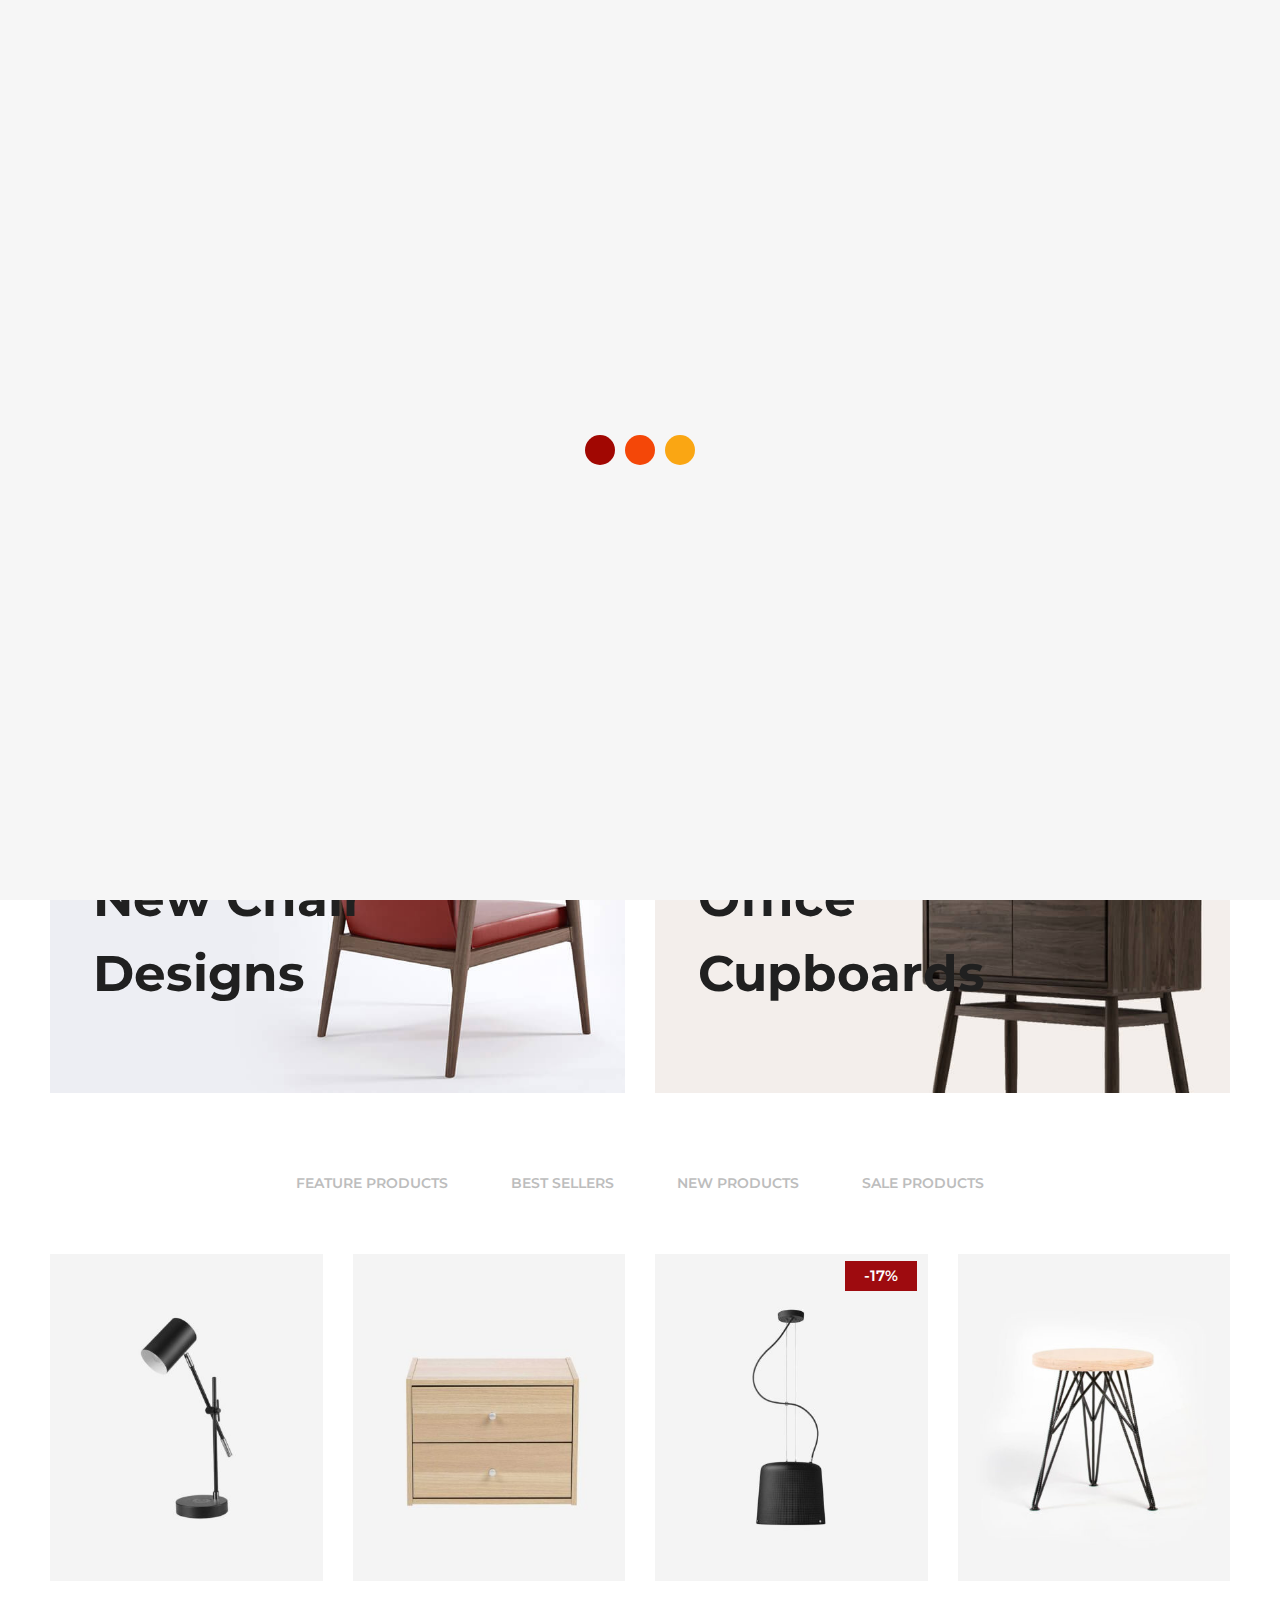
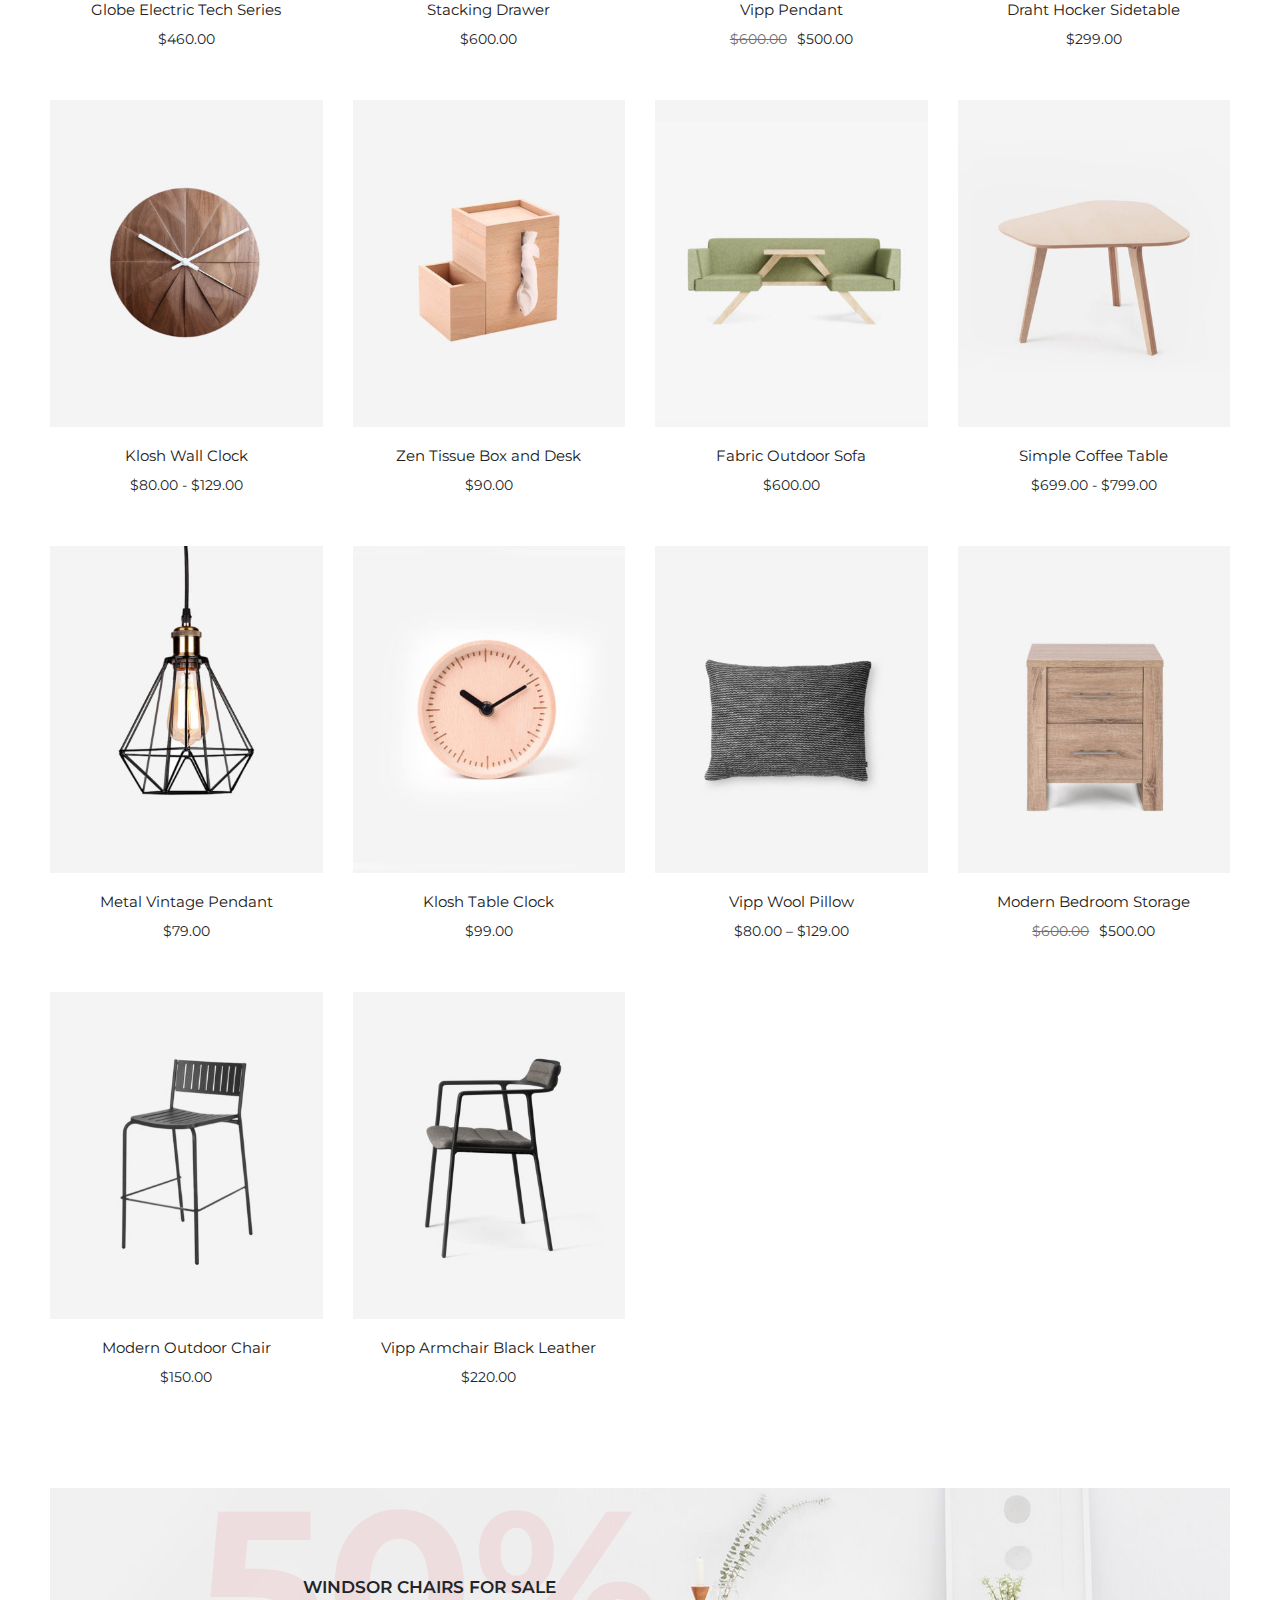
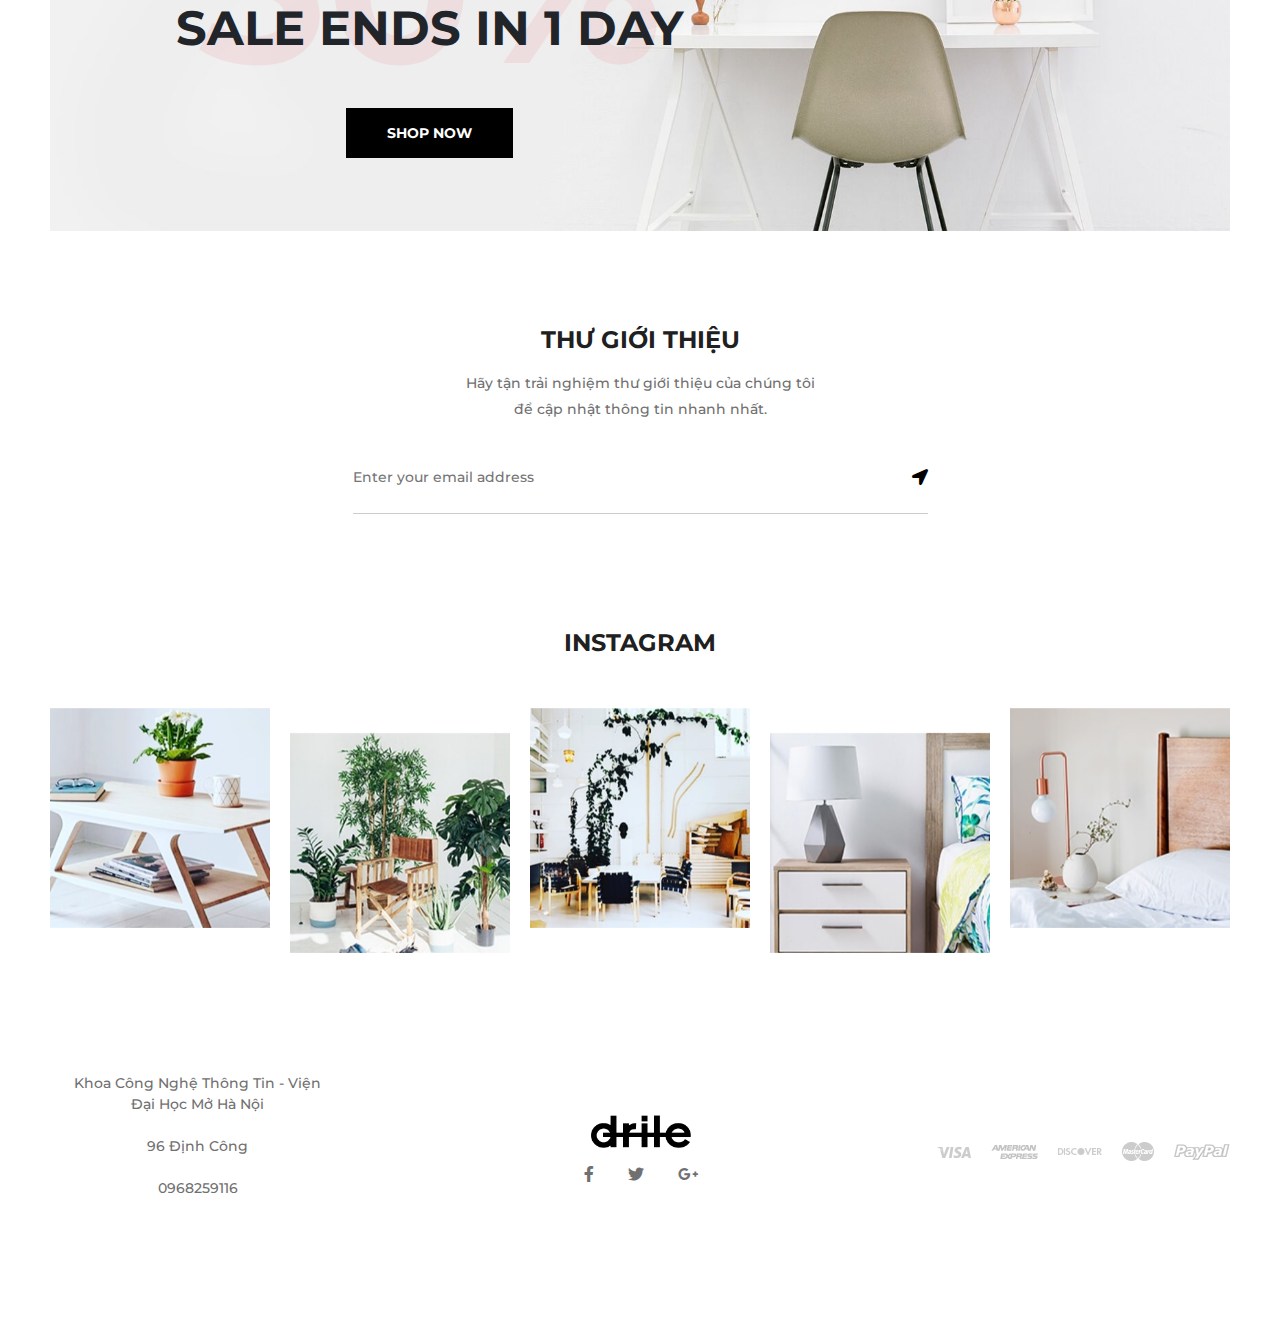
<file: index.html>
<!DOCTYPE html>
<html lang="en">
<head>
    <meta charset="UTF-8">
    <meta name="viewport" content="width=device-width, initial-scale=1.0">
    <title>Thương mại điện tử</title>
    <!-- Bootstrap -->
    <link rel="stylesheet" href="https://stackpath.bootstrapcdn.com/bootstrap/4.5.2/css/bootstrap.min.css">
    <!-- Style Link -->
    <link rel="stylesheet" href="assets/css/grid.css">
    <link rel="stylesheet" href="assets/css/main.css">
    <!-- Font Awesome -->
    <link rel="stylesheet" href="https://cdnjs.cloudflare.com/ajax/libs/font-awesome/5.13.1/css/all.min.css">
    <!-- Font Google -->
    <link href="https://fonts.googleapis.com/css2?family=Montserrat:wght@500;600;700&display=swap" rel="stylesheet">
    <!-- Owl Carousel css -->
    <link rel="stylesheet" href="assets/css/owl.theme.default.min.css">
    <link rel="stylesheet" href="assets/css/owl.carousel.min.css">
</head>
<body>
    <div class="wrapper" id="#page">
        <!-- Start Header -->
        <div class="loader">
            <div class="circle"></div>
            <div class="circle"></div>
            <div class="circle"></div>
        </div>

        <div class="menuMobile">
            <div class="menuMobile__wrapper" style="padding-top: 9.9rem;">
                <div class="menuMobile__wrapper-search">
                    <input type="text" name="search" placeholder="Search for more" autocomplete="off">
                    <i class="fa fa-search"></i>
                </div>

                <ul class="menuMobile__wrapper-items">
                    <li class="menuMobile__item">
                        <a href="#" class="menuMobile__item-link">Home <i class="fas fa-angle-down"></i></a>
                        <ul class="menuMobile__submenu">
                            <li class="menuMobile__submenu-item"><a href="chairs.html">Chairs</a></li>
                            <li class="menuMobile__submenu-item"><a href="beds.html">Beds</a></li>
                            <li class="menuMobile__submenu-item"><a href="#">Home 03</a></li>
                            <li class="menuMobile__submenu-item"><a href="#">Home 04</a></li>
                            <li class="menuMobile__submenu-item"><a href="#">Home 05</a></li>
                            <li class="menuMobile__submenu-item"><a href="#">Home 06</a></li>
                            <li class="menuMobile__submenu-item"><a href="#">Home 07</a></li>
                            <li class="menuMobile__submenu-item"><a href="#">Home 08</a></li>
                        </ul>
                    </li>
                    <li class="menuMobile__item">
                        <a href="#" class="menuMobile__item-link">Shop <i class="fas fa-angle-down"></i></a>
                        <ul class="menuMobile__submenu">
                            <li class="menuMobile__submenu-item"><a href="#">Filter Default</a></li>
                            <li class="menuMobile__submenu-item"><a href="#">Filter Dropdown</a></li>
                            <li class="menuMobile__submenu-item"><a href="#">Filter Sidebar</a></li>
                            <li class="menuMobile__submenu-item"><a href="#">Filter Bottom</a></li>
                            <li class="menuMobile__submenu-item"><a href="#">Shop Infinity</a></li>
                            <li class="menuMobile__submenu-item"><a href="#">Shop Pagination</a></li>
                        </ul>
                    </li>
                    <li class="menuMobile__item">
                        <a href="#" class="menuMobile__item-link">Product <i class="fas fa-angle-down"></i></a>
                        <ul class="menuMobile__submenu">
                            <li class="menuMobile__submenu-item"><a href="#">Horizontal Thumbnail</a></li>
                            <li class="menuMobile__submenu-item"><a href="#">Vertical Thumbnail Left</a></li>
                            <li class="menuMobile__submenu-item"><a href="#">Vertical Thumbnail Right</a></li>
                            <li class="menuMobile__submenu-item"><a href="#">Thumbnail Grid</a></li>
                            <li class="menuMobile__submenu-item"><a href="#">Summary Scrolling</a></li>
                            <li class="menuMobile__submenu-item"><a href="#">Thumbnail Slider</a></li>
                        </ul>
                    </li>
                    <li class="menuMobile__item">
                        <a href="#" class="menuMobile__item-link">Blog <i class="fas fa-angle-down"></i></a>
                        <ul class="menuMobile__submenu">
                            <li class="menuMobile__submenu-item"><a href="#">Category Page</a></li>
                            <li class="menuMobile__submenu-item"><a href="#">Shopping cart</a></li>
                            <li class="menuMobile__submenu-item"><a href="#">Checkout</a></li>
                            <li class="menuMobile__submenu-item"><a href="#">My Account</a></li>
                            <li class="menuMobile__submenu-item"><a href="#">Track order</a></li>
                            <li class="menuMobile__submenu-item"><a href="#">Wishlist</a></li>
                        </ul>
                    </li>
                    <li class="menuMobile__item">
                        <a href="#" class="menuMobile__item-link">Page <i class="fas fa-angle-down"></i></a>
                        <ul class="menuMobile__submenu">
                            <li class="menuMobile__submenu-item"><a href="#">About us</a></li>
                            <li class="menuMobile__submenu-item"><a href="#">FAQ</a></li>
                            <li class="menuMobile__submenu-item"><a href="#">Portfolio</a></li>
                            <li class="menuMobile__submenu-item"><a href="#">Typography</a></li>
                            <li class="menuMobile__submenu-item"><a href="#">Page 404</a></li>
                            <li class="menuMobile__submenu-item"><a href="#">Coming soon</a></li>
                        </ul>
                    </li>
                    <li class="menuMobile__item"><a href="#footer" class="menuMobile__item-link">Contact</a></li>
                </ul>

                <div class="menuMobile__wrapper-buttom"></div>
            </div>
        </div>

        <div class="header__top">
            <div class="container-fluid">
                <div class="header__top-content">
                    <i class="fas fa-phone-alt"> <span>0968259116</span></i>
                    <div class="top__content-type">
                        <div class="item">
                            <p>English <i class="fas fa-angle-down"></i></p> 
                            <ul class="content-type__hide">
                                <li>Français</li>
                                <li>Deutsch</li>
                            </ul>
                        </div>
                        <div class="item">USD <i class="fas fa-angle-down"></i></div>
                    </div>
                </div>
            </div>        
        </div>

        <div class="header">
           <div class="container-fluid">
                <div class="header__wrapper">
                    <div class="header__wrapper-bars">
                        <i class="fas fa-bars"></i>
                    </div>
                    <ul class="header__wrapper-menu">
                        <li class="wrapper-menu__item menu__home">
                            <a href="index.html" class="menu__item-link">Home <i class="fas fa-angle-down"></i></a>
                            <ul class="item__sub-menu megamenu__home">
                                <li class="sub-menu__container">
                                    <div class="menu__container-content">
                                        <h2 class="content__title">Home 
                                            Selection
                                        </h2>
                                        <div class="content__tabs">
                                            <ul class="content__tab-items">
                                                <li class="tab-item">
                                                    <a href="chairs.html" class="tab-item__link">Chairs</a>
                                                </li>
                                                <li class="tab-item">
                                                    <a href="#" class="tab-item__link">Home 5</a>
                                                </li>
                                                <li class="tab-item">
                                                    <a href="beds.html" class="tab-item__link">Beds</a>
                                                </li>
                                                <li class="tab-item">
                                                    <a href="#" class="tab-item__link">Home 6</a>
                                                </li>
                                                <li class="tab-item">
                                                    <a href="#" class="tab-item__link">Home 3</a>
                                                </li>
                                                <li class="tab-item">
                                                    <a href="#" class="tab-item__link">Home 7</a>
                                                </li>
                                                <li class="tab-item">
                                                    <a href="#" class="tab-item__link">Home 4</a>
                                                </li>
                                                <li class="tab-item">
                                                    <a href="#" class="tab-item__link">Home 8</a>
                                                </li>
                                            </ul>
                                            <div class="content__tab-img">
                                                <img src="assets/imgs/mega-home-1.png" alt="">
                                            </div>
                                        </div>
                                    </div>
                                </li>
                            </ul>
                        </li>
    
                        <li class="wrapper-menu__item menu__shop">
                            <a href="#" class="menu__item-link">Shop <i class="fas fa-angle-down"></i></a>
                            <ul class="item__sub-menu megamenu">
                                <li class="sub-menu__container">
                                    <div class="menu__container-content">
                                        <ul class="content__list">
                                            <li class="content__list-item">
                                                <div class="item__img">
                                                    <img src="assets/imgs/banner-mega-menu-shop-1.jpg" alt="">
                                                </div>
                                            </li>
                                            <li class="content__list-item">
                                                <h2 class="item__title">Shop Pages</h2>
                                                <ul class="item__type">
                                                    <li class="item__type-list"><a href="#" class="list__link">Filter Default</a></li>
                                                    <li class="item__type-list"><a href="#" class="list__link">Filter Dropdown</a></li>
                                                    <li class="item__type-list"><a href="#" class="list__link">Filter Sidebar</a></li>
                                                    <li class="item__type-list"><a href="#" class="list__link">Filter Bottom</a></li>
                                                    <li class="item__type-list"><a href="#" class="list__link">Shop Infinity</a></li>
                                                    <li class="item__type-list"><a href="#" class="list__link">Shop Pagination</a></li>
                                                </ul>
                                            </li>
                                            <li class="content__list-item">
                                                <h2 class="item__title">PRODUCT PAGES</h2>
                                                <ul class="item__type">
                                                    <li class="item__type-list"><a href="#" class="list__link">Horizontal Thumbnail</a></li>
                                                    <li class="item__type-list"><a href="#" class="list__link">Vertical Thumbnail Left</a></li>
                                                    <li class="item__type-list"><a href="#" class="list__link">Vertical Thumbnail Right</a></li>
                                                    <li class="item__type-list"><a href="#" class="list__link">Thumbnail Grid</a></li>
                                                    <li class="item__type-list"><a href="#" class="list__link">Summary Scrolling</a></li>
                                                    <li class="item__type-list"><a href="#" class="list__link">Thumbnail Slider</a></li>
                                                </ul>
                                            </li>
                                            <li class="content__list-item">
                                                <h2 class="item__title">OTHER SHOP PAGES</h2>
                                                <ul class="item__type">
                                                    <li class="item__type-list"><a href="#" class="list__link">Category Page</a></li>
                                                    <li class="item__type-list"><a href="#" class="list__link">Shopping cart</a></li>
                                                    <li class="item__type-list"><a href="#" class="list__link">Checkout</a></li>
                                                    <li class="item__type-list"><a href="#" class="list__link">My Account</a></li>
                                                    <li class="item__type-list"><a href="#" class="list__link">Track order</a></li>
                                                    <li class="item__type-list"><a href="#" class="list__link">Wishlist</a></li>
                                                </ul>
                                            </li>
                                        </ul>
                                    </div>
                                </li>
                            </ul>
                        </li>
    
                        <li class="wrapper-menu__item menu__product">
                            <a href="#" class="menu__item-link">Product <i class="fas fa-angle-down"></i></a>
                            <ul class="item__sub-menu">
                                <div class="row">
                                    <div class="col-lg-6">
                                        <li class="sub-menu__list">
                                            <a href="#" class="menu__list-link">Simple Product</a>
                                        </li>
                                    </div>
                                    <div class="col-lg-6">
                                        <li class="sub-menu__list">
                                            <a href="#" class="menu__list-link">Group Product</a>
                                        </li>
                                    </div>
                                    <div class="col-lg-6">
                                        <li class="sub-menu__list">
                                            <a href="#" class="menu__list-link">Variable Product 01</a>
                                        </li>
                                    </div>
                                    <div class="col-lg-6">
                                        <li class="sub-menu__list">
                                            <a href="#" class="menu__list-link">External Product</a>
                                        </li>
                                    </div>
                                    <div class="col-lg-6">
                                        <li class="sub-menu__list">
                                            <a href="#" class="menu__list-link">Variable Product 02</a>
                                        </li>
                                    </div>
                                    <div class="col-lg-6">
                                        <li class="sub-menu__list">
                                            <a href="#" class="menu__list-link">Sold Out Product</a>
                                        </li>
                                    </div>
                                    <div class="col-lg-6">
                                        <li class="sub-menu__list">
                                            <a href="#" class="menu__list-link">Variable Product 03</a>
                                        </li>
                                    </div>
                                    <div class="col-lg-6">
                                        <li class="sub-menu__list">
                                            <a href="#" class="menu__list-link">Product 360 degree</a>
                                        </li>
                                    </div>
                                    <div class="col-lg-6">
                                        <li class="sub-menu__list">
                                            <a href="#" class="menu__list-link">Variable Product 04</a>
                                        </li>
                                    </div>
                                    <div class="col-lg-6">
                                        <li class="sub-menu__list">
                                            <a href="#" class="menu__list-link">Discounted Product</a>
                                        </li>
                                    </div>
                                </div>
                            </ul>
                        </li>
    
                        <li class="wrapper-menu__item menu__blog">
                            <a href="#" class="menu__item-link">Blog <i class="fas fa-angle-down"></i></a>
                            <ul class="item__sub-menu">
                                <li class="sub-menu__list">
                                    <a href="#" class="menu__list-link">Blog List</a>
                                </li>
                                <li class="sub-menu__list">
                                    <a href="#" class="menu__list-link">Blog Fullwdth</a>
                                </li>
                                <li class="sub-menu__list">
                                    <a href="#" class="menu__list-link">Blog Masonry</a>
                                </li>
                                <li class="sub-menu__list">
                                    <a href="#" class="menu__list-link">Blog Sidebar</a>
                                </li>
                            </ul>
                        </li>
    
                        <li class="wrapper-menu__item menu__page">
                            <a href="#" class="menu__item-link">Page <i class="fas fa-angle-down"></i></a>
                            <ul class="item__sub-menu">
                                <li class="sub-menu__list">
                                    <a href="#" class="menu__list-link">About us</a>
                                </li>
                                <li class="sub-menu__list">
                                    <a href="#" class="menu__list-link">Portfolio</a>
                                </li>
                                <li class="sub-menu__list">
                                    <a href="#" class="menu__list-link">FAQ</a>
                                </li>
                                <li class="sub-menu__list">
                                    <a href="#" class="menu__list-link">Typography</a>
                                </li>
                                <li class="sub-menu__list">
                                    <a href="#" class="menu__list-link">Coming soon</a>
                                </li>
                                <li class="sub-menu__list">
                                    <a href="#" class="menu__list-link">Page 404</a>
                                </li>
                            </ul>
                        </li>
    
                        <li class="wrapper-menu__item menu__contact">
                            <a href="#footer" class="menu__item-link">Contact</a>
                        </li>
                    </ul>
                    <div class="header__wrapper-logo"><img src="assets/imgs/logo.png" alt="Logo"></div>
                    <div class="header__wrapper-icon">
                        <div class="wrapper-icon__search margin-left font display">
                            <i class="fa fa-search"></i>
                            <div class="search">
                                <i class="fas fa-times"></i>
                                <h3 class="search__title">Tìm kiếm</h3>
                                <div class="input">
                                    <input type="text" placeholder="Tìm kiếm sản phẩm">
                                    <i class="fas fa-search"></i>
                                </div>
                            </div>
                        </div>
                        <div class="wrapper-icon__user margin-left font">
                            <i class="far fa-user"></i>
                            <div class="login">
                                <form>
                                    <p class="login__username">
                                        <label for="user__login">Tên người dùng hoặc Email</label>
                                        <input type="text" name="log" autocomplete="off">
                                    </p>
                                    <p class="login__password">
                                        <label for="user__login">Mật khẩu</label>
                                        <input type="password" name="log" autocomplete="off">
                                    </p>
                                    <p class="login__remember">
                                        <input type="checkbox" name="log" autocomplete="off"> Ghi nhớ
                                    </p>
                                    <p class="login__submit">
                                        <input type="submit" name="log" autocomplete="off" value="ĐĂNG NHẬP" class="button_log">
                                    </p>
                                </form>
                            </div>
                        </div>
                        <div class="wrapper-icon__cart margin-left font">
                            <i class="fas fa-cart-plus"></i>
                            <div class="cart">
                                <i class="fas fa-cart-plus"></i>
                                <p>Giỏ hàng của bạn đang trống</p>
                            </div>
                        </div>
                        <div class="wrapper-icon__bars margin-left font display">
                            <i class="fas fa-bars"></i>
                        </div>
                    </div>
                </div>
            </div>
        </div>
        <!-- End Header -->

        <!-- Start Intro -->
        <div class="intro">
            <div class="container-fluid">
                <p class="intro__line"></p>
                <div class="owl-carousel owl-theme" id="news-slider">
                    <div class="intro__picture">
                        <img src="assets/imgs/accessories.jpg" alt="accessories">
                        <div class="intro__picture-name">
                            <a href="#" class="picture-name__link">Accessories</a>
                        </div>
                    </div>
                    <div class="intro__picture">
                        <img src="assets/imgs/bed-1.jpg" alt="bed">
                        <div class="intro__picture-name">
                            <a href="#" class="picture-name__link">Bed</a>
                        </div>
                    </div>
                    <div class="intro__picture">
                        <img src="assets/imgs/cabinet.jpg" alt="cabinet">
                        <div class="intro__picture-name">
                            <a href="#" class="picture-name__link">Cabinet</a>
                        </div>
                    </div>
                    <div class="intro__picture">
                        <img src="assets/imgs/chair.jpg" alt="chair">
                        <div class="intro__picture-name">
                            <a href="#" class="picture-name__link">Chair</a>
                        </div>
                    </div>
                    <div class="intro__picture">
                        <img src="assets/imgs/dressing-table.jpg" alt="chair">
                        <div class="intro__picture-name">
                            <a href="#" class="picture-name__link">Dressing Table</a>
                        </div>
                    </div>
                    <div class="intro__picture">
                        <img src="assets/imgs/lamp-1.jpg" alt="chair">
                        <div class="intro__picture-name">
                            <a href="#" class="picture-name__link">Lamp</a>
                        </div>
                    </div>
                    <div class="intro__picture">
                        <img src="assets/imgs/table.jpg" alt="chair">
                        <div class="intro__picture-name">
                            <a href="#" class="picture-name__link">Coffee Table</a>
                        </div>
                    </div>
                    <div class="intro__picture">
                        <img src="assets/imgs/side-table.jpg" alt="chair">
                        <div class="intro__picture-name">
                            <a href="#" class="picture-name__link">Side Table</a>
                        </div>
                    </div>
                </div>
            </div>
        </div>
        <!-- End Intro -->

        <!-- Start Partner -->
        <div class="partner">
            <div class="container-fluid">
                <div class="owl-carousel" id="owl-partner">
                    <div class="partner__logo">
                        <img src="assets/imgs/logo-1-180x70.png" alt="Salva">
                    </div>
                    <div class="partner__logo">
                        <img src="assets/imgs/logo-2-180x70.png" alt="Furniture">
                    </div>
                    <div class="partner__logo">
                        <img src="assets/imgs/logo-3-180x70.png" alt="Travel">
                    </div>
                    <div class="partner__logo">
                        <img src="assets/imgs/logo-4-180x70.png" alt="Studio">
                    </div>
                    <div class="partner__logo">
                        <img src="assets/imgs/logo-5-180x70.png" alt="Graphic Studio">
                    </div>
                </div>
            </div>
        </div>
        <!-- End Partner -->

        <!-- Start Banner -->
        <div class="banner">
            <div class="container-fluid">
                <div class="row">
                    <div class="col-lg-6 col-md-6 col-12">
                        <div class="banner__img">
                            <img src="assets/imgs/furniture4-banner1.jpg" alt="Banner Chairs">
                            <div class="banner__img-content">
                                <h6 class="img-content__title">our new chairs</h6>
                                <p class="img-content__description">New Chair</p>
                                <p class="img-content__description">Designs</p>
                            </div>
                        </div>
                    </div>
                    <div class="col-lg-6 col-md-6 col-12">
                        <div class="banner__img">
                            <img src="assets/imgs/furniture4-banner2.jpg" alt="Banner Furniture">
                            <div class="banner__img-content">
                                <h6 class="img-content__title">our furniture</h6>
                                <p class="img-content__description">Office</p>
                                <p class="img-content__description">Cupboards</p>
                            </div>
                        </div>
                    </div>
                </div>
            </div>
        </div>
        <!-- End Banner -->

        <!-- Start Product -->
        <div class="product">
            <div class="container-fluid">
                <ul class="product__type filter-button-group">
                    <li class="product__type-item" data-filter=".featureProducts">Feature Products</li>
                    <li class="product__type-item" data-filter=".bestSeller">Best Sellers</li>
                    <li class="product__type-item" data-filter=".newProducts">New Products</li>
                    <li class="product__type-item" data-filter=".saleProducts">Sale Products</li>
                </ul>
                <div class="row grid">
                    <div class="col-lg-3 col-md-4 col-sm-6 col-12 grid-item featureProducts">
                        <div class="product__img">
                            <img src="assets/imgs/Product_1.jpg" alt="">
                            <div class="product__img-opacity">
                                <img src="assets/imgs/product_1-opacity.jpg" alt="">
                                <div class="img-opacity__icon">
                                    <div class="icon__eyes">
                                        <i class="far fa-eye"></i>
                                    </div>
                                    <i class="far fa-eye"></i>
                                    <i class="fas fa-sync-alt"></i>
                                    <i class="fas fa-heart"></i>
                                    <i class="fas fa-cart-plus"></i>
                                </div>
                            </div>
                        </div>
                        <div class="product__img-detail">
                            <h5 class="img-detail__name">Globe Electric Tech Series</h5>
                            <div class="img-detail__price"> 
                                <p class="detail__price-description">$460.00</p>
                            </div>
                        </div>
                    </div>

                    <div class="col-lg-3 col-md-4 col-sm-6 col-12 grid-item bestSeller">
                        <div class="product__img">
                            <img src="assets/imgs/product_2.jpg" alt="">
                            <div class="product__img-opacity">
                                <img src="assets/imgs/product_2-opacity.jpg" alt="">
                                <div class="img-opacity__icon">
                                    <div class="icon__eyes">
                                        <i class="far fa-eye"></i>
                                    </div>
                                    <i class="far fa-eye"></i>
                                    <i class="fas fa-sync-alt"></i>
                                    <i class="fas fa-heart"></i>
                                    <i class="fas fa-cart-plus"></i>
                                </div>
                            </div>
                        </div>
                        <div class="product__img-detail">
                            <h5 class="img-detail__name">Stacking Drawer</h5>
                            <div class="img-detail__price">
                                <p class="detail__price-description">$600.00</p>
                            </div>
                        </div>
                    </div>

                    <div class="col-lg-3 col-md-4 col-sm-6 col-12 grid-item bestSeller featureProducts">
                        <div class="product__img">
                            <img src="assets/imgs/product_3.jpg" alt="">
                            <p class="product__img-sale">-17%</p>
                            <div class="product__img-opacity">
                                <img src="assets/imgs/product_3-opacity.jpg" alt="">
                                <p class="product__img-sale">-17%</p>
                                <div class="img-opacity__icon">
                                    <i class="far fa-eye"></i>
                                    <i class="fas fa-sync-alt"></i>
                                    <i class="fas fa-heart"></i>
                                    <i class="fas fa-cart-plus"></i>
                                </div>
                            </div>
                        </div>
                        <div class="product__img-detail">
                            <h5 class="img-detail__name">Vipp Pendant</h5>
                            <div class="img-detail__price">
                                <p class="detail__price-description line-through">$600.00</p> 
                                <p class="detail__price-description">$500.00</p>
                            </div>
                        </div>
                    </div>

                    <div class="col-lg-3 col-md-4 col-sm-6 col-12 grid-item newProducts featureProducts">
                        <div class="product__img">
                            <img src="assets/imgs/product_4.jpg" alt="">
                            <div class="product__img-opacity">
                                <img src="assets/imgs/product_4-opacity.jpg" alt="">
                                <div class="img-opacity__icon">
                                    <i class="far fa-eye"></i>
                                    <i class="fas fa-sync-alt"></i>
                                    <i class="fas fa-heart"></i>
                                    <i class="fas fa-cart-plus"></i>
                                </div>
                            </div>
                        </div>
                        <div class="product__img-detail">
                            <h5 class="img-detail__name">Draht Hocker Sidetable</h5>
                            <div class="img-detail__price">
                                <p class="detail__price-description">$299.00</p>
                            </div>
                        </div>
                    </div>

                    <div class="col-lg-3 col-md-4 col-sm-6 col-12 grid-item newProducts saleProducts">
                        <div class="product__img">
                            <img src="assets/imgs/product_5.jpg" alt="">
                            <div class="product__img-opacity">
                                <img src="assets/imgs/product_5-opacity.jpg" alt="">
                                <div class="img-opacity__icon">
                                    <i class="far fa-eye"></i>
                                    <i class="fas fa-sync-alt"></i>
                                    <i class="fas fa-heart"></i>
                                    <i class="fas fa-cart-plus"></i>
                                </div>
                            </div>
                        </div>
                        <div class="product__img-detail">
                            <h5 class="img-detail__name">Klosh Wall Clock</h5>
                            <div class="img-detail__price">
                                <p class="detail__price-description">$80.00 - $129.00</p> 
                            </div>
                        </div>
                    </div>

                    <div class="col-lg-3 col-md-4 col-sm-6 col-12 grid-item bestSeller featureProducts">
                        <div class="product__img">
                            <img src="assets/imgs/product_8.jpg" alt="">
                                <div class="product__img-opacity">
                                    <img src="assets/imgs/product_8.jpg" alt="">
                                    <div class="img-opacity__icon">
                                        <i class="far fa-eye"></i>
                                        <i class="fas fa-sync-alt"></i>
                                        <i class="fas fa-heart"></i>
                                        <i class="fas fa-cart-plus"></i>
                                    </div>
                                </div>
                        </div>
                        <div class="product__img-detail">
                            <h5 class="img-detail__name">Zen Tissue Box and Desk</h5>
                            <div class="img-detail__price">
                                <p class="detail__price-description">$90.00</p>
                            </div>
                        </div>
                    </div>

                    <div class="col-lg-3 col-md-4 col-sm-6 col-12 grid-item saleProducts featureProducts">
                        <div class="product__img">
                            <img src="assets/imgs/product_7.jpg" alt="">
                            <div class="product__img-opacity">
                                <img src="assets/imgs/product_7-opacity.jpg" alt="">
                                <div class="img-opacity__icon">
                                    <i class="far fa-eye"></i>
                                    <i class="fas fa-sync-alt"></i>
                                    <i class="fas fa-heart"></i>
                                    <i class="fas fa-cart-plus"></i>
                                </div>
                            </div>
                        </div>
                        <div class="product__img-detail">
                            <h5 class="img-detail__name">Fabric Outdoor Sofa</h5>
                            <div class="img-detail__price">
                                <p class="detail__price-description">$600.00</p>
                            </div>
                        </div>
                    </div>

                    <div class="col-lg-3 col-md-4 col-sm-6 col-12 grid-item newProducts bestSeller">
                        <div class="product__img">
                            <img src="assets/imgs/product_6.jpg" alt="">
                            <div class="product__img-opacity">
                                <img src="assets/imgs/product_6-opacity.jpg" alt="">
                                <div class="img-opacity__icon">
                                    <i class="far fa-eye"></i>
                                    <i class="fas fa-sync-alt"></i>
                                    <i class="fas fa-heart"></i>
                                    <i class="fas fa-cart-plus"></i>
                                </div>
                            </div>
                        </div>
                        <div class="product__img-detail">
                            <h5 class="img-detail__name">Simple Coffee Table</h5>
                            <div class="img-detail__price">
                                <p class="detail__price-description">$699.00 - $799.00</p>
                            </div>
                        </div>
                    </div>
                    <div class="col-lg-3 col-md-4 col-sm-6 col-12 grid-item saleProducts">
                        <div class="product__img">
                            <img src="assets/imgs/product_9.jpg" alt="">
                            <div class="product__img-opacity">
                                <img src="assets/imgs/product_9-opacity.jpg" alt="">
                                <div class="img-opacity__icon">
                                    <i class="far fa-eye"></i>
                                    <i class="fas fa-sync-alt"></i>
                                    <i class="fas fa-heart"></i>
                                    <i class="fas fa-cart-plus"></i>
                                </div>
                            </div>
                        </div>
                        <div class="product__img-detail">
                            <h5 class="img-detail__name">Metal Vintage Pendant</h5>
                            <div class="img-detail__price">
                                <p class="detail__price-description">$79.00</p>
                            </div>
                        </div>
                    </div>
                    <div class="col-lg-3 col-md-4 col-sm-6 col-12 grid-item featureProducts">
                        <div class="product__img">
                            <img src="assets/imgs/product_10.jpg" alt="">
                            <div class="product__img-opacity">
                                <img src="assets/imgs/product_10-opacity.jpg" alt="">
                                <div class="img-opacity__icon">
                                    <i class="far fa-eye"></i>
                                    <i class="fas fa-sync-alt"></i>
                                    <i class="fas fa-heart"></i>
                                    <i class="fas fa-cart-plus"></i>
                                </div>
                            </div>
                        </div>
                        <div class="product__img-detail">
                            <h5 class="img-detail__name">Klosh Table Clock</h5>
                            <div class="img-detail__price">
                                <p class="detail__price-description">$99.00</p>
                            </div>
                        </div>
                    </div>
                    <div class="col-lg-3 col-md-4 col-sm-6 col-12 grid-item bestSeller">
                        <div class="product__img">
                            <img src="assets/imgs/product_11.jpg" alt="">
                            <div class="product__img-opacity">
                                <img src="assets/imgs/product_11-opacity.jpg" alt="">
                                <div class="img-opacity__icon">
                                    <i class="far fa-eye"></i>
                                    <i class="fas fa-sync-alt"></i>
                                    <i class="fas fa-heart"></i>
                                    <i class="fas fa-cart-plus"></i>
                                </div>
                            </div>
                        </div>
                        <div class="product__img-detail">
                            <h5 class="img-detail__name">Vipp Wool Pillow</h5>
                            <div class="img-detail__price">
                                <p class="detail__price-description">$80.00 – $129.00</p>
                            </div>
                        </div>
                    </div>
                    <div class="col-lg-3 col-md-4 col-sm-6 col-12 grid-item featureProducts">
                        <div class="product__img">
                            <img src="assets/imgs/product_12.jpg" alt="">
                            <div class="product__img-opacity">
                                <img src="assets/imgs/product_12-opacity.jpg" alt="">
                                <div class="img-opacity__icon">
                                    <i class="far fa-eye"></i>
                                    <i class="fas fa-sync-alt"></i>
                                    <i class="fas fa-heart"></i>
                                    <i class="fas fa-cart-plus"></i>
                                </div>
                            </div>
                        </div>
                        <div class="product__img-detail">
                            <h5 class="img-detail__name">Modern Bedroom Storage</h5>
                            <div class="img-detail__price">
                                <p class="detail__price-description line-through">$600.00</p> 
                                <p class="detail__price-description">$500.00</p>
                            </div>
                        </div>
                    </div>
                    <div class="col-lg-3 col-md-4 col-sm-6 col-12 grid-item newProducts">
                        <div class="product__img">
                            <img src="assets/imgs/product_13.jpg" alt="">
                            <div class="product__img-opacity">
                                <img src="assets/imgs/product_13-opacity.jpg" alt="">
                                <div class="img-opacity__icon">
                                    <i class="far fa-eye"></i>
                                    <i class="fas fa-sync-alt"></i>
                                    <i class="fas fa-heart"></i>
                                    <i class="fas fa-cart-plus"></i>
                                </div>
                            </div>
                        </div>
                        <div class="product__img-detail">
                            <h5 class="img-detail__name">Modern Outdoor Chair</h5>
                            <div class="img-detail__price">
                                <p class="detail__price-description">$150.00</p>
                            </div>
                        </div>
                    </div>
                    <div class="col-lg-3 col-md-4 col-sm-6 col-12 grid-item featureProducts">
                        <div class="product__img">
                            <img src="assets/imgs/product_14.jpg" alt="">
                            <div class="product__img-opacity">
                                <img src="assets/imgs/product_14-opacity.jpg" alt="">
                                <div class="img-opacity__icon">
                                    <i class="far fa-eye"></i>
                                    <i class="fas fa-sync-alt"></i>
                                    <i class="fas fa-heart"></i>
                                    <i class="fas fa-cart-plus"></i>
                                </div>
                            </div>
                        </div>
                        <div class="product__img-detail">
                            <h5 class="img-detail__name">Vipp Armchair Black Leather</h5>
                            <div class="img-detail__price">
                                <p class="detail__price-description">$220.00</p>
                            </div>
                        </div>
                    </div>

                </div>
            </div>
        </div>
        <!-- End Product -->

        <!-- Start Sale -->
        <div class="sale">
             <div class="container-fluid">
                 <div class="sale__img">
                     <div class="sale__img-desktop"><img src="assets/imgs/furniture4-banner3-1.jpg" alt=""></div>
                     <div class="sale__img-content">
                        <div class="img-content__opacity">
                            <p class=content__opacity-discount>50%</p>
                            <h6 class="content__opacity-title">WINDSOR CHAIRS FOR SALE</h6>
                            <h1 class="content__opacity-sale">SALE ENDS IN 1 DAY</h1>
                            <div class="content__opacity-button">
                                <a href="#" class="opacity-button__link">SHOP NOW</a>
                             </div>
                        </div>
                     </div>
                     <div class="sale__img-mobile"><img src="assets/imgs/furniture4-banner3-mobile.jpg" alt=""></div>
                 </div>
             </div>
        </div>
        <!-- End Sale -->

        <!-- Start Newsletter -->
        <div class="newsletter">
             <div class="container-fluid">
                 <div class="row">
                     <div class="col-lg-6 col-sm-12 mx-auto">
                         <div class="newsletter__content">
                            <h4 class="newsletter__content-title">THƯ GIỚI THIỆU</h4>
                            <p class="newsletter__content-description">Hãy tận trải nghiệm thư giới thiệu của chúng tôi để cập nhật thông tin nhanh nhất.</p>
                            <div class="newsletter__content-email">
                                <input type="email" name="email" placeholder="Enter your email address" autocomplete="off">
                                <a href="#" class="content-email__submit"><i class="fas fa-location-arrow" style="font-size: 1.6rem;"></i></a>
                            </div>
                         </div>
                     </div>
                 </div>
             </div>
        </div>
        <!-- End Newsletter -->

        <!-- Start Instagram -->
        <div class="instagram">
            <div class="container-fluid">
                <h3 class="instagram__title">instagram</h3>
                <div class="owl-carousel" id="owl-instagram">
                    <div class="instagram__product">
                        <div class="instagram__product-img">
                            <img src="assets/imgs/ig1.jpg" alt="">
                            <div class="instagram__product-opacity">
                                <i class="fab fa-instagram"></i>
                            </div>
                       </div>
                    </div>
                    <div class="instagram__product">
                        <div class="instagram__product-img">
                            <img class="mt" src="assets/imgs/ig2.jpg" alt="">
                            <div class="instagram__product-opacity">
                                <i class="fab fa-instagram"></i>
                            </div>
                       </div>
                    </div>
                    <div class="instagram__product">
                        <div class="instagram__product-img">
                            <img src="assets/imgs/ig3.jpg" alt="">
                            <div class="instagram__product-opacity">
                                <i class="fab fa-instagram"></i>
                            </div>
                       </div>
                    </div>
                    <div class="instagram__product">
                        <div class="instagram__product-img">
                             <img class="mt" src="assets/imgs/ig4.jpg" alt="">
                             <div class="instagram__product-opacity">
                                 <i class="fab fa-instagram"></i>
                             </div>
                        </div>
                    </div>
                    <div class="instagram__product">
                        <div class="instagram__product-img">
                            <img src="assets/imgs/ig5.jpg" alt="">
                            <div class="instagram__product-opacity">
                                <i class="fab fa-instagram"></i>
                            </div>
                       </div>
                    </div>
                    <div class="instagram__product">
                        <div class="instagram__product-img">
                            <img class="mt" src="assets/imgs/ig1.jpg" alt="">
                            <div class="instagram__product-opacity">
                                <i class="fab fa-instagram"></i>
                            </div>
                       </div>
                    </div>
                    <div class="instagram__product">
                        <div class="instagram__product-img">
                            <img src="assets/imgs/ig2.jpg" alt="">
                            <div class="instagram__product-opacity">
                                <i class="fab fa-instagram"></i>
                            </div>
                       </div>
                    </div>
                    <div class="instagram__product">
                        <div class="instagram__product-img">
                            <img class="mt" src="assets/imgs/ig3.jpg" alt="">
                            <div class="instagram__product-opacity">
                                <i class="fab fa-instagram"></i>
                            </div>
                       </div>
                    </div>
                    <div class="instagram__product">
                        <div class="instagram__product-img">
                            <img src="assets/imgs/ig4.jpg" alt="">
                            <div class="instagram__product-opacity">
                                <i class="fab fa-instagram"></i>
                            </div>
                       </div>
                    </div>
                    <div class="instagram__product">
                        <div class="instagram__product-img">
                            <img class="mt" src="assets/imgs/ig5.jpg" alt="">
                            <div class="instagram__product-opacity">
                                <i class="fab fa-instagram"></i>
                            </div>
                       </div>
                    </div>
                </div>
            </div>
        </div>
        <!-- End Instagram -->

        <!-- Start Footer -->
        <div class="footer" id="footer">
            <div class="container-fluid">
                <div class="footer__content">
                    <div class="footer__content-text col-md-3">
                    <ol>
                        <li>Khoa Công Nghệ Thông Tin - Viện Đại Học Mở Hà Nội</li><br>
                        <li>96 Định Công</li><br>
                        <li>0968259116</li><br>
                    </ol></div>
                    <div class="footer__content-logo col-md-6">
                        <img src="assets/imgs/logo.png" alt="">
                        <div class="content-logo__awesome">
                            <a href="https://www.facebook.com/boyhandsomedg/" target="_blank"><i class="fab fa-facebook-f"></i></a>
                            <a href="https://www.facebook.com/hoangphong.le.14" target="_blank"><i class="fab fa-twitter"></i></a>
                            <a href="https://www.facebook.com/congduy68" target="_blank"><i class="fab fa-google-plus-g"></i></a>
                        </div>
                    </div class="col-md-3">
                    <img src="assets/imgs/payment-gray.png" alt="">
                </div>
            </div>
        </div>
        <!-- End Footer -->
    </div>
    <!-- Jquery -->
    <script src="assets/js/jquery.min.js"></script>
    <!-- Isotope js -->
    <script src="assets/js/isotope.pkgd.min.js"></script>
    <!-- Owl Carousel js -->
    <script src="assets/js/owl.carousel.min.js"></script>
    <!-- Index js -->
    <script src="assets/js/script.js"></script>
</body>
</html>
</file>
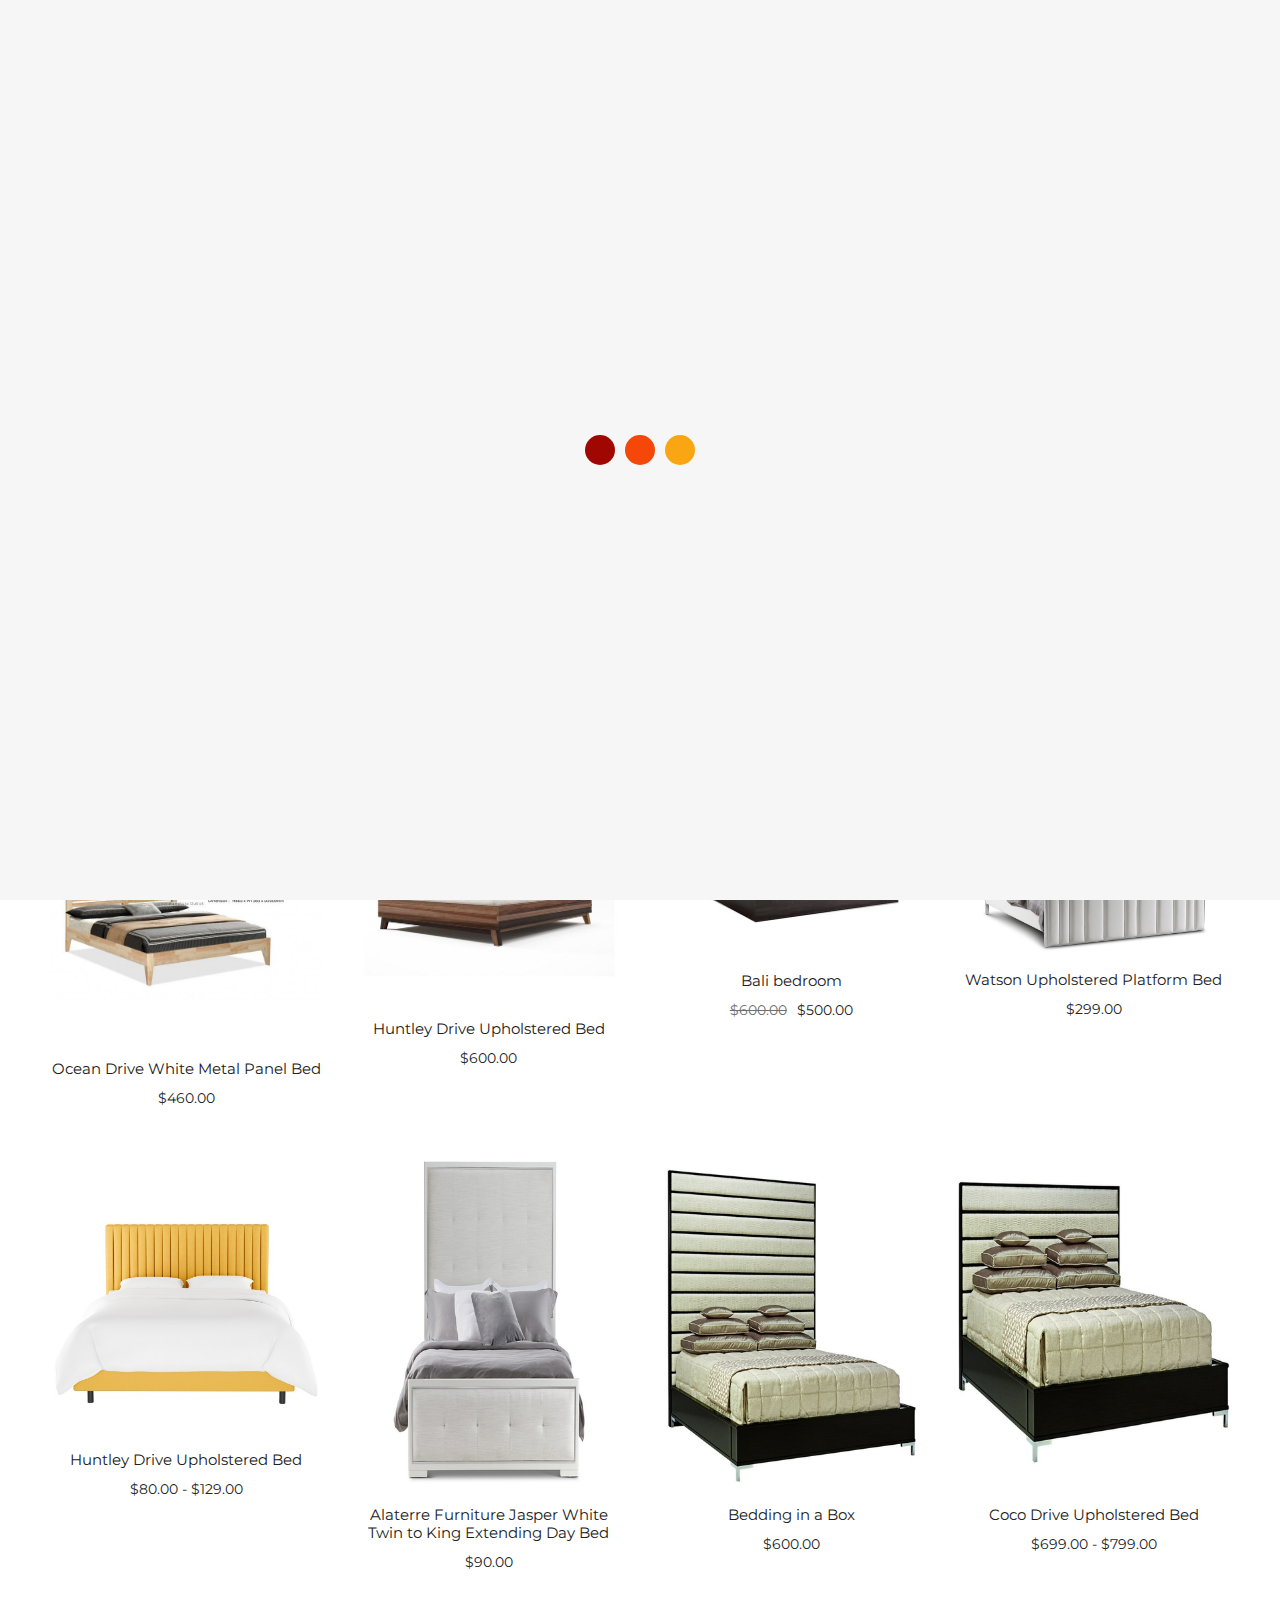
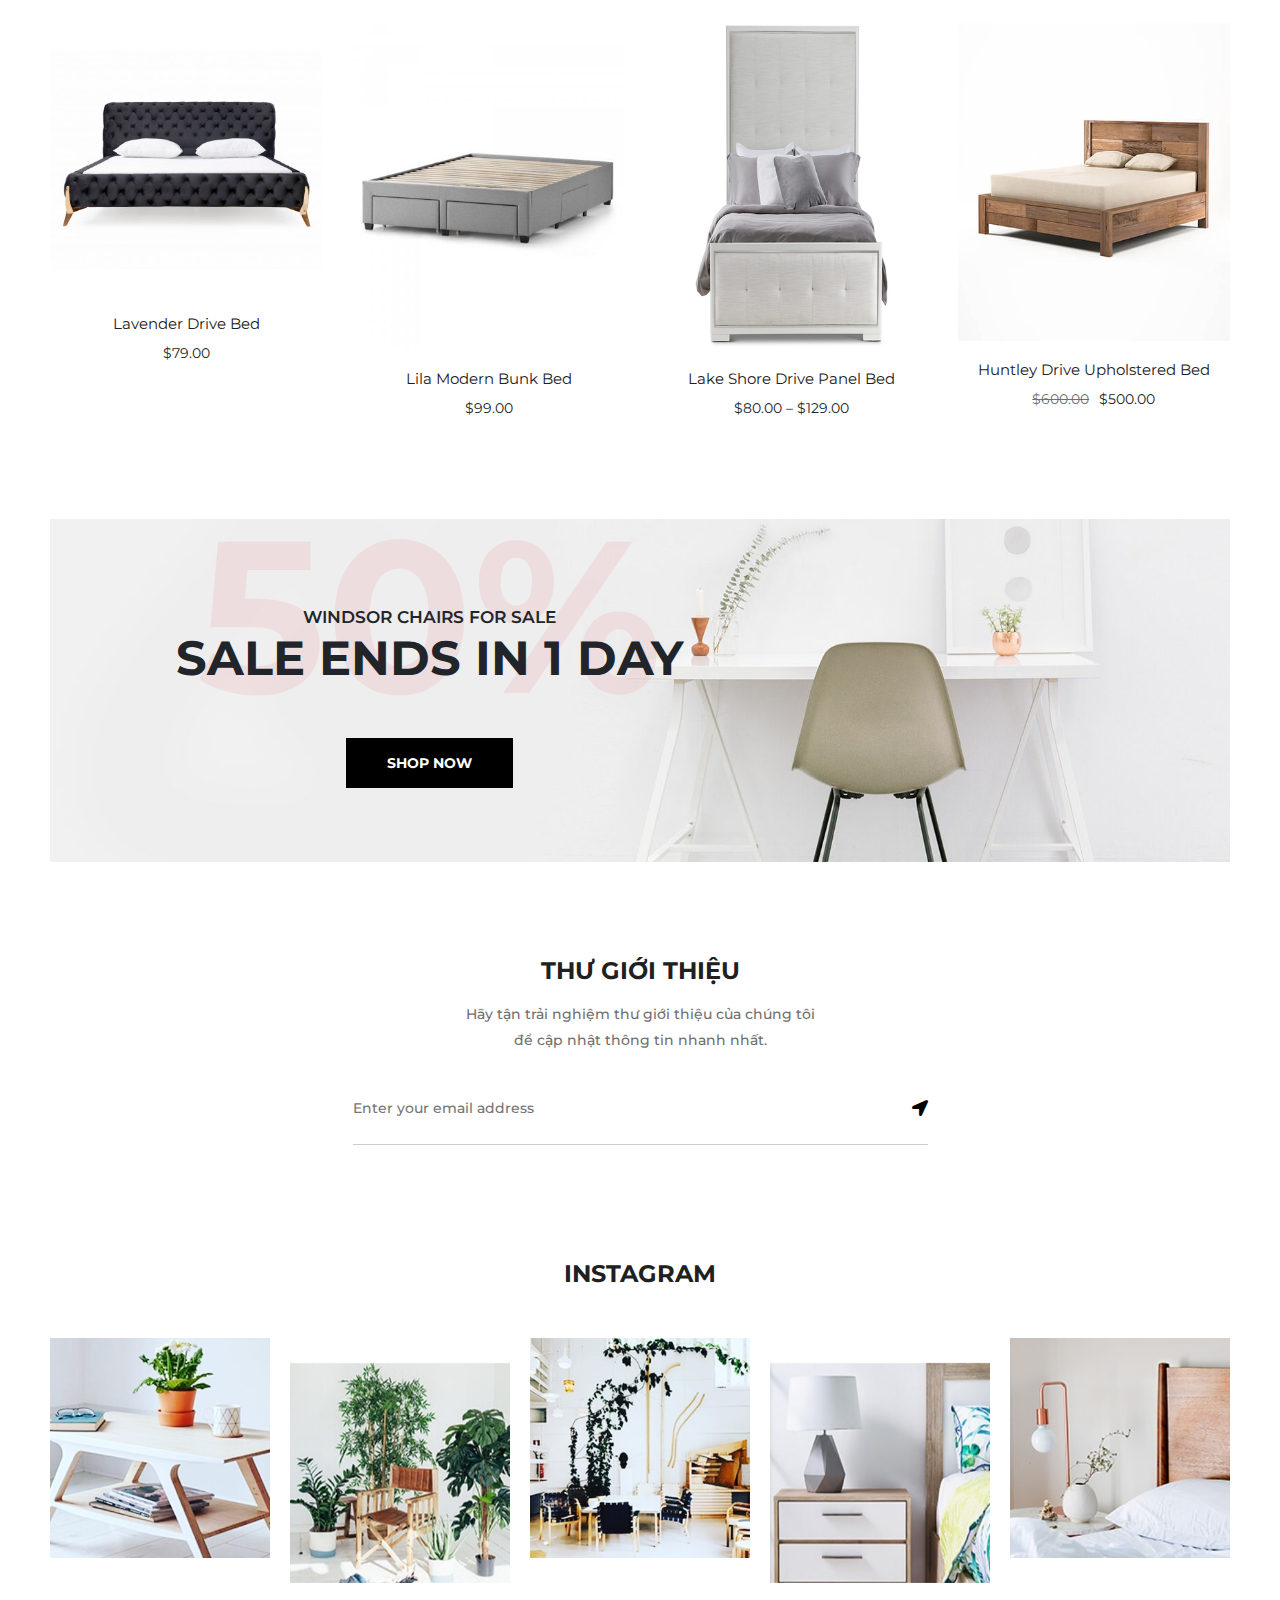
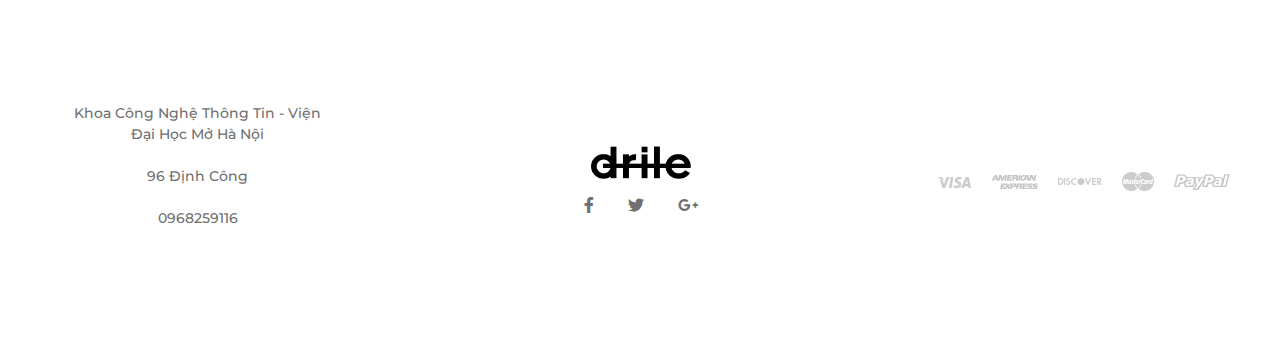
<file: beds.html>
<!DOCTYPE html>
<html lang="en">
<head>
    <meta charset="UTF-8">
    <meta name="viewport" content="width=device-width, initial-scale=1.0">
    <title>Home 1-Beds</title>
    <!-- Bootstrap -->
    <link rel="stylesheet" href="https://stackpath.bootstrapcdn.com/bootstrap/4.5.2/css/bootstrap.min.css">
    <!-- Style Link -->
    <link rel="stylesheet" href="assets/css/grid.css">
    <link rel="stylesheet" href="assets/css/main.css">
    <!-- Font Awesome -->
    <link rel="stylesheet" href="https://cdnjs.cloudflare.com/ajax/libs/font-awesome/5.13.1/css/all.min.css">
    <!-- Font Google -->
    <link href="https://fonts.googleapis.com/css2?family=Montserrat:wght@500;600;700&display=swap" rel="stylesheet">
    <!-- Owl Carousel css -->
    <link rel="stylesheet" href="assets/css/owl.theme.default.min.css">
    <link rel="stylesheet" href="assets/css/owl.carousel.min.css">
</head>
<body>
    <div class="wrapper" id="#page">
        <!-- Start Header -->
        <div class="loader">
            <div class="circle"></div>
            <div class="circle"></div>
            <div class="circle"></div>
        </div>

        <div class="menuMobile">
            <div class="menuMobile__wrapper" style="padding-top: 9.9rem;">
                <div class="menuMobile__wrapper-search">
                    <input type="text" name="search" placeholder="Search for more" autocomplete="off">
                    <i class="fa fa-search"></i>
                </div>

                <ul class="menuMobile__wrapper-items">
                    <li class="menuMobile__item">
                        <a href="#" class="menuMobile__item-link">Home <i class="fas fa-angle-down"></i></a>
                        <ul class="menuMobile__submenu">
                            <li class="menuMobile__submenu-item"><a href="chairs.html">Chairs</a></li>
                            <li class="menuMobile__submenu-item"><a href="beds.html">Beds</a></li>
                            <li class="menuMobile__submenu-item"><a href="#">Home 03</a></li>
                            <li class="menuMobile__submenu-item"><a href="#">Home 04</a></li>
                            <li class="menuMobile__submenu-item"><a href="#">Home 05</a></li>
                            <li class="menuMobile__submenu-item"><a href="#">Home 06</a></li>
                            <li class="menuMobile__submenu-item"><a href="#">Home 07</a></li>
                            <li class="menuMobile__submenu-item"><a href="#">Home 08</a></li>
                        </ul>
                    </li>
                    <li class="menuMobile__item">
                        <a href="#" class="menuMobile__item-link">Shop <i class="fas fa-angle-down"></i></a>
                        <ul class="menuMobile__submenu">
                            <li class="menuMobile__submenu-item"><a href="#">Filter Default</a></li>
                            <li class="menuMobile__submenu-item"><a href="#">Filter Dropdown</a></li>
                            <li class="menuMobile__submenu-item"><a href="#">Filter Sidebar</a></li>
                            <li class="menuMobile__submenu-item"><a href="#">Filter Bottom</a></li>
                            <li class="menuMobile__submenu-item"><a href="#">Shop Infinity</a></li>
                            <li class="menuMobile__submenu-item"><a href="#">Shop Pagination</a></li>
                        </ul>
                    </li>
                    <li class="menuMobile__item">
                        <a href="#" class="menuMobile__item-link">Product <i class="fas fa-angle-down"></i></a>
                        <ul class="menuMobile__submenu">
                            <li class="menuMobile__submenu-item"><a href="#">Horizontal Thumbnail</a></li>
                            <li class="menuMobile__submenu-item"><a href="#">Vertical Thumbnail Left</a></li>
                            <li class="menuMobile__submenu-item"><a href="#">Vertical Thumbnail Right</a></li>
                            <li class="menuMobile__submenu-item"><a href="#">Thumbnail Grid</a></li>
                            <li class="menuMobile__submenu-item"><a href="#">Summary Scrolling</a></li>
                            <li class="menuMobile__submenu-item"><a href="#">Thumbnail Slider</a></li>
                        </ul>
                    </li>
                    <li class="menuMobile__item">
                        <a href="#" class="menuMobile__item-link">Blog <i class="fas fa-angle-down"></i></a>
                        <ul class="menuMobile__submenu">
                            <li class="menuMobile__submenu-item"><a href="#">Category Page</a></li>
                            <li class="menuMobile__submenu-item"><a href="#">Shopping cart</a></li>
                            <li class="menuMobile__submenu-item"><a href="#">Checkout</a></li>
                            <li class="menuMobile__submenu-item"><a href="#">My Account</a></li>
                            <li class="menuMobile__submenu-item"><a href="#">Track order</a></li>
                            <li class="menuMobile__submenu-item"><a href="#">Wishlist</a></li>
                        </ul>
                    </li>
                    <li class="menuMobile__item">
                        <a href="#" class="menuMobile__item-link">Page <i class="fas fa-angle-down"></i></a>
                        <ul class="menuMobile__submenu">
                            <li class="menuMobile__submenu-item"><a href="#">About us</a></li>
                            <li class="menuMobile__submenu-item"><a href="#">FAQ</a></li>
                            <li class="menuMobile__submenu-item"><a href="#">Portfolio</a></li>
                            <li class="menuMobile__submenu-item"><a href="#">Typography</a></li>
                            <li class="menuMobile__submenu-item"><a href="#">Page 404</a></li>
                            <li class="menuMobile__submenu-item"><a href="#">Coming soon</a></li>
                        </ul>
                    </li>
                    <li class="menuMobile__item"><a href="#footer" class="menuMobile__item-link">Contact</a></li>
                </ul>

                <div class="menuMobile__wrapper-buttom"></div>
            </div>
        </div>

        <div class="header__top">
            <div class="container-fluid">
                <div class="header__top-content">
                    <i class="fas fa-phone-alt"> <span>0968259116</span></i>
                    <div class="top__content-type">
                        <div class="item">
                            <p>English <i class="fas fa-angle-down"></i></p> 
                            <ul class="content-type__hide">
                                <li>Français</li>
                                <li>Deutsch</li>
                            </ul>
                        </div>
                        <div class="item">USD <i class="fas fa-angle-down"></i></div>
                    </div>
                </div>
            </div>        
        </div>

        <div class="header">
           <div class="container-fluid">
                <div class="header__wrapper">
                    <div class="header__wrapper-bars">
                        <i class="fas fa-bars"></i>
                    </div>
                    <ul class="header__wrapper-menu">
                        <li class="wrapper-menu__item menu__home">
                            <a href="index.html" class="menu__item-link">Home <i class="fas fa-angle-down"></i></a>
                            <ul class="item__sub-menu megamenu__home">
                                <li class="sub-menu__container">
                                    <div class="menu__container-content">
                                        <h2 class="content__title">Home 
                                            Selection
                                        </h2>
                                        <div class="content__tabs">
                                            <ul class="content__tab-items">
                                                <li class="tab-item">
                                                    <a href="chairs.html" class="tab-item__link">Chairs</a>
                                                </li>
                                                <li class="tab-item">
                                                    <a href="#" class="tab-item__link">Home 5</a>
                                                </li>
                                                <li class="tab-item">
                                                    <a href="beds.html" class="tab-item__link">Beds</a>
                                                </li>
                                                <li class="tab-item">
                                                    <a href="#" class="tab-item__link">Home 6</a>
                                                </li>
                                                <li class="tab-item">
                                                    <a href="#" class="tab-item__link">Home 3</a>
                                                </li>
                                                <li class="tab-item">
                                                    <a href="#" class="tab-item__link">Home 7</a>
                                                </li>
                                                <li class="tab-item">
                                                    <a href="#" class="tab-item__link">Home 4</a>
                                                </li>
                                                <li class="tab-item">
                                                    <a href="#" class="tab-item__link">Home 8</a>
                                                </li>
                                            </ul>
                                            <div class="content__tab-img">
                                                <img src="assets/imgs/mega-home-1.png" alt="">
                                            </div>
                                        </div>
                                    </div>
                                </li>
                            </ul>
                        </li>
    
                        <li class="wrapper-menu__item menu__shop">
                            <a href="#" class="menu__item-link">Shop <i class="fas fa-angle-down"></i></a>
                            <ul class="item__sub-menu megamenu">
                                <li class="sub-menu__container">
                                    <div class="menu__container-content">
                                        <ul class="content__list">
                                            <li class="content__list-item">
                                                <div class="item__img">
                                                    <img src="assets/imgs/banner-mega-menu-shop-1.jpg" alt="">
                                                </div>
                                            </li>
                                            <li class="content__list-item">
                                                <h2 class="item__title">Shop Pages</h2>
                                                <ul class="item__type">
                                                    <li class="item__type-list"><a href="#" class="list__link">Filter Default</a></li>
                                                    <li class="item__type-list"><a href="#" class="list__link">Filter Dropdown</a></li>
                                                    <li class="item__type-list"><a href="#" class="list__link">Filter Sidebar</a></li>
                                                    <li class="item__type-list"><a href="#" class="list__link">Filter Bottom</a></li>
                                                    <li class="item__type-list"><a href="#" class="list__link">Shop Infinity</a></li>
                                                    <li class="item__type-list"><a href="#" class="list__link">Shop Pagination</a></li>
                                                </ul>
                                            </li>
                                            <li class="content__list-item">
                                                <h2 class="item__title">PRODUCT PAGES</h2>
                                                <ul class="item__type">
                                                    <li class="item__type-list"><a href="#" class="list__link">Horizontal Thumbnail</a></li>
                                                    <li class="item__type-list"><a href="#" class="list__link">Vertical Thumbnail Left</a></li>
                                                    <li class="item__type-list"><a href="#" class="list__link">Vertical Thumbnail Right</a></li>
                                                    <li class="item__type-list"><a href="#" class="list__link">Thumbnail Grid</a></li>
                                                    <li class="item__type-list"><a href="#" class="list__link">Summary Scrolling</a></li>
                                                    <li class="item__type-list"><a href="#" class="list__link">Thumbnail Slider</a></li>
                                                </ul>
                                            </li>
                                            <li class="content__list-item">
                                                <h2 class="item__title">OTHER SHOP PAGES</h2>
                                                <ul class="item__type">
                                                    <li class="item__type-list"><a href="#" class="list__link">Category Page</a></li>
                                                    <li class="item__type-list"><a href="#" class="list__link">Shopping cart</a></li>
                                                    <li class="item__type-list"><a href="#" class="list__link">Checkout</a></li>
                                                    <li class="item__type-list"><a href="#" class="list__link">My Account</a></li>
                                                    <li class="item__type-list"><a href="#" class="list__link">Track order</a></li>
                                                    <li class="item__type-list"><a href="#" class="list__link">Wishlist</a></li>
                                                </ul>
                                            </li>
                                        </ul>
                                    </div>
                                </li>
                            </ul>
                        </li>
    
                        <li class="wrapper-menu__item menu__product">
                            <a href="#" class="menu__item-link">Product <i class="fas fa-angle-down"></i></a>
                            <ul class="item__sub-menu">
                                <div class="row">
                                    <div class="col-lg-6">
                                        <li class="sub-menu__list">
                                            <a href="#" class="menu__list-link">Simple Product</a>
                                        </li>
                                    </div>
                                    <div class="col-lg-6">
                                        <li class="sub-menu__list">
                                            <a href="#" class="menu__list-link">Group Product</a>
                                        </li>
                                    </div>
                                    <div class="col-lg-6">
                                        <li class="sub-menu__list">
                                            <a href="#" class="menu__list-link">Variable Product 01</a>
                                        </li>
                                    </div>
                                    <div class="col-lg-6">
                                        <li class="sub-menu__list">
                                            <a href="#" class="menu__list-link">External Product</a>
                                        </li>
                                    </div>
                                    <div class="col-lg-6">
                                        <li class="sub-menu__list">
                                            <a href="#" class="menu__list-link">Variable Product 02</a>
                                        </li>
                                    </div>
                                    <div class="col-lg-6">
                                        <li class="sub-menu__list">
                                            <a href="#" class="menu__list-link">Sold Out Product</a>
                                        </li>
                                    </div>
                                    <div class="col-lg-6">
                                        <li class="sub-menu__list">
                                            <a href="#" class="menu__list-link">Variable Product 03</a>
                                        </li>
                                    </div>
                                    <div class="col-lg-6">
                                        <li class="sub-menu__list">
                                            <a href="#" class="menu__list-link">Product 360 degree</a>
                                        </li>
                                    </div>
                                    <div class="col-lg-6">
                                        <li class="sub-menu__list">
                                            <a href="#" class="menu__list-link">Variable Product 04</a>
                                        </li>
                                    </div>
                                    <div class="col-lg-6">
                                        <li class="sub-menu__list">
                                            <a href="#" class="menu__list-link">Discounted Product</a>
                                        </li>
                                    </div>
                                </div>
                            </ul>
                        </li>
    
                        <li class="wrapper-menu__item menu__blog">
                            <a href="#" class="menu__item-link">Blog <i class="fas fa-angle-down"></i></a>
                            <ul class="item__sub-menu">
                                <li class="sub-menu__list">
                                    <a href="#" class="menu__list-link">Blog List</a>
                                </li>
                                <li class="sub-menu__list">
                                    <a href="#" class="menu__list-link">Blog Fullwdth</a>
                                </li>
                                <li class="sub-menu__list">
                                    <a href="#" class="menu__list-link">Blog Masonry</a>
                                </li>
                                <li class="sub-menu__list">
                                    <a href="#" class="menu__list-link">Blog Sidebar</a>
                                </li>
                            </ul>
                        </li>
    
                        <li class="wrapper-menu__item menu__page">
                            <a href="#" class="menu__item-link">Page <i class="fas fa-angle-down"></i></a>
                            <ul class="item__sub-menu">
                                <li class="sub-menu__list">
                                    <a href="#" class="menu__list-link">About us</a>
                                </li>
                                <li class="sub-menu__list">
                                    <a href="#" class="menu__list-link">Portfolio</a>
                                </li>
                                <li class="sub-menu__list">
                                    <a href="#" class="menu__list-link">FAQ</a>
                                </li>
                                <li class="sub-menu__list">
                                    <a href="#" class="menu__list-link">Typography</a>
                                </li>
                                <li class="sub-menu__list">
                                    <a href="#" class="menu__list-link">Coming soon</a>
                                </li>
                                <li class="sub-menu__list">
                                    <a href="#" class="menu__list-link">Page 404</a>
                                </li>
                            </ul>
                        </li>
    
                        <li class="wrapper-menu__item menu__contact">
                            <a href="#footer" class="menu__item-link">Contact</a>
                        </li>
                    </ul>
                    <div class="header__wrapper-logo"><img src="assets/imgs/logo.png" alt="Logo"></div>
                    <div class="header__wrapper-icon">
                        <div class="wrapper-icon__search margin-left font display">
                            <i class="fa fa-search"></i>
                            <div class="search">
                                <i class="fas fa-times"></i>
                                <h3 class="search__title">Tìm kiếm</h3>
                                <div class="input">
                                    <input type="text" placeholder="Tìm kiếm sản phẩm">
                                    <i class="fas fa-search"></i>
                                </div>
                            </div>
                        </div>
                        <div class="wrapper-icon__user margin-left font">
                            <i class="far fa-user"></i>
                            <div class="login">
                                <form>
                                    <p class="login__username">
                                        <label for="user__login">Tên người dùng hoặc Email</label>
                                        <input type="text" name="log" autocomplete="off">
                                    </p>
                                    <p class="login__password">
                                        <label for="user__login">Mật khẩu</label>
                                        <input type="password" name="log" autocomplete="off">
                                    </p>
                                    <p class="login__remember">
                                        <input type="checkbox" name="log" autocomplete="off"> Ghi nhớ
                                    </p>
                                    <p class="login__submit">
                                        <input type="submit" name="log" autocomplete="off" value="ĐĂNG NHẬP" class="button_log">
                                    </p>
                                </form>
                            </div>
                        </div>
                        <div class="wrapper-icon__cart margin-left font">
                            <i class="fas fa-cart-plus"></i>
                            <div class="cart">
                                <i class="fas fa-cart-plus"></i>
                                <p>Giỏ hàng của bạn đang trống</p>
                            </div>
                        </div>
                        <div class="wrapper-icon__bars margin-left font display">
                            <i class="fas fa-bars"></i>
                        </div>
                    </div>
                </div>
            </div>
        </div>
        <!-- End Header -->


        <!-- Start Partner -->
        <div class="partner">
            <div class="container-fluid">
                <div class="owl-carousel" id="owl-partner">
                    <div class="partner__logo">
                        <img src="assets/imgs/logo-1-180x70.png" alt="Salva">
                    </div>
                    <div class="partner__logo">
                        <img src="assets/imgs/logo-2-180x70.png" alt="Furniture">
                    </div>
                    <div class="partner__logo">
                        <img src="assets/imgs/logo-3-180x70.png" alt="Travel">
                    </div>
                    <div class="partner__logo">
                        <img src="assets/imgs/logo-4-180x70.png" alt="Studio">
                    </div>
                    <div class="partner__logo">
                        <img src="assets/imgs/logo-5-180x70.png" alt="Graphic Studio">
                    </div>
                </div>
            </div>
        </div>
        <!-- End Partner -->

        <!-- Start Banner -->
        <div class="banner">
            <div class="container-fluid">
                <div class="row">
                    <div class="col-lg-6 col-md-6 col-12">
                        <div class="banner__img">
                            <img src="assets/imgs/furniture4-banner1.jpg" alt="Banner Chairs">
                            <div class="banner__img-content">
                                <h6 class="img-content__title">our new chairs</h6>
                                <p class="img-content__description">New Chair</p>
                                <p class="img-content__description">Designs</p>
                            </div>
                        </div>
                    </div>
                    <div class="col-lg-6 col-md-6 col-12">
                        <div class="banner__img">
                            <img src="assets/imgs/furniture4-banner2.jpg" alt="Banner Furniture">
                            <div class="banner__img-content">
                                <h6 class="img-content__title">our furniture</h6>
                                <p class="img-content__description">Office</p>
                                <p class="img-content__description">Cupboards</p>
                            </div>
                        </div>
                    </div>
                </div>
            </div>
        </div>
        <!-- End Banner -->

        <!-- Start Product -->
        <div class="product">
            <div class="container-fluid">
                <ul class="product__type filter-button-group">
                    <li class="product__type-item" data-filter=".featureProducts">Feature Products</li>
                    <li class="product__type-item" data-filter=".bestSeller">Best Sellers</li>
                    <li class="product__type-item" data-filter=".newProducts">New Products</li>
                    <li class="product__type-item" data-filter=".saleProducts">Sale Products</li>
                </ul>
                <div class="row grid">
                    <div class="col-lg-3 col-md-4 col-sm-6 col-12 grid-item featureProducts">
                        <div class="product__img">
                            <img src="assets/imgs/beds/bed1.jpg" alt="">
                            <div class="product__img-opacity">
                                <img src="assets/imgs/beds/bed1.jpg" alt="">
                                <div class="img-opacity__icon">
                                    <div class="icon__eyes">
                                        <i class="far fa-eye"></i>
                                    </div>
                                    <i class="far fa-eye"></i>
                                    <i class="fas fa-sync-alt"></i>
                                    <i class="fas fa-heart"></i>
                                    <i class="fas fa-cart-plus"></i>
                                </div>
                            </div>
                        </div>
                        <div class="product__img-detail">
                            <h5 class="img-detail__name">Ocean Drive White Metal Panel Bed</h5>
                            <div class="img-detail__price"> 
                                <p class="detail__price-description">$460.00</p>
                            </div>
                        </div>
                    </div>

                    <div class="col-lg-3 col-md-4 col-sm-6 col-12 grid-item bestSeller">
                        <div class="product__img">
                            <img src="assets/imgs/beds/bed2.jpg" alt="">
                            <div class="product__img-opacity">
                                <img src="assets/imgs/beds/bed2.jpg" alt="">
                                <div class="img-opacity__icon">
                                    <div class="icon__eyes">
                                        <i class="far fa-eye"></i>
                                    </div>
                                    <i class="far fa-eye"></i>
                                    <i class="fas fa-sync-alt"></i>
                                    <i class="fas fa-heart"></i>
                                    <i class="fas fa-cart-plus"></i>
                                </div>
                            </div>
                        </div>
                        <div class="product__img-detail">
                            <h5 class="img-detail__name">Huntley Drive Upholstered Bed</h5>
                            <div class="img-detail__price">
                                <p class="detail__price-description">$600.00</p>
                            </div>
                        </div>
                    </div>

                    <div class="col-lg-3 col-md-4 col-sm-6 col-12 grid-item bestSeller featureProducts">
                        <div class="product__img">
                            <img src="assets/imgs/beds/bed3.jpg" alt="">
                            <p class="product__img-sale">-37%</p>
                            <div class="product__img-opacity">
                                <img src="assets/imgs/beds/bed3.jpg" alt="">
                                <p class="product__img-sale">-17%</p>
                                <div class="img-opacity__icon">
                                    <i class="far fa-eye"></i>
                                    <i class="fas fa-sync-alt"></i>
                                    <i class="fas fa-heart"></i>
                                    <i class="fas fa-cart-plus"></i>
                                </div>
                            </div>
                        </div>
                        <div class="product__img-detail">
                            <h5 class="img-detail__name">Bali bedroom</h5>
                            <div class="img-detail__price">
                                <p class="detail__price-description line-through">$600.00</p> 
                                <p class="detail__price-description">$500.00</p>
                            </div>
                        </div>
                    </div>

                    <div class="col-lg-3 col-md-4 col-sm-6 col-12 grid-item newProducts featureProducts">
                        <div class="product__img">
                            <img src="assets/imgs/beds/bed4.jpg" alt="">
                            <div class="product__img-opacity">
                                <img src="assets/imgs/beds/bed4.jpg" alt="">
                                <div class="img-opacity__icon">
                                    <i class="far fa-eye"></i>
                                    <i class="fas fa-sync-alt"></i>
                                    <i class="fas fa-heart"></i>
                                    <i class="fas fa-cart-plus"></i>
                                </div>
                            </div>
                        </div>
                        <div class="product__img-detail">
                            <h5 class="img-detail__name">Watson Upholstered Platform Bed</h5>
                            <div class="img-detail__price">
                                <p class="detail__price-description">$299.00</p>
                            </div>
                        </div>
                    </div>

                    <div class="col-lg-3 col-md-4 col-sm-6 col-12 grid-item newProducts saleProducts">
                        <div class="product__img">
                            <img src="assets/imgs/beds/bed5.jpg" alt="">
                            <div class="product__img-opacity">
                                <img src="assets/imgs/beds/bed5.jpg" alt="">
                                <div class="img-opacity__icon">
                                    <i class="far fa-eye"></i>
                                    <i class="fas fa-sync-alt"></i>
                                    <i class="fas fa-heart"></i>
                                    <i class="fas fa-cart-plus"></i>
                                </div>
                            </div>
                        </div>
                        <div class="product__img-detail">
                            <h5 class="img-detail__name">Huntley Drive Upholstered Bed </h5>
                            <div class="img-detail__price">
                                <p class="detail__price-description">$80.00 - $129.00</p> 
                            </div>
                        </div>
                    </div>

                    <div class="col-lg-3 col-md-4 col-sm-6 col-12 grid-item bestSeller featureProducts">
                        <div class="product__img">
                            <img src="assets/imgs/beds/bed6.jpg" alt="">
                                <div class="product__img-opacity">
                                    <img src="assets/imgs/beds/bed6.jpg" alt="">
                                    <div class="img-opacity__icon">
                                        <i class="far fa-eye"></i>
                                        <i class="fas fa-sync-alt"></i>
                                        <i class="fas fa-heart"></i>
                                        <i class="fas fa-cart-plus"></i>
                                    </div>
                                </div>
                        </div>
                        <div class="product__img-detail">
                            <h5 class="img-detail__name">Alaterre Furniture Jasper White Twin to King Extending Day Bed</h5>
                            <div class="img-detail__price">
                                <p class="detail__price-description">$90.00</p>
                            </div>
                        </div>
                    </div>

                    <div class="col-lg-3 col-md-4 col-sm-6 col-12 grid-item saleProducts featureProducts">
                        <div class="product__img">
                            <img src="assets/imgs/beds/bed7.jpg" alt="">
                            <div class="product__img-opacity">
                                <img src="assets/imgs/beds/bed7.jpg" alt="">
                                <div class="img-opacity__icon">
                                    <i class="far fa-eye"></i>
                                    <i class="fas fa-sync-alt"></i>
                                    <i class="fas fa-heart"></i>
                                    <i class="fas fa-cart-plus"></i>
                                </div>
                            </div>
                        </div>
                        <div class="product__img-detail">
                            <h5 class="img-detail__name">Bedding in a Box</h5>
                            <div class="img-detail__price">
                                <p class="detail__price-description">$600.00</p>
                            </div>
                        </div>
                    </div>

                    <div class="col-lg-3 col-md-4 col-sm-6 col-12 grid-item newProducts bestSeller">
                        <div class="product__img">
                            <img src="assets/imgs/beds/bed8.jpg" alt="">
                            <div class="product__img-opacity">
                                <img src="assets/imgs/beds/bed8.jpg" alt="">
                                <div class="img-opacity__icon">
                                    <i class="far fa-eye"></i>
                                    <i class="fas fa-sync-alt"></i>
                                    <i class="fas fa-heart"></i>
                                    <i class="fas fa-cart-plus"></i>
                                </div>
                            </div>
                        </div>
                        <div class="product__img-detail">
                            <h5 class="img-detail__name">Coco Drive Upholstered Bed</h5>
                            <div class="img-detail__price">
                                <p class="detail__price-description">$699.00 - $799.00</p>
                            </div>
                        </div>
                    </div>
                    <div class="col-lg-3 col-md-4 col-sm-6 col-12 grid-item saleProducts">
                        <div class="product__img">
                            <img src="assets/imgs/beds/bed9.jpg" alt="">
                            <div class="product__img-opacity">
                                <img src="assets/imgs/beds/bed9.jpg" alt="">
                                <div class="img-opacity__icon">
                                    <i class="far fa-eye"></i>
                                    <i class="fas fa-sync-alt"></i>
                                    <i class="fas fa-heart"></i>
                                    <i class="fas fa-cart-plus"></i>
                                </div>
                            </div>
                        </div>
                        <div class="product__img-detail">
                            <h5 class="img-detail__name">Lavender Drive Bed</h5>
                            <div class="img-detail__price">
                                <p class="detail__price-description">$79.00</p>
                            </div>
                        </div>
                    </div>
                    <div class="col-lg-3 col-md-4 col-sm-6 col-12 grid-item featureProducts">
                        <div class="product__img">
                            <img src="assets/imgs/beds/bed10.jpg" alt="">
                            <div class="product__img-opacity">
                                <img src="assets/imgs/beds/bed10.jpg" alt="">
                                <div class="img-opacity__icon">
                                    <i class="far fa-eye"></i>
                                    <i class="fas fa-sync-alt"></i>
                                    <i class="fas fa-heart"></i>
                                    <i class="fas fa-cart-plus"></i>
                                </div>
                            </div>
                        </div>
                        <div class="product__img-detail">
                            <h5 class="img-detail__name">Lila Modern Bunk Bed</h5>
                            <div class="img-detail__price">
                                <p class="detail__price-description">$99.00</p>
                            </div>
                        </div>
                    </div>
                    <div class="col-lg-3 col-md-4 col-sm-6 col-12 grid-item bestSeller">
                        <div class="product__img">
                            <img src="assets/imgs/beds/bed11.jpg" alt="">
                            <div class="product__img-opacity">
                                <img src="assets/imgs/beds/bed11.jpg" alt="">
                                <div class="img-opacity__icon">
                                    <i class="far fa-eye"></i>
                                    <i class="fas fa-sync-alt"></i>
                                    <i class="fas fa-heart"></i>
                                    <i class="fas fa-cart-plus"></i>
                                </div>
                            </div>
                        </div>
                        <div class="product__img-detail">
                            <h5 class="img-detail__name">Lake Shore Drive Panel Bed</h5>
                            <div class="img-detail__price">
                                <p class="detail__price-description">$80.00 – $129.00</p>
                            </div>
                        </div>
                    </div>
                    <div class="col-lg-3 col-md-4 col-sm-6 col-12 grid-item featureProducts">
                        <div class="product__img">
                            <img src="assets/imgs/beds/bed12.jpg" alt="">
                            <div class="product__img-opacity">
                                <img src="assets/imgs/beds/bed12.jpg" alt="">
                                <div class="img-opacity__icon">
                                    <i class="far fa-eye"></i>
                                    <i class="fas fa-sync-alt"></i>
                                    <i class="fas fa-heart"></i>
                                    <i class="fas fa-cart-plus"></i>
                                </div>
                            </div>
                        </div>
                        <div class="product__img-detail">
                            <h5 class="img-detail__name">Huntley Drive Upholstered Bed </h5>
                            <div class="img-detail__price">
                                <p class="detail__price-description line-through">$600.00</p> 
                                <p class="detail__price-description">$500.00</p>
                            </div>
                        </div>
                    </div>
                    
                </div>
            </div>
        </div>
        <!-- End Product -->

        <!-- Start Sale -->
        <div class="sale">
             <div class="container-fluid">
                 <div class="sale__img">
                     <div class="sale__img-desktop"><img src="assets/imgs/furniture4-banner3-1.jpg" alt=""></div>
                     <div class="sale__img-content">
                        <div class="img-content__opacity">
                            <p class=content__opacity-discount>50%</p>
                            <h6 class="content__opacity-title">WINDSOR CHAIRS FOR SALE</h6>
                            <h1 class="content__opacity-sale">SALE ENDS IN 1 DAY</h1>
                            <div class="content__opacity-button">
                                <a href="#" class="opacity-button__link">SHOP NOW</a>
                             </div>
                        </div>
                     </div>
                     <div class="sale__img-mobile"><img src="assets/imgs/furniture4-banner3-mobile.jpg" alt=""></div>
                 </div>
             </div>
        </div>
        <!-- End Sale -->

        <!-- Start Newsletter -->
        <div class="newsletter">
             <div class="container-fluid">
                 <div class="row">
                     <div class="col-lg-6 col-sm-12 mx-auto">
                         <div class="newsletter__content">
                            <h4 class="newsletter__content-title">THƯ GIỚI THIỆU</h4>
                            <p class="newsletter__content-description">Hãy tận trải nghiệm thư giới thiệu của chúng tôi để cập nhật thông tin nhanh nhất.</p>
                            <div class="newsletter__content-email">
                                <input type="email" name="email" placeholder="Enter your email address" autocomplete="off">
                                <a href="#" class="content-email__submit"><i class="fas fa-location-arrow" style="font-size: 1.6rem;"></i></a>
                            </div>
                         </div>
                     </div>
                 </div>
             </div>
        </div>
        <!-- End Newsletter -->

        <!-- Start Instagram -->
        <div class="instagram">
            <div class="container-fluid">
                <h3 class="instagram__title">instagram</h3>
                <div class="owl-carousel" id="owl-instagram">
                    <div class="instagram__product">
                        <div class="instagram__product-img">
                            <img src="assets/imgs/ig1.jpg" alt="">
                            <div class="instagram__product-opacity">
                                <i class="fab fa-instagram"></i>
                            </div>
                       </div>
                    </div>
                    <div class="instagram__product">
                        <div class="instagram__product-img">
                            <img class="mt" src="assets/imgs/ig2.jpg" alt="">
                            <div class="instagram__product-opacity">
                                <i class="fab fa-instagram"></i>
                            </div>
                       </div>
                    </div>
                    <div class="instagram__product">
                        <div class="instagram__product-img">
                            <img src="assets/imgs/ig3.jpg" alt="">
                            <div class="instagram__product-opacity">
                                <i class="fab fa-instagram"></i>
                            </div>
                       </div>
                    </div>
                    <div class="instagram__product">
                        <div class="instagram__product-img">
                             <img class="mt" src="assets/imgs/ig4.jpg" alt="">
                             <div class="instagram__product-opacity">
                                 <i class="fab fa-instagram"></i>
                             </div>
                        </div>
                    </div>
                    <div class="instagram__product">
                        <div class="instagram__product-img">
                            <img src="assets/imgs/ig5.jpg" alt="">
                            <div class="instagram__product-opacity">
                                <i class="fab fa-instagram"></i>
                            </div>
                       </div>
                    </div>
                    <div class="instagram__product">
                        <div class="instagram__product-img">
                            <img class="mt" src="assets/imgs/ig1.jpg" alt="">
                            <div class="instagram__product-opacity">
                                <i class="fab fa-instagram"></i>
                            </div>
                       </div>
                    </div>
                    <div class="instagram__product">
                        <div class="instagram__product-img">
                            <img src="assets/imgs/ig2.jpg" alt="">
                            <div class="instagram__product-opacity">
                                <i class="fab fa-instagram"></i>
                            </div>
                       </div>
                    </div>
                    <div class="instagram__product">
                        <div class="instagram__product-img">
                            <img class="mt" src="assets/imgs/ig3.jpg" alt="">
                            <div class="instagram__product-opacity">
                                <i class="fab fa-instagram"></i>
                            </div>
                       </div>
                    </div>
                    <div class="instagram__product">
                        <div class="instagram__product-img">
                            <img src="assets/imgs/ig4.jpg" alt="">
                            <div class="instagram__product-opacity">
                                <i class="fab fa-instagram"></i>
                            </div>
                       </div>
                    </div>
                    <div class="instagram__product">
                        <div class="instagram__product-img">
                            <img class="mt" src="assets/imgs/ig5.jpg" alt="">
                            <div class="instagram__product-opacity">
                                <i class="fab fa-instagram"></i>
                            </div>
                       </div>
                    </div>
                </div>
            </div>
        </div>
        <!-- End Instagram -->

        <!-- Start Footer -->
        <div class="footer" id="footer">
            <div class="container-fluid">
                <div class="footer__content">
                    <div class="footer__content-text col-md-3">
                    <ol>
                        <li>Khoa Công Nghệ Thông Tin - Viện Đại Học Mở Hà Nội</li><br>
                        <li>96 Định Công</li><br>
                        <li>0968259116</li><br>
                    </ol></div>
                    <div class="footer__content-logo col-md-6">
                        <img src="assets/imgs/logo.png" alt="">
                        <div class="content-logo__awesome">
                            <a href="https://www.facebook.com/boyhandsomedg/" target="_blank"><i class="fab fa-facebook-f"></i></a>
                            <a href="https://www.facebook.com/hoangphong.le.14" target="_blank"><i class="fab fa-twitter"></i></a>
                            <a href="https://www.facebook.com/congduy68" target="_blank"><i class="fab fa-google-plus-g"></i></a>
                        </div>
                    </div class="col-md-3">
                    <img src="assets/imgs/payment-gray.png" alt="">
                </div>
            </div>
        </div>
        <!-- End Footer -->
    </div>
    <!-- Jquery -->
    <script src="assets/js/jquery.min.js"></script>
    <!-- Isotope js -->
    <script src="assets/js/isotope.pkgd.min.js"></script>
    <!-- Owl Carousel js -->
    <script src="assets/js/owl.carousel.min.js"></script>
    <!-- Index js -->
    <script src="assets/js/script.js"></script>
</body>
</html>
</file>
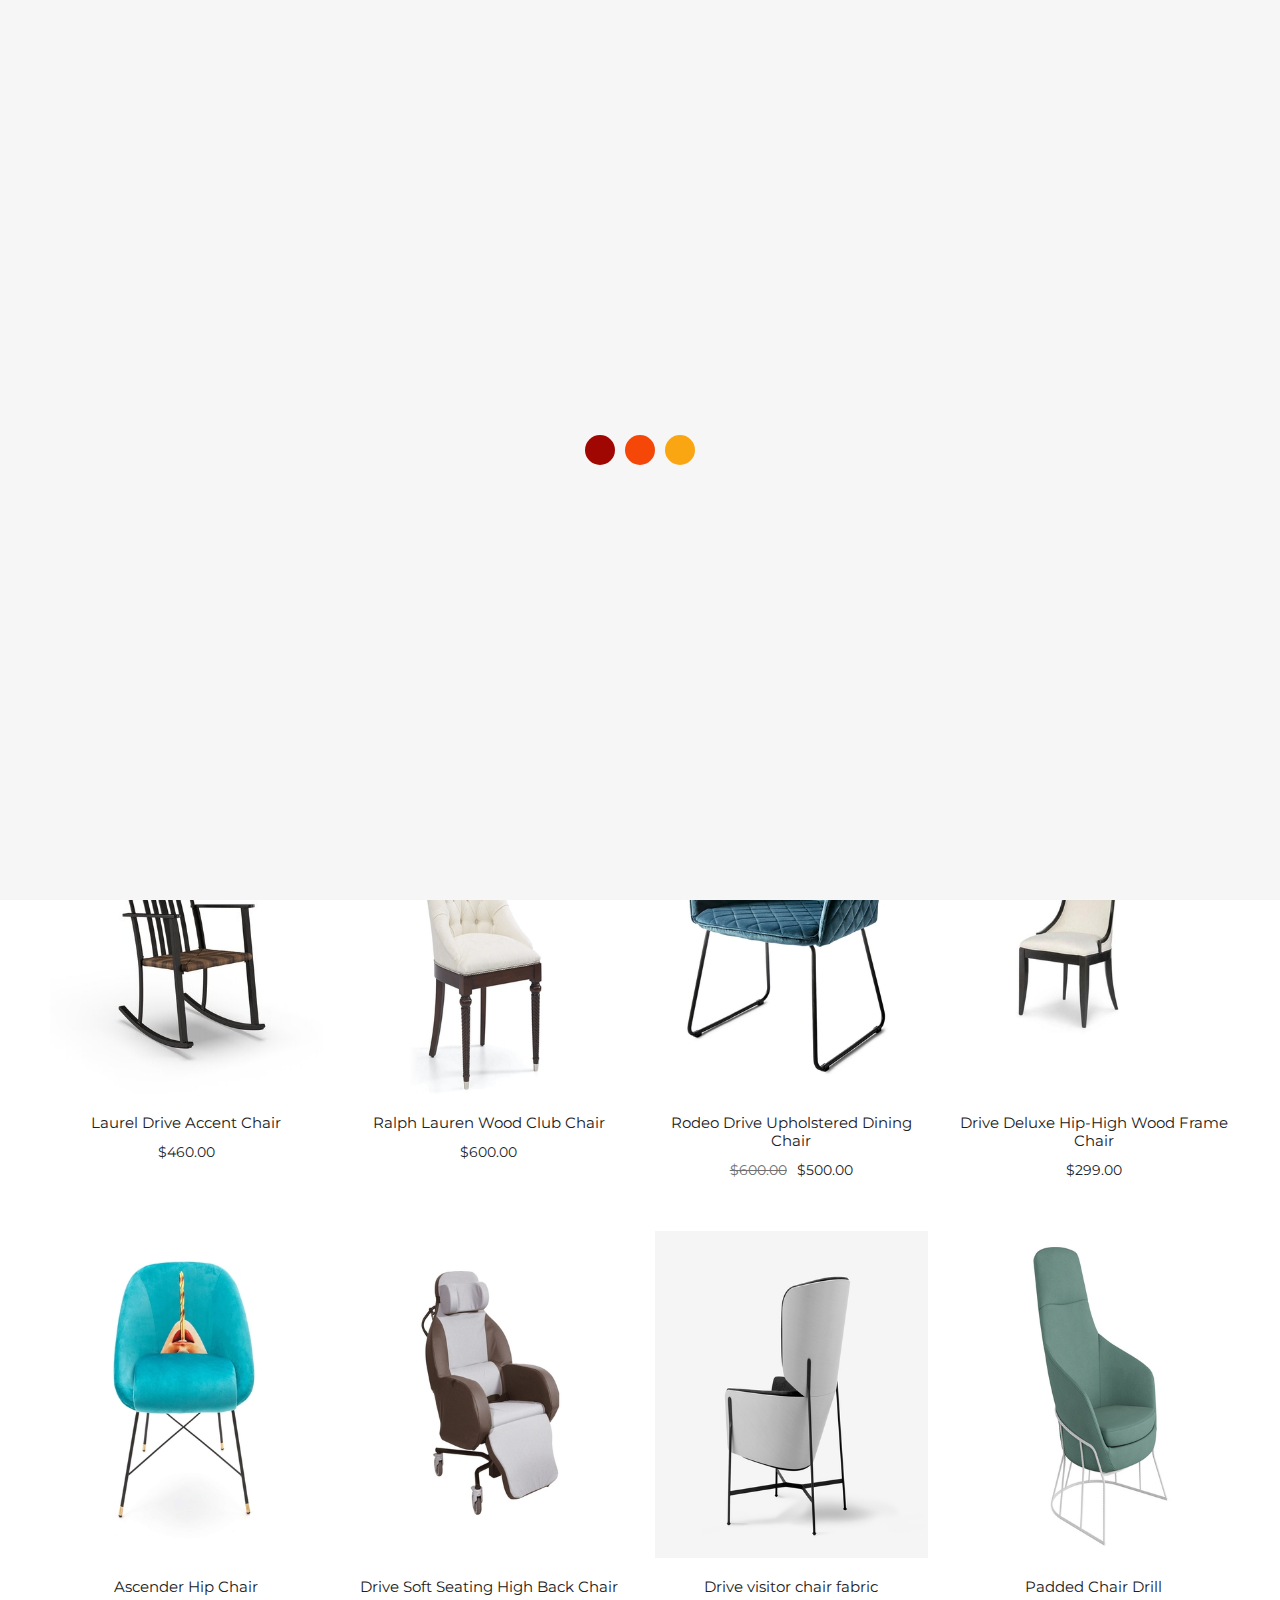
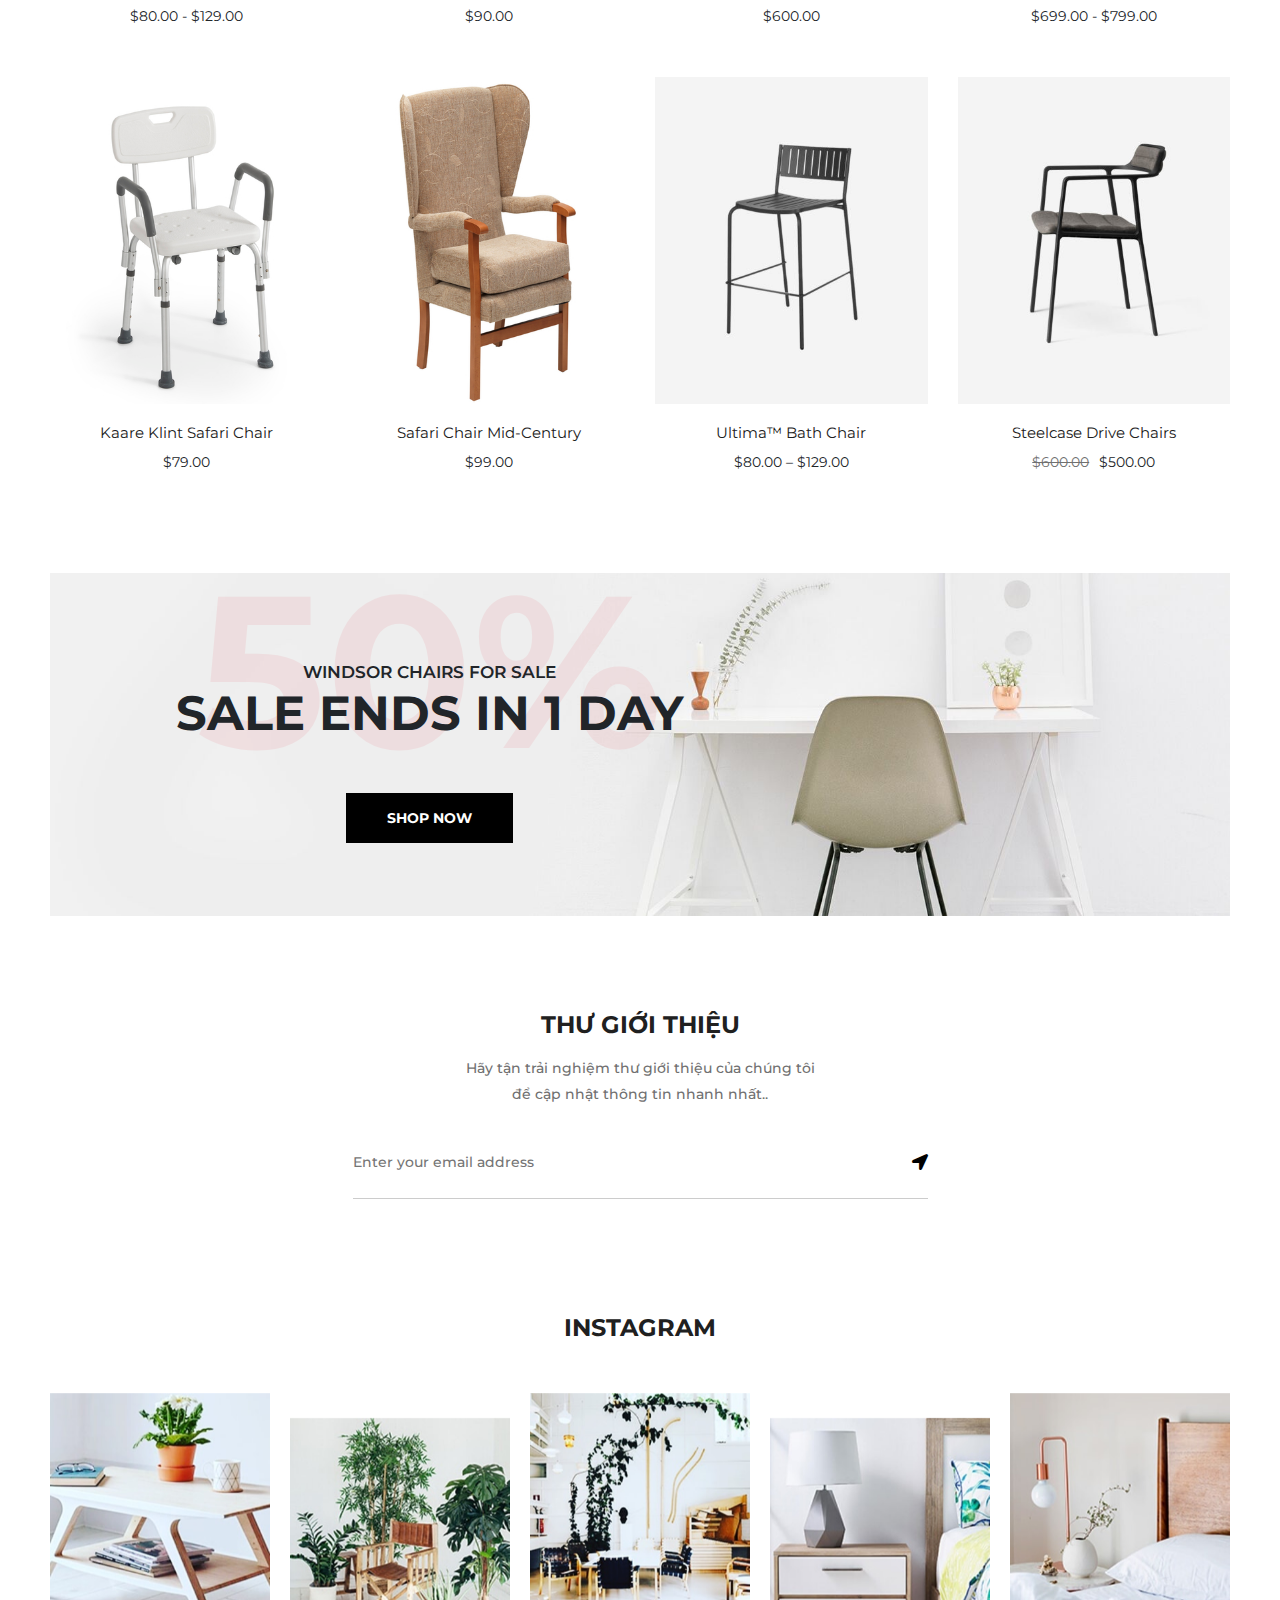
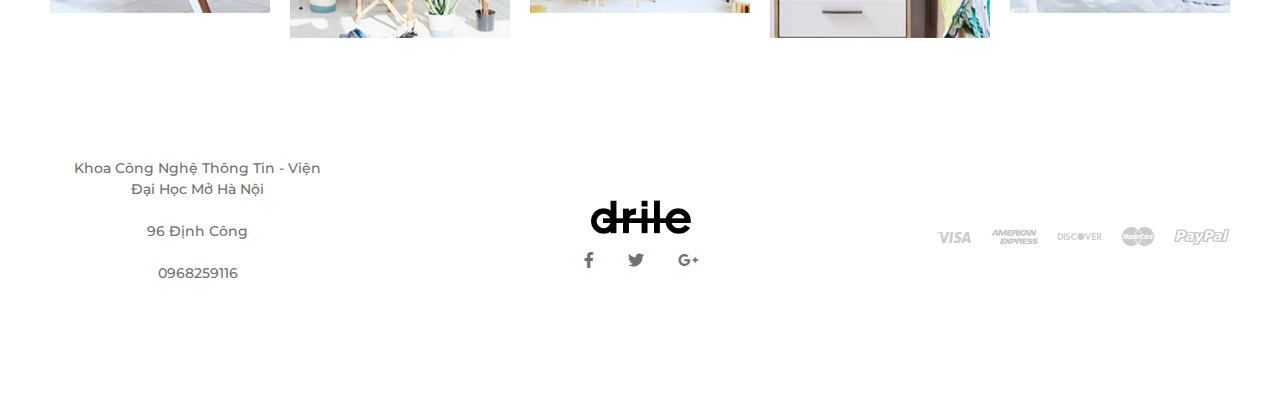
<file: chairs.html>
<!DOCTYPE html>
<html lang="en">
<head>
    <meta charset="UTF-8">
    <meta name="viewport" content="width=device-width, initial-scale=1.0">
    <title>Home 2-Chairs</title>
    <!-- Bootstrap -->
    <link rel="stylesheet" href="https://stackpath.bootstrapcdn.com/bootstrap/4.5.2/css/bootstrap.min.css">
    <!-- Style Link -->
    <link rel="stylesheet" href="assets/css/grid.css">
    <link rel="stylesheet" href="assets/css/main.css">
    <!-- Font Awesome -->
    <link rel="stylesheet" href="https://cdnjs.cloudflare.com/ajax/libs/font-awesome/5.13.1/css/all.min.css">
    <!-- Font Google -->
    <link href="https://fonts.googleapis.com/css2?family=Montserrat:wght@500;600;700&display=swap" rel="stylesheet">
    <!-- Owl Carousel css -->
    <link rel="stylesheet" href="assets/css/owl.theme.default.min.css">
    <link rel="stylesheet" href="assets/css/owl.carousel.min.css">
</head>
<body>
    <div class="wrapper" id="#page">
        <!-- Start Header -->
        <div class="loader">
            <div class="circle"></div>
            <div class="circle"></div>
            <div class="circle"></div>
        </div>

        <div class="menuMobile">
            <div class="menuMobile__wrapper" style="padding-top: 9.9rem;">
                <div class="menuMobile__wrapper-search">
                    <input type="text" name="search" placeholder="Search for more" autocomplete="off">
                    <i class="fa fa-search"></i>
                </div>

                <ul class="menuMobile__wrapper-items">
                    <li class="menuMobile__item">
                        <a href="#" class="menuMobile__item-link">Home <i class="fas fa-angle-down"></i></a>
                        <ul class="menuMobile__submenu">
                            <li class="menuMobile__submenu-item"><a href="chairs.html">Chairs</a></li>
                            <li class="menuMobile__submenu-item"><a href="beds.html">Beds</a></li>
                            <li class="menuMobile__submenu-item"><a href="#">Home 03</a></li>
                            <li class="menuMobile__submenu-item"><a href="#">Home 04</a></li>
                            <li class="menuMobile__submenu-item"><a href="#">Home 05</a></li>
                            <li class="menuMobile__submenu-item"><a href="#">Home 06</a></li>
                            <li class="menuMobile__submenu-item"><a href="#">Home 07</a></li>
                            <li class="menuMobile__submenu-item"><a href="#">Home 08</a></li>
                        </ul>
                    </li>
                    <li class="menuMobile__item">
                        <a href="#" class="menuMobile__item-link">Shop <i class="fas fa-angle-down"></i></a>
                        <ul class="menuMobile__submenu">
                            <li class="menuMobile__submenu-item"><a href="#">Filter Default</a></li>
                            <li class="menuMobile__submenu-item"><a href="#">Filter Dropdown</a></li>
                            <li class="menuMobile__submenu-item"><a href="#">Filter Sidebar</a></li>
                            <li class="menuMobile__submenu-item"><a href="#">Filter Bottom</a></li>
                            <li class="menuMobile__submenu-item"><a href="#">Shop Infinity</a></li>
                            <li class="menuMobile__submenu-item"><a href="#">Shop Pagination</a></li>
                        </ul>
                    </li>
                    <li class="menuMobile__item">
                        <a href="#" class="menuMobile__item-link">Product <i class="fas fa-angle-down"></i></a>
                        <ul class="menuMobile__submenu">
                            <li class="menuMobile__submenu-item"><a href="#">Horizontal Thumbnail</a></li>
                            <li class="menuMobile__submenu-item"><a href="#">Vertical Thumbnail Left</a></li>
                            <li class="menuMobile__submenu-item"><a href="#">Vertical Thumbnail Right</a></li>
                            <li class="menuMobile__submenu-item"><a href="#">Thumbnail Grid</a></li>
                            <li class="menuMobile__submenu-item"><a href="#">Summary Scrolling</a></li>
                            <li class="menuMobile__submenu-item"><a href="#">Thumbnail Slider</a></li>
                        </ul>
                    </li>
                    <li class="menuMobile__item">
                        <a href="#" class="menuMobile__item-link">Blog <i class="fas fa-angle-down"></i></a>
                        <ul class="menuMobile__submenu">
                            <li class="menuMobile__submenu-item"><a href="#">Category Page</a></li>
                            <li class="menuMobile__submenu-item"><a href="#">Shopping cart</a></li>
                            <li class="menuMobile__submenu-item"><a href="#">Checkout</a></li>
                            <li class="menuMobile__submenu-item"><a href="#">My Account</a></li>
                            <li class="menuMobile__submenu-item"><a href="#">Track order</a></li>
                            <li class="menuMobile__submenu-item"><a href="#">Wishlist</a></li>
                        </ul>
                    </li>
                    <li class="menuMobile__item">
                        <a href="#" class="menuMobile__item-link">Page <i class="fas fa-angle-down"></i></a>
                        <ul class="menuMobile__submenu">
                            <li class="menuMobile__submenu-item"><a href="#">About us</a></li>
                            <li class="menuMobile__submenu-item"><a href="#">FAQ</a></li>
                            <li class="menuMobile__submenu-item"><a href="#">Portfolio</a></li>
                            <li class="menuMobile__submenu-item"><a href="#">Typography</a></li>
                            <li class="menuMobile__submenu-item"><a href="#">Page 404</a></li>
                            <li class="menuMobile__submenu-item"><a href="#">Coming soon</a></li>
                        </ul>
                    </li>
                    <li class="menuMobile__item"><a href="#footer" class="menuMobile__item-link">Contact</a></li>
                </ul>

                <div class="menuMobile__wrapper-buttom"></div>
            </div>
        </div>

        <div class="header__top">
            <div class="container-fluid">
                <div class="header__top-content">
                    <i class="fas fa-phone-alt"> <span>0968259116</span></i>
                    <div class="top__content-type">
                        <div class="item">
                            <p>English <i class="fas fa-angle-down"></i></p> 
                            <ul class="content-type__hide">
                                <li>Français</li>
                                <li>Deutsch</li>
                            </ul>
                        </div>
                        <div class="item">USD <i class="fas fa-angle-down"></i></div>
                    </div>
                </div>
            </div>        
        </div>

        <div class="header">
           <div class="container-fluid">
                <div class="header__wrapper">
                    <div class="header__wrapper-bars">
                        <i class="fas fa-bars"></i>
                    </div>
                    <ul class="header__wrapper-menu">
                        <li class="wrapper-menu__item menu__home">
                            <a href="index.html" class="menu__item-link">Home <i class="fas fa-angle-down"></i></a>
                            <ul class="item__sub-menu megamenu__home">
                                <li class="sub-menu__container">
                                    <div class="menu__container-content">
                                        <h2 class="content__title">Home 
                                            Selection
                                        </h2>
                                        <div class="content__tabs">
                                            <ul class="content__tab-items">
                                                <li class="tab-item">
                                                    <a href="chairs.html" class="tab-item__link">Chairs</a>
                                                </li>
                                                <li class="tab-item">
                                                    <a href="#" class="tab-item__link">Home 5</a>
                                                </li>
                                                <li class="tab-item">
                                                    <a href="beds.html" class="tab-item__link">Beds</a>
                                                </li>
                                                <li class="tab-item">
                                                    <a href="#" class="tab-item__link">Home 6</a>
                                                </li>
                                                <li class="tab-item">
                                                    <a href="#" class="tab-item__link">Home 3</a>
                                                </li>
                                                <li class="tab-item">
                                                    <a href="#" class="tab-item__link">Home 7</a>
                                                </li>
                                                <li class="tab-item">
                                                    <a href="#" class="tab-item__link">Home 4</a>
                                                </li>
                                                <li class="tab-item">
                                                    <a href="#" class="tab-item__link">Home 8</a>
                                                </li>
                                            </ul>
                                            <div class="content__tab-img">
                                                <img src="assets/imgs/mega-home-1.png" alt="">
                                            </div>
                                        </div>
                                    </div>
                                </li>
                            </ul>
                        </li>
    
                        <li class="wrapper-menu__item menu__shop">
                            <a href="#" class="menu__item-link">Shop <i class="fas fa-angle-down"></i></a>
                            <ul class="item__sub-menu megamenu">
                                <li class="sub-menu__container">
                                    <div class="menu__container-content">
                                        <ul class="content__list">
                                            <li class="content__list-item">
                                                <div class="item__img">
                                                    <img src="assets/imgs/banner-mega-menu-shop-1.jpg" alt="">
                                                </div>
                                            </li>
                                            <li class="content__list-item">
                                                <h2 class="item__title">Shop Pages</h2>
                                                <ul class="item__type">
                                                    <li class="item__type-list"><a href="#" class="list__link">Filter Default</a></li>
                                                    <li class="item__type-list"><a href="#" class="list__link">Filter Dropdown</a></li>
                                                    <li class="item__type-list"><a href="#" class="list__link">Filter Sidebar</a></li>
                                                    <li class="item__type-list"><a href="#" class="list__link">Filter Bottom</a></li>
                                                    <li class="item__type-list"><a href="#" class="list__link">Shop Infinity</a></li>
                                                    <li class="item__type-list"><a href="#" class="list__link">Shop Pagination</a></li>
                                                </ul>
                                            </li>
                                            <li class="content__list-item">
                                                <h2 class="item__title">PRODUCT PAGES</h2>
                                                <ul class="item__type">
                                                    <li class="item__type-list"><a href="#" class="list__link">Horizontal Thumbnail</a></li>
                                                    <li class="item__type-list"><a href="#" class="list__link">Vertical Thumbnail Left</a></li>
                                                    <li class="item__type-list"><a href="#" class="list__link">Vertical Thumbnail Right</a></li>
                                                    <li class="item__type-list"><a href="#" class="list__link">Thumbnail Grid</a></li>
                                                    <li class="item__type-list"><a href="#" class="list__link">Summary Scrolling</a></li>
                                                    <li class="item__type-list"><a href="#" class="list__link">Thumbnail Slider</a></li>
                                                </ul>
                                            </li>
                                            <li class="content__list-item">
                                                <h2 class="item__title">OTHER SHOP PAGES</h2>
                                                <ul class="item__type">
                                                    <li class="item__type-list"><a href="#" class="list__link">Category Page</a></li>
                                                    <li class="item__type-list"><a href="#" class="list__link">Shopping cart</a></li>
                                                    <li class="item__type-list"><a href="#" class="list__link">Checkout</a></li>
                                                    <li class="item__type-list"><a href="#" class="list__link">My Account</a></li>
                                                    <li class="item__type-list"><a href="#" class="list__link">Track order</a></li>
                                                    <li class="item__type-list"><a href="#" class="list__link">Wishlist</a></li>
                                                </ul>
                                            </li>
                                        </ul>
                                    </div>
                                </li>
                            </ul>
                        </li>
    
                        <li class="wrapper-menu__item menu__product">
                            <a href="#" class="menu__item-link">Product <i class="fas fa-angle-down"></i></a>
                            <ul class="item__sub-menu">
                                <div class="row">
                                    <div class="col-lg-6">
                                        <li class="sub-menu__list">
                                            <a href="#" class="menu__list-link">Simple Product</a>
                                        </li>
                                    </div>
                                    <div class="col-lg-6">
                                        <li class="sub-menu__list">
                                            <a href="#" class="menu__list-link">Group Product</a>
                                        </li>
                                    </div>
                                    <div class="col-lg-6">
                                        <li class="sub-menu__list">
                                            <a href="#" class="menu__list-link">Variable Product 01</a>
                                        </li>
                                    </div>
                                    <div class="col-lg-6">
                                        <li class="sub-menu__list">
                                            <a href="#" class="menu__list-link">External Product</a>
                                        </li>
                                    </div>
                                    <div class="col-lg-6">
                                        <li class="sub-menu__list">
                                            <a href="#" class="menu__list-link">Variable Product 02</a>
                                        </li>
                                    </div>
                                    <div class="col-lg-6">
                                        <li class="sub-menu__list">
                                            <a href="#" class="menu__list-link">Sold Out Product</a>
                                        </li>
                                    </div>
                                    <div class="col-lg-6">
                                        <li class="sub-menu__list">
                                            <a href="#" class="menu__list-link">Variable Product 03</a>
                                        </li>
                                    </div>
                                    <div class="col-lg-6">
                                        <li class="sub-menu__list">
                                            <a href="#" class="menu__list-link">Product 360 degree</a>
                                        </li>
                                    </div>
                                    <div class="col-lg-6">
                                        <li class="sub-menu__list">
                                            <a href="#" class="menu__list-link">Variable Product 04</a>
                                        </li>
                                    </div>
                                    <div class="col-lg-6">
                                        <li class="sub-menu__list">
                                            <a href="#" class="menu__list-link">Discounted Product</a>
                                        </li>
                                    </div>
                                </div>
                            </ul>
                        </li>
    
                        <li class="wrapper-menu__item menu__blog">
                            <a href="#" class="menu__item-link">Blog <i class="fas fa-angle-down"></i></a>
                            <ul class="item__sub-menu">
                                <li class="sub-menu__list">
                                    <a href="#" class="menu__list-link">Blog List</a>
                                </li>
                                <li class="sub-menu__list">
                                    <a href="#" class="menu__list-link">Blog Fullwdth</a>
                                </li>
                                <li class="sub-menu__list">
                                    <a href="#" class="menu__list-link">Blog Masonry</a>
                                </li>
                                <li class="sub-menu__list">
                                    <a href="#" class="menu__list-link">Blog Sidebar</a>
                                </li>
                            </ul>
                        </li>
    
                        <li class="wrapper-menu__item menu__page">
                            <a href="#" class="menu__item-link">Page <i class="fas fa-angle-down"></i></a>
                            <ul class="item__sub-menu">
                                <li class="sub-menu__list">
                                    <a href="#" class="menu__list-link">About us</a>
                                </li>
                                <li class="sub-menu__list">
                                    <a href="#" class="menu__list-link">Portfolio</a>
                                </li>
                                <li class="sub-menu__list">
                                    <a href="#" class="menu__list-link">FAQ</a>
                                </li>
                                <li class="sub-menu__list">
                                    <a href="#" class="menu__list-link">Typography</a>
                                </li>
                                <li class="sub-menu__list">
                                    <a href="#" class="menu__list-link">Coming soon</a>
                                </li>
                                <li class="sub-menu__list">
                                    <a href="#" class="menu__list-link">Page 404</a>
                                </li>
                            </ul>
                        </li>
    
                        <li class="wrapper-menu__item menu__contact">
                            <a href="#footer" class="menu__item-link">Contact</a>
                        </li>
                    </ul>
                    <div class="header__wrapper-logo"><img src="assets/imgs/logo.png" alt="Logo"></div>
                    <div class="header__wrapper-icon">
                        <div class="wrapper-icon__search margin-left font display">
                            <i class="fa fa-search"></i>
                            <div class="search">
                                <i class="fas fa-times"></i>
                                <h3 class="search__title">Tìm kiếm</h3>
                                <div class="input">
                                    <input type="text" placeholder="Tìm kiếm sản phẩm">
                                    <i class="fas fa-search"></i>
                                </div>
                            </div>
                        </div>
                        <div class="wrapper-icon__user margin-left font">
                            <i class="far fa-user"></i>
                            <div class="login">
                                <form>
                                    <p class="login__username">
                                        <label for="user__login">Tên người dùng hoặc Email</label>
                                        <input type="text" name="log" autocomplete="off">
                                    </p>
                                    <p class="login__password">
                                        <label for="user__login">Mật khẩu</label>
                                        <input type="password" name="log" autocomplete="off">
                                    </p>
                                    <p class="login__remember">
                                        <input type="checkbox" name="log" autocomplete="off"> Ghi nhớ
                                    </p>
                                    <p class="login__submit">
                                        <input type="submit" name="log" autocomplete="off" value="ĐĂNG NHẬP" class="button_log">
                                    </p>
                                </form>
                            </div>
                        </div>
                        <div class="wrapper-icon__cart margin-left font">
                            <i class="fas fa-cart-plus"></i>
                            <div class="cart">
                                <i class="fas fa-cart-plus"></i>
                                <p>Giỏ hàng của bạn đang trống</p>
                            </div>
                        </div>
                        <div class="wrapper-icon__bars margin-left font display">
                            <i class="fas fa-bars"></i>
                        </div>
                    </div>
                </div>
            </div>
        </div>
        <!-- End Header -->


        <!-- Start Partner -->
        <div class="partner">
            <div class="container-fluid">
                <div class="owl-carousel" id="owl-partner">
                    <div class="partner__logo">
                        <img src="assets/imgs/logo-1-180x70.png" alt="Salva">
                    </div>
                    <div class="partner__logo">
                        <img src="assets/imgs/logo-2-180x70.png" alt="Furniture">
                    </div>
                    <div class="partner__logo">
                        <img src="assets/imgs/logo-3-180x70.png" alt="Travel">
                    </div>
                    <div class="partner__logo">
                        <img src="assets/imgs/logo-4-180x70.png" alt="Studio">
                    </div>
                    <div class="partner__logo">
                        <img src="assets/imgs/logo-5-180x70.png" alt="Graphic Studio">
                    </div>
                </div>
            </div>
        </div>
        <!-- End Partner -->

        <!-- Start Banner -->
        <div class="banner">
            <div class="container-fluid">
                <div class="row">
                    <div class="col-lg-6 col-md-6 col-12">
                        <div class="banner__img">
                            <img src="assets/imgs/furniture4-banner1.jpg" alt="Banner Chairs">
                            <div class="banner__img-content">
                                <h6 class="img-content__title">our new chairs</h6>
                                <p class="img-content__description">New Chair</p>
                                <p class="img-content__description">Designs</p>
                            </div>
                        </div>
                    </div>
                    <div class="col-lg-6 col-md-6 col-12">
                        <div class="banner__img">
                            <img src="assets/imgs/furniture4-banner2.jpg" alt="Banner Furniture">
                            <div class="banner__img-content">
                                <h6 class="img-content__title">our furniture</h6>
                                <p class="img-content__description">Office</p>
                                <p class="img-content__description">Cupboards</p>
                            </div>
                        </div>
                    </div>
                </div>
            </div>
        </div>
        <!-- End Banner -->

        <!-- Start Product -->
        <div class="product">
            <div class="container-fluid">
                <ul class="product__type filter-button-group">
                    <li class="product__type-item" data-filter=".featureProducts">Feature Products</li>
                    <li class="product__type-item" data-filter=".bestSeller">Best Sellers</li>
                    <li class="product__type-item" data-filter=".newProducts">New Products</li>
                    <li class="product__type-item" data-filter=".saleProducts">Sale Products</li>
                </ul>
                <div class="row grid">
                    <div class="col-lg-3 col-md-4 col-sm-6 col-12 grid-item featureProducts">
                        <div class="product__img">
                            <img src="assets/imgs/chairs/chair1.jpg" alt="">
                            <div class="product__img-opacity">
                                <img src="assets/imgs/chairs/chair1.jpg" alt="">
                                <div class="img-opacity__icon">
                                    <div class="icon__eyes">
                                        <i class="far fa-eye"></i>
                                    </div>
                                    <i class="far fa-eye"></i>
                                    <i class="fas fa-sync-alt"></i>
                                    <i class="fas fa-heart"></i>
                                    <i class="fas fa-cart-plus"></i>
                                </div>
                            </div>
                        </div>
                        <div class="product__img-detail">
                            <h5 class="img-detail__name">Laurel Drive Accent Chair</h5>
                            <div class="img-detail__price"> 
                                <p class="detail__price-description">$460.00</p>
                            </div>
                        </div>
                    </div>

                    <div class="col-lg-3 col-md-4 col-sm-6 col-12 grid-item bestSeller">
                        <div class="product__img">
                            <img src="assets/imgs/chairs/chair2.jpg" alt="">
                            <div class="product__img-opacity">
                                <img src="assets/imgs/chairs/chair2.jpg" alt="">
                                <div class="img-opacity__icon">
                                    <div class="icon__eyes">
                                        <i class="far fa-eye"></i>
                                    </div>
                                    <i class="far fa-eye"></i>
                                    <i class="fas fa-sync-alt"></i>
                                    <i class="fas fa-heart"></i>
                                    <i class="fas fa-cart-plus"></i>
                                </div>
                            </div>
                        </div>
                        <div class="product__img-detail">
                            <h5 class="img-detail__name">Ralph Lauren Wood Club Chair</h5>
                            <div class="img-detail__price">
                                <p class="detail__price-description">$600.00</p>
                            </div>
                        </div>
                    </div>

                    <div class="col-lg-3 col-md-4 col-sm-6 col-12 grid-item bestSeller featureProducts">
                        <div class="product__img">
                            <img src="assets/imgs/chairs/chair3.jpg" alt="">
                            <p class="product__img-sale">-17%</p>
                            <div class="product__img-opacity">
                                <img src="assets/imgs/chairs/chair3.jpg" alt="">
                                <p class="product__img-sale">-17%</p>
                                <div class="img-opacity__icon">
                                    <i class="far fa-eye"></i>
                                    <i class="fas fa-sync-alt"></i>
                                    <i class="fas fa-heart"></i>
                                    <i class="fas fa-cart-plus"></i>
                                </div>
                            </div>
                        </div>
                        <div class="product__img-detail">
                            <h5 class="img-detail__name">Rodeo Drive Upholstered Dining Chair</h5>
                            <div class="img-detail__price">
                                <p class="detail__price-description line-through">$600.00</p> 
                                <p class="detail__price-description">$500.00</p>
                            </div>
                        </div>
                    </div>

                    <div class="col-lg-3 col-md-4 col-sm-6 col-12 grid-item newProducts featureProducts">
                        <div class="product__img">
                            <img src="assets/imgs/chairs/chair4.jpg" alt="">
                            <div class="product__img-opacity">
                                <img src="assets/imgs/chairs/chair4.jpg" alt="">
                                <div class="img-opacity__icon">
                                    <i class="far fa-eye"></i>
                                    <i class="fas fa-sync-alt"></i>
                                    <i class="fas fa-heart"></i>
                                    <i class="fas fa-cart-plus"></i>
                                </div>
                            </div>
                        </div>
                        <div class="product__img-detail">
                            <h5 class="img-detail__name">Drive Deluxe Hip-High Wood Frame Chair</h5>
                            <div class="img-detail__price">
                                <p class="detail__price-description">$299.00</p>
                            </div>
                        </div>
                    </div>

                    <div class="col-lg-3 col-md-4 col-sm-6 col-12 grid-item newProducts saleProducts">
                        <div class="product__img">
                            <img src="assets/imgs/chairs/chair5.jpg" alt="">
                            <div class="product__img-opacity">
                                <img src="assets/imgs/chairs/chair5.jpg" alt="">
                                <div class="img-opacity__icon">
                                    <i class="far fa-eye"></i>
                                    <i class="fas fa-sync-alt"></i>
                                    <i class="fas fa-heart"></i>
                                    <i class="fas fa-cart-plus"></i>
                                </div>
                            </div>
                        </div>
                        <div class="product__img-detail">
                            <h5 class="img-detail__name">Ascender Hip Chair</h5>
                            <div class="img-detail__price">
                                <p class="detail__price-description">$80.00 - $129.00</p> 
                            </div>
                        </div>
                    </div>

                    <div class="col-lg-3 col-md-4 col-sm-6 col-12 grid-item bestSeller featureProducts">
                        <div class="product__img">
                            <img src="assets/imgs/chairs/chair6.jpg" alt="">
                                <div class="product__img-opacity">
                                    <img src="assets/imgs/chairs/chair6.jpg" alt="">
                                    <div class="img-opacity__icon">
                                        <i class="far fa-eye"></i>
                                        <i class="fas fa-sync-alt"></i>
                                        <i class="fas fa-heart"></i>
                                        <i class="fas fa-cart-plus"></i>
                                    </div>
                                </div>
                        </div>
                        <div class="product__img-detail">
                            <h5 class="img-detail__name">Drive Soft Seating High Back Chair</h5>
                            <div class="img-detail__price">
                                <p class="detail__price-description">$90.00</p>
                            </div>
                        </div>
                    </div>

                    <div class="col-lg-3 col-md-4 col-sm-6 col-12 grid-item saleProducts featureProducts">
                        <div class="product__img">
                            <img src="assets/imgs/chairs/chair7.jpg" alt="">
                            <div class="product__img-opacity">
                                <img src="assets/imgs/chairs/chair7.jpg" alt="">
                                <div class="img-opacity__icon">
                                    <i class="far fa-eye"></i>
                                    <i class="fas fa-sync-alt"></i>
                                    <i class="fas fa-heart"></i>
                                    <i class="fas fa-cart-plus"></i>
                                </div>
                            </div>
                        </div>
                        <div class="product__img-detail">
                            <h5 class="img-detail__name">Drive visitor chair fabric</h5>
                            <div class="img-detail__price">
                                <p class="detail__price-description">$600.00</p>
                            </div>
                        </div>
                    </div>

                    <div class="col-lg-3 col-md-4 col-sm-6 col-12 grid-item newProducts bestSeller">
                        <div class="product__img">
                            <img src="assets/imgs/chairs/chair8.jpg" alt="">
                            <div class="product__img-opacity">
                                <img src="assets/imgs/chairs/chair8.jpg" alt="">
                                <div class="img-opacity__icon">
                                    <i class="far fa-eye"></i>
                                    <i class="fas fa-sync-alt"></i>
                                    <i class="fas fa-heart"></i>
                                    <i class="fas fa-cart-plus"></i>
                                </div>
                            </div>
                        </div>
                        <div class="product__img-detail">
                            <h5 class="img-detail__name">Padded Chair Drill</h5>
                            <div class="img-detail__price">
                                <p class="detail__price-description">$699.00 - $799.00</p>
                            </div>
                        </div>
                    </div>
                    <div class="col-lg-3 col-md-4 col-sm-6 col-12 grid-item saleProducts">
                        <div class="product__img">
                            <img src="assets/imgs/chairs/chair9.jpg" alt="">
                            <div class="product__img-opacity">
                                <img src="assets/imgs/chairs/chair9.jpg" alt="">
                                <div class="img-opacity__icon">
                                    <i class="far fa-eye"></i>
                                    <i class="fas fa-sync-alt"></i>
                                    <i class="fas fa-heart"></i>
                                    <i class="fas fa-cart-plus"></i>
                                </div>
                            </div>
                        </div>
                        <div class="product__img-detail">
                            <h5 class="img-detail__name">Kaare Klint Safari Chair</h5>
                            <div class="img-detail__price">
                                <p class="detail__price-description">$79.00</p>
                            </div>
                        </div>
                    </div>
                    <div class="col-lg-3 col-md-4 col-sm-6 col-12 grid-item featureProducts">
                        <div class="product__img">
                            <img src="assets/imgs/chairs/chair10.jpg" alt="">
                            <div class="product__img-opacity">
                                <img src="assets/imgs/chairs/chair10.jpg" alt="">
                                <div class="img-opacity__icon">
                                    <i class="far fa-eye"></i>
                                    <i class="fas fa-sync-alt"></i>
                                    <i class="fas fa-heart"></i>
                                    <i class="fas fa-cart-plus"></i>
                                </div>
                            </div>
                        </div>
                        <div class="product__img-detail">
                            <h5 class="img-detail__name">Safari Chair Mid-Century</h5>
                            <div class="img-detail__price">
                                <p class="detail__price-description">$99.00</p>
                            </div>
                        </div>
                    </div>
                    <div class="col-lg-3 col-md-4 col-sm-6 col-12 grid-item bestSeller">
                        <div class="product__img">
                            <img src="assets/imgs/chairs/chair11.jpg" alt="">
                            <div class="product__img-opacity">
                                <img src="assets/imgs/chairs/chair11.jpg" alt="">
                                <div class="img-opacity__icon">
                                    <i class="far fa-eye"></i>
                                    <i class="fas fa-sync-alt"></i>
                                    <i class="fas fa-heart"></i>
                                    <i class="fas fa-cart-plus"></i>
                                </div>
                            </div>
                        </div>
                        <div class="product__img-detail">
                            <h5 class="img-detail__name">Ultima™ Bath Chair</h5>
                            <div class="img-detail__price">
                                <p class="detail__price-description">$80.00 – $129.00</p>
                            </div>
                        </div>
                    </div>
                    <div class="col-lg-3 col-md-4 col-sm-6 col-12 grid-item featureProducts">
                        <div class="product__img">
                            <img src="assets/imgs/chairs/chair12.jpg" alt="">
                            <div class="product__img-opacity">
                                <img src="assets/imgs/chairs/chair12.jpg" alt="">
                                <div class="img-opacity__icon">
                                    <i class="far fa-eye"></i>
                                    <i class="fas fa-sync-alt"></i>
                                    <i class="fas fa-heart"></i>
                                    <i class="fas fa-cart-plus"></i>
                                </div>
                            </div>
                        </div>
                        <div class="product__img-detail">
                            <h5 class="img-detail__name">Steelcase Drive Chairs</h5>
                            <div class="img-detail__price">
                                <p class="detail__price-description line-through">$600.00</p> 
                                <p class="detail__price-description">$500.00</p>
                            </div>
                        </div>
                    </div>
                    
                </div>
            </div>
        </div>
        <!-- End Product -->

        <!-- Start Sale -->
        <div class="sale">
             <div class="container-fluid">
                 <div class="sale__img">
                     <div class="sale__img-desktop"><img src="assets/imgs/furniture4-banner3-1.jpg" alt=""></div>
                     <div class="sale__img-content">
                        <div class="img-content__opacity">
                            <p class=content__opacity-discount>50%</p>
                            <h6 class="content__opacity-title">WINDSOR CHAIRS FOR SALE</h6>
                            <h1 class="content__opacity-sale">SALE ENDS IN 1 DAY</h1>
                            <div class="content__opacity-button">
                                <a href="#" class="opacity-button__link">SHOP NOW</a>
                             </div>
                        </div>
                     </div>
                     <div class="sale__img-mobile"><img src="assets/imgs/furniture4-banner3-mobile.jpg" alt=""></div>
                 </div>
             </div>
        </div>
        <!-- End Sale -->

        <!-- Start Newsletter -->
        <div class="newsletter">
             <div class="container-fluid">
                 <div class="row">
                     <div class="col-lg-6 col-sm-12 mx-auto">
                         <div class="newsletter__content">
                            <h4 class="newsletter__content-title">THƯ GIỚI THIỆU</h4>
                            <p class="newsletter__content-description">Hãy tận trải nghiệm thư giới thiệu của chúng tôi để cập nhật thông tin nhanh nhất..</p>
                            <div class="newsletter__content-email">
                                <input type="email" name="email" placeholder="Enter your email address" autocomplete="off">
                                <a href="#" class="content-email__submit"><i class="fas fa-location-arrow" style="font-size: 1.6rem;"></i></a>
                            </div>
                         </div>
                     </div>
                 </div>
             </div>
        </div>
        <!-- End Newsletter -->

        <!-- Start Instagram -->
        <div class="instagram">
            <div class="container-fluid">
                <h3 class="instagram__title">instagram</h3>
                <div class="owl-carousel" id="owl-instagram">
                    <div class="instagram__product">
                        <div class="instagram__product-img">
                            <img src="assets/imgs/ig1.jpg" alt="">
                            <div class="instagram__product-opacity">
                                <i class="fab fa-instagram"></i>
                            </div>
                       </div>
                    </div>
                    <div class="instagram__product">
                        <div class="instagram__product-img">
                            <img class="mt" src="assets/imgs/ig2.jpg" alt="">
                            <div class="instagram__product-opacity">
                                <i class="fab fa-instagram"></i>
                            </div>
                       </div>
                    </div>
                    <div class="instagram__product">
                        <div class="instagram__product-img">
                            <img src="assets/imgs/ig3.jpg" alt="">
                            <div class="instagram__product-opacity">
                                <i class="fab fa-instagram"></i>
                            </div>
                       </div>
                    </div>
                    <div class="instagram__product">
                        <div class="instagram__product-img">
                             <img class="mt" src="assets/imgs/ig4.jpg" alt="">
                             <div class="instagram__product-opacity">
                                 <i class="fab fa-instagram"></i>
                             </div>
                        </div>
                    </div>
                    <div class="instagram__product">
                        <div class="instagram__product-img">
                            <img src="assets/imgs/ig5.jpg" alt="">
                            <div class="instagram__product-opacity">
                                <i class="fab fa-instagram"></i>
                            </div>
                       </div>
                    </div>
                    <div class="instagram__product">
                        <div class="instagram__product-img">
                            <img class="mt" src="assets/imgs/ig1.jpg" alt="">
                            <div class="instagram__product-opacity">
                                <i class="fab fa-instagram"></i>
                            </div>
                       </div>
                    </div>
                    <div class="instagram__product">
                        <div class="instagram__product-img">
                            <img src="assets/imgs/ig2.jpg" alt="">
                            <div class="instagram__product-opacity">
                                <i class="fab fa-instagram"></i>
                            </div>
                       </div>
                    </div>
                    <div class="instagram__product">
                        <div class="instagram__product-img">
                            <img class="mt" src="assets/imgs/ig3.jpg" alt="">
                            <div class="instagram__product-opacity">
                                <i class="fab fa-instagram"></i>
                            </div>
                       </div>
                    </div>
                    <div class="instagram__product">
                        <div class="instagram__product-img">
                            <img src="assets/imgs/ig4.jpg" alt="">
                            <div class="instagram__product-opacity">
                                <i class="fab fa-instagram"></i>
                            </div>
                       </div>
                    </div>
                    <div class="instagram__product">
                        <div class="instagram__product-img">
                            <img class="mt" src="assets/imgs/ig5.jpg" alt="">
                            <div class="instagram__product-opacity">
                                <i class="fab fa-instagram"></i>
                            </div>
                       </div>
                    </div>
                </div>
            </div>
        </div>
        <!-- End Instagram -->

        <!-- Start Footer -->
        <div class="footer" id="footer">
            <div class="container-fluid">
                <div class="footer__content">
                    <div class="footer__content-text col-md-3">
                    <ol>
                        <li>Khoa Công Nghệ Thông Tin - Viện Đại Học Mở Hà Nội</li><br>
                        <li>96 Định Công</li><br>
                        <li>0968259116</li><br>
                    </ol></div>
                    <div class="footer__content-logo col-md-6">
                        <img src="assets/imgs/logo.png" alt="">
                        <div class="content-logo__awesome">
                            <a href="https://www.facebook.com/boyhandsomedg/" target="_blank"><i class="fab fa-facebook-f"></i></a>
                            <a href="https://www.facebook.com/hoangphong.le.14" target="_blank"><i class="fab fa-twitter"></i></a>
                            <a href="https://www.facebook.com/congduy68" target="_blank"><i class="fab fa-google-plus-g"></i></a>
                        </div>
                    </div class="col-md-3">
                    <img src="assets/imgs/payment-gray.png" alt="">
                </div>
            </div>
        </div>
        <!-- End Footer -->
    </div>
    <!-- Jquery -->
    <script src="assets/js/jquery.min.js"></script>
    <!-- Isotope js -->
    <script src="assets/js/isotope.pkgd.min.js"></script>
    <!-- Owl Carousel js -->
    <script src="assets/js/owl.carousel.min.js"></script>
    <!-- Index js -->
    <script src="assets/js/script.js"></script>
</body>
</html>
</file>
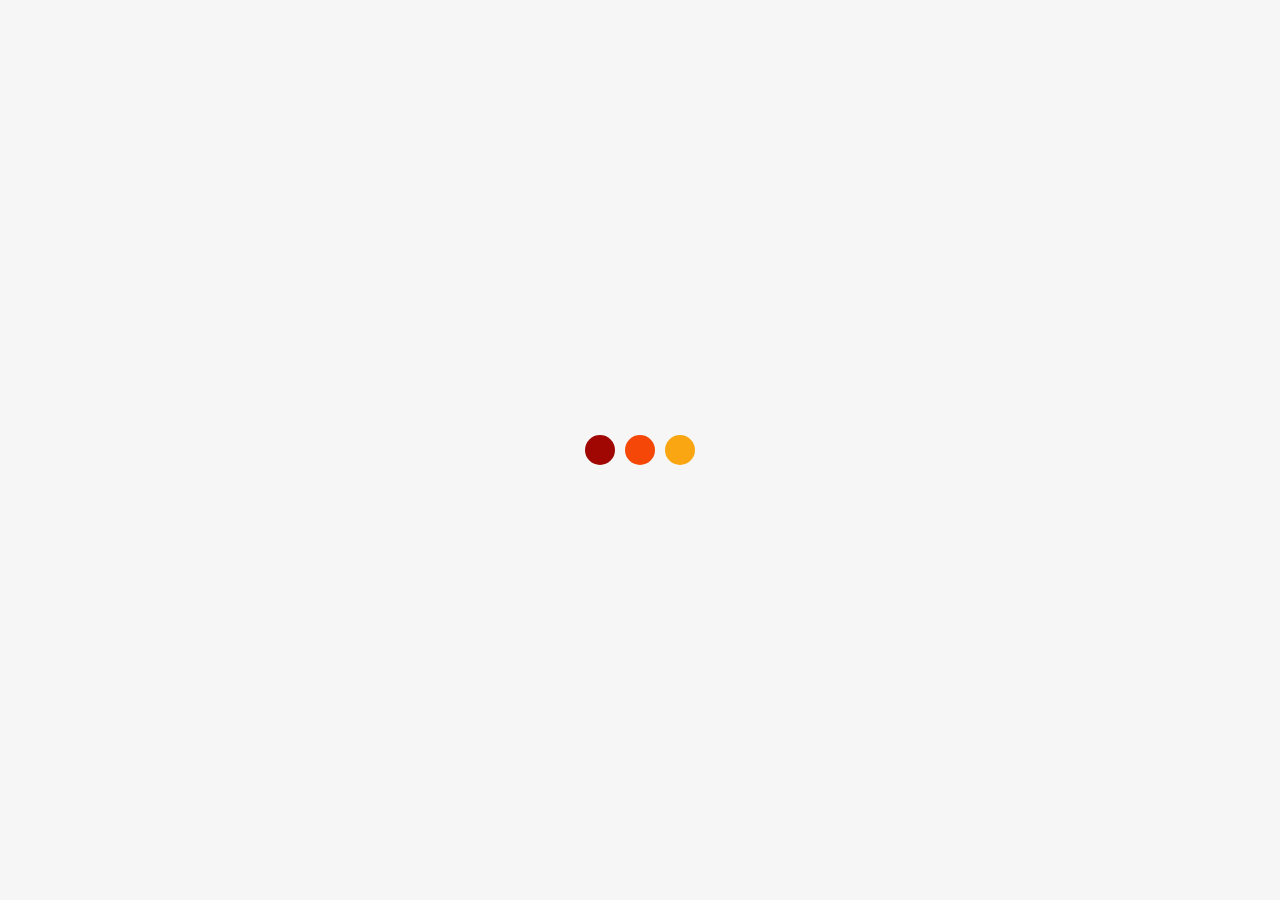
<file: product-detail.html>
<!DOCTYPE html>
<html lang="en">
<head>
    <meta charset="UTF-8">
    <meta name="viewport" content="width=device-width, initial-scale=1.0">
    <title>Home 1-Beds</title>
    <!-- Bootstrap -->
    <link rel="stylesheet" href="https://stackpath.bootstrapcdn.com/bootstrap/4.5.2/css/bootstrap.min.css">
    <!-- Style Link -->
    <link rel="stylesheet" href="assets/css/grid.css">
    <link rel="stylesheet" href="assets/css/detail.css">
    <link rel="stylesheet" href="assets/css/main.css">
    <!-- Font Awesome -->
    <link rel="stylesheet" href="https://cdnjs.cloudflare.com/ajax/libs/font-awesome/5.13.1/css/all.min.css">
    <!-- Font Google -->
    <link href="https://fonts.googleapis.com/css2?family=Montserrat:wght@500;600;700&display=swap" rel="stylesheet">
    <!-- Owl Carousel css -->
    <link rel="stylesheet" href="assets/css/owl.theme.default.min.css">
    <link rel="stylesheet" href="assets/css/owl.carousel.min.css">
    <link href="https://netdna.bootstrapcdn.com/font-awesome/4.0.3/css/font-awesome.min.css" rel="stylesheet"> 
    <link rel="stylesheet" href="https://maxcdn.bootstrapcdn.com/bootstrap/3.3.6/css/bootstrap.min.css"> 

</head>
<body>
    <div class="wrapper" id="#page">
        <!-- Start Header -->
        <div class="loader">
            <div class="circle"></div>
            <div class="circle"></div>
            <div class="circle"></div>
        </div>

        <div class="menuMobile">
            <div class="menuMobile__wrapper" style="padding-top: 9.9rem;">
                <div class="menuMobile__wrapper-search">
                    <input type="text" name="search" placeholder="Search for more" autocomplete="off">
                    <i class="fa fa-search"></i>
                </div>

                <ul class="menuMobile__wrapper-items">
                    <li class="menuMobile__item">
                        <a href="#" class="menuMobile__item-link">Home <i class="fas fa-angle-down"></i></a>
                        <ul class="menuMobile__submenu">
                            <li class="menuMobile__submenu-item"><a href="chairs.html">Chairs</a></li>
                            <li class="menuMobile__submenu-item"><a href="beds.html">Beds</a></li>
                            <li class="menuMobile__submenu-item"><a href="#">Home 03</a></li>
                            <li class="menuMobile__submenu-item"><a href="#">Home 04</a></li>
                            <li class="menuMobile__submenu-item"><a href="#">Home 05</a></li>
                            <li class="menuMobile__submenu-item"><a href="#">Home 06</a></li>
                            <li class="menuMobile__submenu-item"><a href="#">Home 07</a></li>
                            <li class="menuMobile__submenu-item"><a href="#">Home 08</a></li>
                        </ul>
                    </li>
                    <li class="menuMobile__item">
                        <a href="#" class="menuMobile__item-link">Shop <i class="fas fa-angle-down"></i></a>
                        <ul class="menuMobile__submenu">
                            <li class="menuMobile__submenu-item"><a href="#">Filter Default</a></li>
                            <li class="menuMobile__submenu-item"><a href="#">Filter Dropdown</a></li>
                            <li class="menuMobile__submenu-item"><a href="#">Filter Sidebar</a></li>
                            <li class="menuMobile__submenu-item"><a href="#">Filter Bottom</a></li>
                            <li class="menuMobile__submenu-item"><a href="#">Shop Infinity</a></li>
                            <li class="menuMobile__submenu-item"><a href="#">Shop Pagination</a></li>
                        </ul>
                    </li>
                    <li class="menuMobile__item">
                        <a href="#" class="menuMobile__item-link">Product <i class="fas fa-angle-down"></i></a>
                        <ul class="menuMobile__submenu">
                            <li class="menuMobile__submenu-item"><a href="#">Horizontal Thumbnail</a></li>
                            <li class="menuMobile__submenu-item"><a href="#">Vertical Thumbnail Left</a></li>
                            <li class="menuMobile__submenu-item"><a href="#">Vertical Thumbnail Right</a></li>
                            <li class="menuMobile__submenu-item"><a href="#">Thumbnail Grid</a></li>
                            <li class="menuMobile__submenu-item"><a href="#">Summary Scrolling</a></li>
                            <li class="menuMobile__submenu-item"><a href="#">Thumbnail Slider</a></li>
                        </ul>
                    </li>
                    <li class="menuMobile__item">
                        <a href="#" class="menuMobile__item-link">Blog <i class="fas fa-angle-down"></i></a>
                        <ul class="menuMobile__submenu">
                            <li class="menuMobile__submenu-item"><a href="#">Category Page</a></li>
                            <li class="menuMobile__submenu-item"><a href="#">Shopping cart</a></li>
                            <li class="menuMobile__submenu-item"><a href="#">Checkout</a></li>
                            <li class="menuMobile__submenu-item"><a href="#">My Account</a></li>
                            <li class="menuMobile__submenu-item"><a href="#">Track order</a></li>
                            <li class="menuMobile__submenu-item"><a href="#">Wishlist</a></li>
                        </ul>
                    </li>
                    <li class="menuMobile__item">
                        <a href="#" class="menuMobile__item-link">Page <i class="fas fa-angle-down"></i></a>
                        <ul class="menuMobile__submenu">
                            <li class="menuMobile__submenu-item"><a href="#">About us</a></li>
                            <li class="menuMobile__submenu-item"><a href="#">FAQ</a></li>
                            <li class="menuMobile__submenu-item"><a href="#">Portfolio</a></li>
                            <li class="menuMobile__submenu-item"><a href="#">Typography</a></li>
                            <li class="menuMobile__submenu-item"><a href="#">Page 404</a></li>
                            <li class="menuMobile__submenu-item"><a href="#">Coming soon</a></li>
                        </ul>
                    </li>
                    <li class="menuMobile__item"><a href="#footer" class="menuMobile__item-link">Contact</a></li>
                </ul>

                <div class="menuMobile__wrapper-buttom"></div>
            </div>
        </div>

        <div class="header__top">
            <div class="container-fluid">
                <div class="header__top-content">
                    <i class="fas fa-phone-alt"> <span>0968259116</span></i>
                    <div class="top__content-type">
                        <div class="item">
                            <p>English <i class="fas fa-angle-down"></i></p> 
                            <ul class="content-type__hide">
                                <li>Français</li>
                                <li>Deutsch</li>
                            </ul>
                        </div>
                        <div class="item">USD <i class="fas fa-angle-down"></i></div>
                    </div>
                </div>
            </div>        
        </div>

        <div class="header">
           <div class="container-fluid">
                <div class="header__wrapper">
                    <div class="header__wrapper-bars">
                        <i class="fas fa-bars"></i>
                    </div>
                    <ul class="header__wrapper-menu">
                        <li class="wrapper-menu__item menu__home">
                            <a href="index.html" class="menu__item-link">Home <i class="fas fa-angle-down"></i></a>
                            <ul class="item__sub-menu megamenu__home">
                                <li class="sub-menu__container">
                                    <div class="menu__container-content">
                                        <h2 class="content__title">Home 
                                            Selection
                                        </h2>
                                        <div class="content__tabs">
                                            <ul class="content__tab-items">
                                                <li class="tab-item">
                                                    <a href="chairs.html" class="tab-item__link">Chairs</a>
                                                </li>
                                                <li class="tab-item">
                                                    <a href="#" class="tab-item__link">Home 5</a>
                                                </li>
                                                <li class="tab-item">
                                                    <a href="beds.html" class="tab-item__link">Beds</a>
                                                </li>
                                                <li class="tab-item">
                                                    <a href="#" class="tab-item__link">Home 6</a>
                                                </li>
                                                <li class="tab-item">
                                                    <a href="#" class="tab-item__link">Home 3</a>
                                                </li>
                                                <li class="tab-item">
                                                    <a href="#" class="tab-item__link">Home 7</a>
                                                </li>
                                                <li class="tab-item">
                                                    <a href="#" class="tab-item__link">Home 4</a>
                                                </li>
                                                <li class="tab-item">
                                                    <a href="#" class="tab-item__link">Home 8</a>
                                                </li>
                                            </ul>
                                            <div class="content__tab-img">
                                                <img src="assets/imgs/mega-home-1.png" alt="">
                                            </div>
                                        </div>
                                    </div>
                                </li>
                            </ul>
                        </li>
    
                        <li class="wrapper-menu__item menu__shop">
                            <a href="#" class="menu__item-link">Shop <i class="fas fa-angle-down"></i></a>
                            <ul class="item__sub-menu megamenu">
                                <li class="sub-menu__container">
                                    <div class="menu__container-content">
                                        <ul class="content__list">
                                            <li class="content__list-item">
                                                <div class="item__img">
                                                    <img src="assets/imgs/banner-mega-menu-shop-1.jpg" alt="">
                                                </div>
                                            </li>
                                            <li class="content__list-item">
                                                <h2 class="item__title">Shop Pages</h2>
                                                <ul class="item__type">
                                                    <li class="item__type-list"><a href="#" class="list__link">Filter Default</a></li>
                                                    <li class="item__type-list"><a href="#" class="list__link">Filter Dropdown</a></li>
                                                    <li class="item__type-list"><a href="#" class="list__link">Filter Sidebar</a></li>
                                                    <li class="item__type-list"><a href="#" class="list__link">Filter Bottom</a></li>
                                                    <li class="item__type-list"><a href="#" class="list__link">Shop Infinity</a></li>
                                                    <li class="item__type-list"><a href="#" class="list__link">Shop Pagination</a></li>
                                                </ul>
                                            </li>
                                            <li class="content__list-item">
                                                <h2 class="item__title">PRODUCT PAGES</h2>
                                                <ul class="item__type">
                                                    <li class="item__type-list"><a href="#" class="list__link">Horizontal Thumbnail</a></li>
                                                    <li class="item__type-list"><a href="#" class="list__link">Vertical Thumbnail Left</a></li>
                                                    <li class="item__type-list"><a href="#" class="list__link">Vertical Thumbnail Right</a></li>
                                                    <li class="item__type-list"><a href="#" class="list__link">Thumbnail Grid</a></li>
                                                    <li class="item__type-list"><a href="#" class="list__link">Summary Scrolling</a></li>
                                                    <li class="item__type-list"><a href="#" class="list__link">Thumbnail Slider</a></li>
                                                </ul>
                                            </li>
                                            <li class="content__list-item">
                                                <h2 class="item__title">OTHER SHOP PAGES</h2>
                                                <ul class="item__type">
                                                    <li class="item__type-list"><a href="#" class="list__link">Category Page</a></li>
                                                    <li class="item__type-list"><a href="#" class="list__link">Shopping cart</a></li>
                                                    <li class="item__type-list"><a href="#" class="list__link">Checkout</a></li>
                                                    <li class="item__type-list"><a href="#" class="list__link">My Account</a></li>
                                                    <li class="item__type-list"><a href="#" class="list__link">Track order</a></li>
                                                    <li class="item__type-list"><a href="#" class="list__link">Wishlist</a></li>
                                                </ul>
                                            </li>
                                        </ul>
                                    </div>
                                </li>
                            </ul>
                        </li>
    
                        <li class="wrapper-menu__item menu__product">
                            <a href="#" class="menu__item-link">Product <i class="fas fa-angle-down"></i></a>
                            <ul class="item__sub-menu">
                                <div class="row">
                                    <div class="col-lg-6">
                                        <li class="sub-menu__list">
                                            <a href="#" class="menu__list-link">Simple Product</a>
                                        </li>
                                    </div>
                                    <div class="col-lg-6">
                                        <li class="sub-menu__list">
                                            <a href="#" class="menu__list-link">Group Product</a>
                                        </li>
                                    </div>
                                    <div class="col-lg-6">
                                        <li class="sub-menu__list">
                                            <a href="#" class="menu__list-link">Variable Product 01</a>
                                        </li>
                                    </div>
                                    <div class="col-lg-6">
                                        <li class="sub-menu__list">
                                            <a href="#" class="menu__list-link">External Product</a>
                                        </li>
                                    </div>
                                    <div class="col-lg-6">
                                        <li class="sub-menu__list">
                                            <a href="#" class="menu__list-link">Variable Product 02</a>
                                        </li>
                                    </div>
                                    <div class="col-lg-6">
                                        <li class="sub-menu__list">
                                            <a href="#" class="menu__list-link">Sold Out Product</a>
                                        </li>
                                    </div>
                                    <div class="col-lg-6">
                                        <li class="sub-menu__list">
                                            <a href="#" class="menu__list-link">Variable Product 03</a>
                                        </li>
                                    </div>
                                    <div class="col-lg-6">
                                        <li class="sub-menu__list">
                                            <a href="#" class="menu__list-link">Product 360 degree</a>
                                        </li>
                                    </div>
                                    <div class="col-lg-6">
                                        <li class="sub-menu__list">
                                            <a href="#" class="menu__list-link">Variable Product 04</a>
                                        </li>
                                    </div>
                                    <div class="col-lg-6">
                                        <li class="sub-menu__list">
                                            <a href="#" class="menu__list-link">Discounted Product</a>
                                        </li>
                                    </div>
                                </div>
                            </ul>
                        </li>
    
                        <li class="wrapper-menu__item menu__blog">
                            <a href="#" class="menu__item-link">Blog <i class="fas fa-angle-down"></i></a>
                            <ul class="item__sub-menu">
                                <li class="sub-menu__list">
                                    <a href="#" class="menu__list-link">Blog List</a>
                                </li>
                                <li class="sub-menu__list">
                                    <a href="#" class="menu__list-link">Blog Fullwdth</a>
                                </li>
                                <li class="sub-menu__list">
                                    <a href="#" class="menu__list-link">Blog Masonry</a>
                                </li>
                                <li class="sub-menu__list">
                                    <a href="#" class="menu__list-link">Blog Sidebar</a>
                                </li>
                            </ul>
                        </li>
    
                        <li class="wrapper-menu__item menu__page">
                            <a href="#" class="menu__item-link">Page <i class="fas fa-angle-down"></i></a>
                            <ul class="item__sub-menu">
                                <li class="sub-menu__list">
                                    <a href="#" class="menu__list-link">About us</a>
                                </li>
                                <li class="sub-menu__list">
                                    <a href="#" class="menu__list-link">Portfolio</a>
                                </li>
                                <li class="sub-menu__list">
                                    <a href="#" class="menu__list-link">FAQ</a>
                                </li>
                                <li class="sub-menu__list">
                                    <a href="#" class="menu__list-link">Typography</a>
                                </li>
                                <li class="sub-menu__list">
                                    <a href="#" class="menu__list-link">Coming soon</a>
                                </li>
                                <li class="sub-menu__list">
                                    <a href="#" class="menu__list-link">Page 404</a>
                                </li>
                            </ul>
                        </li>
    
                        <li class="wrapper-menu__item menu__contact">
                            <a href="#footer" class="menu__item-link">Contact</a>
                        </li>
                    </ul>
                    <div class="header__wrapper-icon">
                        <div class="wrapper-icon__search margin-left font display">
                            <i class="fa fa-search"></i>
                            <div class="search">
                                <i class="fas fa-times"></i>
                                <h3 class="search__title">Tìm kiếm</h3>
                                <div class="input">
                                    <input type="text" placeholder="Tìm kiếm sản phẩm">
                                    <i class="fas fa-search"></i>
                                </div>
                            </div>
                        </div>
                        <div class="wrapper-icon__user margin-left font">
                            <i class="far fa-user"></i>
                            <div class="login">
                                <form>
                                    <p class="login__username">
                                        <label for="user__login">Tên người dùng hoặc Email</label>
                                        <input type="text" name="log" autocomplete="off">
                                    </p>
                                    <p class="login__password">
                                        <label for="user__login">Mật khẩu</label>
                                        <input type="password" name="log" autocomplete="off">
                                    </p>
                                    <p class="login__remember">
                                        <input type="checkbox" name="log" autocomplete="off"> Ghi nhớ
                                    </p>
                                    <p class="login__submit">
                                        <input type="submit" name="log" autocomplete="off" value="ĐĂNG NHẬP" class="button_log">
                                    </p>
                                </form>
                            </div>
                        </div>
                        <div class="wrapper-icon__cart margin-left font">
                            <i class="fas fa-cart-plus"></i>
                            <div class="cart">
                                <i class="fas fa-cart-plus"></i>
                                <p>Giỏ hàng của bạn đang trống</p>
                            </div>
                        </div>
                        <div class="wrapper-icon__bars margin-left font display">
                            <i class="fas fa-bars"></i>
                        </div>
                    </div>
                </div>
            </div>
        </div> <br><br><br>
        <!-- End Header -->
        <div class="container col-md-12"> 
            <div class="card"> 
             <div class="container-fliud" style="height: 50%;"> 
              <div class="wrapper row"> 
               <div class="preview col-md-6"> 
                <div class="preview-pic tab-content"> 
                 <div class="tab-pane active" id="pic-1"><img src="assets/imgs/beds/bed1.jpg" alt="">
                 </div> 
                 
                </div>                  
                </ul> 
               </div> 
               <div class="details col-md-6"> 
                <h3 class="product-title">Scotland Queen Bed</h3> 
                <div class="rating"> 
                 <div class="stars"> <span class="fa fa-star checked"></span> <span class="fa fa-star checked"></span> <span class="fa fa-star checked"></span> <span class="fa fa-star"></span> <span class="fa fa-star"></span> 
                 </div> <span class="review-no">123 đánh giá</span> 
                </div> 
                <p class="product-description">Giường có 4 ngăn kéo . gỗ MDF chống xước được thiết kế theo kiểu giường bệt, hiện đại với bộ khung chắc chắn, dát phản tiện lợi, sử dụng được trong cả mùa đông lẫn mùa hè. Giường được thiết kế thêm kệ để đồ bên cạnh tiết kiệm được không gian, giúp bạn hoàn toàn thoải mái trong quá trình sử dụng sản phẩm.

                    giường gỗ công nghiệp phong cách hiện đại giá rẻ được làm từ gỗ công nghiệp “đạt chuẩn” Nội Thất Thiên Phú – MDF  chống ẩm mốc rất được ưu chuộng nên luôn là lựa chọn hàng đầu với dịch vụ tốt nhất từ Thiên Phú</p> 
                <h4 class="price">Giá bán: $460.00</h4> 
                <p class="vote"><strong>91%</strong> of người mua hài lòng với sản phẩm này <strong>(87 bình chọn)</strong>
                </p> 
                <h5 class="sizes">Kích cỡ: <span class="size" data-toggle="tooltip" title="small">s</span> <span class="size" data-toggle="tooltip" title="medium">m</span> <span class="size" data-toggle="tooltip" title="large">l</span> <span class="size" data-toggle="tooltip" title="xtra large">xl</span> 
                </h5> 
                <h5 class="colors">Màu: <span class="color orange not-available" data-toggle="tooltip" title="Not In store"></span> <span class="color green"></span> <span class="color blue"></span> 
                </h5> 
               </div> 
              </div> 
             </div> 
            </div>
           </div> 

        

        <!-- Start Instagram -->
        <!-- <div class="instagram">
            <div class="container-fluid">
                <h3 class="instagram__title">instagram</h3>
                <div class="owl-carousel" id="owl-instagram">
                    <div class="instagram__product">
                        <div class="instagram__product-img">
                            <img src="assets/imgs/ig1.jpg" alt="">
                            <div class="instagram__product-opacity">
                                <i class="fab fa-instagram"></i>
                            </div>
                       </div>
                    </div>
                    <div class="instagram__product">
                        <div class="instagram__product-img">
                            <img class="mt" src="assets/imgs/ig2.jpg" alt="">
                            <div class="instagram__product-opacity">
                                <i class="fab fa-instagram"></i>
                            </div>
                       </div>
                    </div>
                    <div class="instagram__product">
                        <div class="instagram__product-img">
                            <img src="assets/imgs/ig3.jpg" alt="">
                            <div class="instagram__product-opacity">
                                <i class="fab fa-instagram"></i>
                            </div>
                       </div>
                    </div>
                    <div class="instagram__product">
                        <div class="instagram__product-img">
                             <img class="mt" src="assets/imgs/ig4.jpg" alt="">
                             <div class="instagram__product-opacity">
                                 <i class="fab fa-instagram"></i>
                             </div>
                        </div>
                    </div>
                    <div class="instagram__product">
                        <div class="instagram__product-img">
                            <img src="assets/imgs/ig5.jpg" alt="">
                            <div class="instagram__product-opacity">
                                <i class="fab fa-instagram"></i>
                            </div>
                       </div>
                    </div>
                    <div class="instagram__product">
                        <div class="instagram__product-img">
                            <img class="mt" src="assets/imgs/ig1.jpg" alt="">
                            <div class="instagram__product-opacity">
                                <i class="fab fa-instagram"></i>
                            </div>
                       </div>
                    </div>
                    <div class="instagram__product">
                        <div class="instagram__product-img">
                            <img src="assets/imgs/ig2.jpg" alt="">
                            <div class="instagram__product-opacity">
                                <i class="fab fa-instagram"></i>
                            </div>
                       </div>
                    </div>
                    <div class="instagram__product">
                        <div class="instagram__product-img">
                            <img class="mt" src="assets/imgs/ig3.jpg" alt="">
                            <div class="instagram__product-opacity">
                                <i class="fab fa-instagram"></i>
                            </div>
                       </div>
                    </div>
                    <div class="instagram__product">
                        <div class="instagram__product-img">
                            <img src="assets/imgs/ig4.jpg" alt="">
                            <div class="instagram__product-opacity">
                                <i class="fab fa-instagram"></i>
                            </div>
                       </div>
                    </div>
                    <div class="instagram__product">
                        <div class="instagram__product-img">
                            <img class="mt" src="assets/imgs/ig5.jpg" alt="">
                            <div class="instagram__product-opacity">
                                <i class="fab fa-instagram"></i>
                            </div>
                       </div>
                    </div>
                </div>
            </div>
        </div>
        <!-- End Instagram -->

        <!-- Start Footer -->
        <!-- <div class="footer" id="footer">
            <div class="container-fluid">
                <div class="footer__content">
                    <div class="footer__content-text col-md-3">
                    <ol>
                        <li>Khoa Công Nghệ Thông Tin - Viện Đại Học Mở Hà Nội</li><br>
                        <li>96 Định Công</li><br>
                        <li>0968259116</li><br>
                    </ol></div>
                    <div class="footer__content-logo col-md-6">
                        <img src="assets/imgs/logo.png" alt="">
                        <div class="content-logo__awesome">
                            <a href="https://www.facebook.com/boyhandsomedg/" target="_blank"><i class="fab fa-facebook-f"></i></a>
                            <a href="https://www.facebook.com/hoangphong.le.14" target="_blank"><i class="fab fa-twitter"></i></a>
                            <a href="https://www.facebook.com/congduy68" target="_blank"><i class="fab fa-google-plus-g"></i></a>
                        </div>
                    </div class="col-md-3">
                    <img src="assets/imgs/payment-gray.png" alt="">
                </div>
            </div>
        </div> --> -->
        <!-- End Footer -->
    </div>
    <!-- Jquery -->
    <script src="assets/js/jquery.min.js"></script>
    <!-- Isotope js -->
    <script src="assets/js/isotope.pkgd.min.js"></script>
    <!-- Owl Carousel js -->
    <script src="assets/js/owl.carousel.min.js"></script>
    <!-- Index js -->
    <script src="assets/js/script.js"></script>
    <script src="https://maxcdn.bootstrapcdn.com/bootstrap/3.3.6/js/bootstrap.min.js"></script>
    <script src="assets/js/jquery-1.11.1.min.js"></script>
</body>
</html>
</file>
<file: assets/css/grid.css>
/* ===============================================================================
   TABLE OF CONTENT
   ===============================================================================
   1. General
   2. Make Container
   3. Make Rows
   4. Make Columns
   5. Include Mixin
*/
/* =============================================================================== 
   1. General
   =============================================================================== */
/* Reset CSS */
*,
*::before,
*::after {
  box-sizing: border-box;
  margin: 0;
  padding: 0;
}

/* Variables */
/* Set Breakpoints Value */
/* Function Media Query */
/* =============================================================================== 
   2. Make Container
   =============================================================================== */
/* =============================================================================== 
   3. Make Rows
   =============================================================================== */
/* =============================================================================== 
   4. Make Columns
   =============================================================================== */
/* =============================================================================== 
   5. Include Mixin
   =============================================================================== */
/* Make Container */
.container {
  width: 100%;
  padding-right: 15px;
  padding-left: 15px;
  margin-right: auto;
  margin-left: auto;
}
.container-fluid{
  width:100%;
  padding:0 15px;	
}
@media (min-width: 576px) {
  .container {
    max-width: 540px;
  }
}
@media (min-width: 768px) {
  .container {
    max-width: 720px;
  }
}
@media (min-width: 992px) {
  .container {
    max-width: 960px;
  }
}
@media (min-width: 1200px) {
  .container {
    max-width: 1140px;
  }
}

/* Make Rows */
.row {
  display: flex;
  flex-wrap: wrap;
  margin-right: -15px;
  margin-left: -15px;
}

/* Make Columns */
.ml-auto{
  margin-left: auto;
}

.mr-auto{
  margin-right: auto;
}

.mx-auto{
  margin: 0 auto;
}

.col-xl,
.col-xl-auto, .col-xl-12, .col-xl-11, .col-xl-10, .col-xl-9, .col-xl-8, .col-xl-7, .col-xl-6, .col-xl-5, .col-xl-4, .col-xl-3, .col-xl-2, .col-xl-1, .col-lg,
.col-lg-auto, .col-lg-12, .col-lg-11, .col-lg-10, .col-lg-9, .col-lg-8, .col-lg-7, .col-lg-6, .col-lg-5, .col-lg-4, .col-lg-3, .col-lg-2, .col-lg-1, .col-md,
.col-md-auto, .col-md-12, .col-md-11, .col-md-10, .col-md-9, .col-md-8, .col-md-7, .col-md-6, .col-md-5, .col-md-4, .col-md-3, .col-md-2, .col-md-1, .col-sm,
.col-sm-auto, .col-sm-12, .col-sm-11, .col-sm-10, .col-sm-9, .col-sm-8, .col-sm-7, .col-sm-6, .col-sm-5, .col-sm-4, .col-sm-3, .col-sm-2, .col-sm-1, .col,
.col-auto, .col-12, .col-11, .col-10, .col-9, .col-8, .col-7, .col-6, .col-5, .col-4, .col-3, .col-2, .col-1 {
  position: relative;
  width: 100%;
  padding-right: 15px;
  padding-left: 15px;
}

.col {
  flex-basis: 0;
  flex-grow: 1;
  max-width: 100%;
}

.col-auto {
  flex: 0 0 auto;
  width: auto;
  max-width: 100%;
}

.col-1 {
  flex: 0 0 8.3333333333%;
  max-width: 8.3333333333%;
}

.col-2 {
  flex: 0 0 16.6666666667%;
  max-width: 16.6666666667%;
}

.col-3 {
  flex: 0 0 25%;
  max-width: 25%;
}

.col-4 {
  flex: 0 0 33.3333333333%;
  max-width: 33.3333333333%;
}

.col-5 {
  flex: 0 0 41.6666666667%;
  max-width: 41.6666666667%;
}

.col-6 {
  flex: 0 0 50%;
  max-width: 50%;
}

.col-7 {
  flex: 0 0 58.3333333333%;
  max-width: 58.3333333333%;
}

.col-8 {
  flex: 0 0 66.6666666667%;
  max-width: 66.6666666667%;
}

.col-9 {
  flex: 0 0 75%;
  max-width: 75%;
}

.col-10 {
  flex: 0 0 83.3333333333%;
  max-width: 83.3333333333%;
}

.col-11 {
  flex: 0 0 91.6666666667%;
  max-width: 91.6666666667%;
}

.col-12 {
  flex: 0 0 100%;
  max-width: 100%;
}

.order-first {
  order: -1;
}

.order-last {
  order: 13;
}

.order-0 {
  order: 0;
}

.order-1 {
  order: 1;
}

.order-2 {
  order: 2;
}

.order-3 {
  order: 3;
}

.order-4 {
  order: 4;
}

.order-5 {
  order: 5;
}

.order-6 {
  order: 6;
}

.order-7 {
  order: 7;
}

.order-8 {
  order: 8;
}

.order-9 {
  order: 9;
}

.order-10 {
  order: 10;
}

.order-11 {
  order: 11;
}

.order-12 {
  order: 12;
}

.offset-1 {
  margin-left: 8.3333333333%;
}

.offset-2 {
  margin-left: 16.6666666667%;
}

.offset-3 {
  margin-left: 25%;
}

.offset-4 {
  margin-left: 33.3333333333%;
}

.offset-5 {
  margin-left: 41.6666666667%;
}

.offset-6 {
  margin-left: 50%;
}

.offset-7 {
  margin-left: 58.3333333333%;
}

.offset-8 {
  margin-left: 66.6666666667%;
}

.offset-9 {
  margin-left: 75%;
}

.offset-10 {
  margin-left: 83.3333333333%;
}

.offset-11 {
  margin-left: 91.6666666667%;
}

@media (min-width: 576px) {
  .col-sm {
    flex-basis: 0;
    flex-grow: 1;
    max-width: 100%;
  }

  .col-sm-auto {
    flex: 0 0 auto;
    width: auto;
    max-width: 100%;
  }

  .col-sm-1 {
    flex: 0 0 8.3333333333%;
    max-width: 8.3333333333%;
  }

  .col-sm-2 {
    flex: 0 0 16.6666666667%;
    max-width: 16.6666666667%;
  }

  .col-sm-3 {
    flex: 0 0 25%;
    max-width: 25%;
  }

  .col-sm-4 {
    flex: 0 0 33.3333333333%;
    max-width: 33.3333333333%;
  }

  .col-sm-5 {
    flex: 0 0 41.6666666667%;
    max-width: 41.6666666667%;
  }

  .col-sm-6 {
    flex: 0 0 50%;
    max-width: 50%;
  }

  .col-sm-7 {
    flex: 0 0 58.3333333333%;
    max-width: 58.3333333333%;
  }

  .col-sm-8 {
    flex: 0 0 66.6666666667%;
    max-width: 66.6666666667%;
  }

  .col-sm-9 {
    flex: 0 0 75%;
    max-width: 75%;
  }

  .col-sm-10 {
    flex: 0 0 83.3333333333%;
    max-width: 83.3333333333%;
  }

  .col-sm-11 {
    flex: 0 0 91.6666666667%;
    max-width: 91.6666666667%;
  }

  .col-sm-12 {
    flex: 0 0 100%;
    max-width: 100%;
  }

  .order-sm-first {
    order: -1;
  }

  .order-sm-last {
    order: 13;
  }

  .order-sm-0 {
    order: 0;
  }

  .order-sm-1 {
    order: 1;
  }

  .order-sm-2 {
    order: 2;
  }

  .order-sm-3 {
    order: 3;
  }

  .order-sm-4 {
    order: 4;
  }

  .order-sm-5 {
    order: 5;
  }

  .order-sm-6 {
    order: 6;
  }

  .order-sm-7 {
    order: 7;
  }

  .order-sm-8 {
    order: 8;
  }

  .order-sm-9 {
    order: 9;
  }

  .order-sm-10 {
    order: 10;
  }

  .order-sm-11 {
    order: 11;
  }

  .order-sm-12 {
    order: 12;
  }

  .offset-sm-0 {
    margin-left: 0;
  }

  .offset-sm-1 {
    margin-left: 8.3333333333%;
  }

  .offset-sm-2 {
    margin-left: 16.6666666667%;
  }

  .offset-sm-3 {
    margin-left: 25%;
  }

  .offset-sm-4 {
    margin-left: 33.3333333333%;
  }

  .offset-sm-5 {
    margin-left: 41.6666666667%;
  }

  .offset-sm-6 {
    margin-left: 50%;
  }

  .offset-sm-7 {
    margin-left: 58.3333333333%;
  }

  .offset-sm-8 {
    margin-left: 66.6666666667%;
  }

  .offset-sm-9 {
    margin-left: 75%;
  }

  .offset-sm-10 {
    margin-left: 83.3333333333%;
  }

  .offset-sm-11 {
    margin-left: 91.6666666667%;
  }
}
@media (min-width: 768px) {
  .col-md {
    flex-basis: 0;
    flex-grow: 1;
    max-width: 100%;
  }

  .col-md-auto {
    flex: 0 0 auto;
    width: auto;
    max-width: 100%;
  }

  .col-md-1 {
    flex: 0 0 8.3333333333%;
    max-width: 8.3333333333%;
  }

  .col-md-2 {
    flex: 0 0 16.6666666667%;
    max-width: 16.6666666667%;
  }

  .col-md-3 {
    flex: 0 0 25%;
    max-width: 25%;
  }

  .col-md-4 {
    flex: 0 0 33.3333333333%;
    max-width: 33.3333333333%;
  }

  .col-md-5 {
    flex: 0 0 41.6666666667%;
    max-width: 41.6666666667%;
  }

  .col-md-6 {
    flex: 0 0 50%;
    max-width: 50%;
  }

  .col-md-7 {
    flex: 0 0 58.3333333333%;
    max-width: 58.3333333333%;
  }

  .col-md-8 {
    flex: 0 0 66.6666666667%;
    max-width: 66.6666666667%;
  }

  .col-md-9 {
    flex: 0 0 75%;
    max-width: 75%;
  }

  .col-md-10 {
    flex: 0 0 83.3333333333%;
    max-width: 83.3333333333%;
  }

  .col-md-11 {
    flex: 0 0 91.6666666667%;
    max-width: 91.6666666667%;
  }

  .col-md-12 {
    flex: 0 0 100%;
    max-width: 100%;
  }

  .order-md-first {
    order: -1;
  }

  .order-md-last {
    order: 13;
  }

  .order-md-0 {
    order: 0;
  }

  .order-md-1 {
    order: 1;
  }

  .order-md-2 {
    order: 2;
  }

  .order-md-3 {
    order: 3;
  }

  .order-md-4 {
    order: 4;
  }

  .order-md-5 {
    order: 5;
  }

  .order-md-6 {
    order: 6;
  }

  .order-md-7 {
    order: 7;
  }

  .order-md-8 {
    order: 8;
  }

  .order-md-9 {
    order: 9;
  }

  .order-md-10 {
    order: 10;
  }

  .order-md-11 {
    order: 11;
  }

  .order-md-12 {
    order: 12;
  }

  .offset-md-0 {
    margin-left: 0;
  }

  .offset-md-1 {
    margin-left: 8.3333333333%;
  }

  .offset-md-2 {
    margin-left: 16.6666666667%;
  }

  .offset-md-3 {
    margin-left: 25%;
  }

  .offset-md-4 {
    margin-left: 33.3333333333%;
  }

  .offset-md-5 {
    margin-left: 41.6666666667%;
  }

  .offset-md-6 {
    margin-left: 50%;
  }

  .offset-md-7 {
    margin-left: 58.3333333333%;
  }

  .offset-md-8 {
    margin-left: 66.6666666667%;
  }

  .offset-md-9 {
    margin-left: 75%;
  }

  .offset-md-10 {
    margin-left: 83.3333333333%;
  }

  .offset-md-11 {
    margin-left: 91.6666666667%;
  }
}
@media (min-width: 992px) {
  .col-lg {
    flex-basis: 0;
    flex-grow: 1;
    max-width: 100%;
  }

  .col-lg-auto {
    flex: 0 0 auto;
    width: auto;
    max-width: 100%;
  }

  .col-lg-1 {
    flex: 0 0 8.3333333333%;
    max-width: 8.3333333333%;
  }

  .col-lg-2 {
    flex: 0 0 16.6666666667%;
    max-width: 16.6666666667%;
  }

  .col-lg-3 {
    flex: 0 0 25%;
    max-width: 25%;
  }

  .col-lg-4 {
    flex: 0 0 33.3333333333%;
    max-width: 33.3333333333%;
  }

  .col-lg-5 {
    flex: 0 0 41.6666666667%;
    max-width: 41.6666666667%;
  }

  .col-lg-6 {
    flex: 0 0 50%;
    max-width: 50%;
  }

  .col-lg-7 {
    flex: 0 0 58.3333333333%;
    max-width: 58.3333333333%;
  }

  .col-lg-8 {
    flex: 0 0 66.6666666667%;
    max-width: 66.6666666667%;
  }

  .col-lg-9 {
    flex: 0 0 75%;
    max-width: 75%;
  }

  .col-lg-10 {
    flex: 0 0 83.3333333333%;
    max-width: 83.3333333333%;
  }

  .col-lg-11 {
    flex: 0 0 91.6666666667%;
    max-width: 91.6666666667%;
  }

  .col-lg-12 {
    flex: 0 0 100%;
    max-width: 100%;
  }

  .order-lg-first {
    order: -1;
  }

  .order-lg-last {
    order: 13;
  }

  .order-lg-0 {
    order: 0;
  }

  .order-lg-1 {
    order: 1;
  }

  .order-lg-2 {
    order: 2;
  }

  .order-lg-3 {
    order: 3;
  }

  .order-lg-4 {
    order: 4;
  }

  .order-lg-5 {
    order: 5;
  }

  .order-lg-6 {
    order: 6;
  }

  .order-lg-7 {
    order: 7;
  }

  .order-lg-8 {
    order: 8;
  }

  .order-lg-9 {
    order: 9;
  }

  .order-lg-10 {
    order: 10;
  }

  .order-lg-11 {
    order: 11;
  }

  .order-lg-12 {
    order: 12;
  }

  .offset-lg-0 {
    margin-left: 0;
  }

  .offset-lg-1 {
    margin-left: 8.3333333333%;
  }

  .offset-lg-2 {
    margin-left: 16.6666666667%;
  }

  .offset-lg-3 {
    margin-left: 25%;
  }

  .offset-lg-4 {
    margin-left: 33.3333333333%;
  }

  .offset-lg-5 {
    margin-left: 41.6666666667%;
  }

  .offset-lg-6 {
    margin-left: 50%;
  }

  .offset-lg-7 {
    margin-left: 58.3333333333%;
  }

  .offset-lg-8 {
    margin-left: 66.6666666667%;
  }

  .offset-lg-9 {
    margin-left: 75%;
  }

  .offset-lg-10 {
    margin-left: 83.3333333333%;
  }

  .offset-lg-11 {
    margin-left: 91.6666666667%;
  }
}
@media (min-width: 1200px) {
  .col-xl {
    flex-basis: 0;
    flex-grow: 1;
    max-width: 100%;
  }

  .col-xl-auto {
    flex: 0 0 auto;
    width: auto;
    max-width: 100%;
  }

  .col-xl-1 {
    flex: 0 0 8.3333333333%;
    max-width: 8.3333333333%;
  }

  .col-xl-2 {
    flex: 0 0 16.6666666667%;
    max-width: 16.6666666667%;
  }

  .col-xl-3 {
    flex: 0 0 25%;
    max-width: 25%;
  }

  .col-xl-4 {
    flex: 0 0 33.3333333333%;
    max-width: 33.3333333333%;
  }

  .col-xl-5 {
    flex: 0 0 41.6666666667%;
    max-width: 41.6666666667%;
  }

  .col-xl-6 {
    flex: 0 0 50%;
    max-width: 50%;
  }

  .col-xl-7 {
    flex: 0 0 58.3333333333%;
    max-width: 58.3333333333%;
  }

  .col-xl-8 {
    flex: 0 0 66.6666666667%;
    max-width: 66.6666666667%;
  }

  .col-xl-9 {
    flex: 0 0 75%;
    max-width: 75%;
  }

  .col-xl-10 {
    flex: 0 0 83.3333333333%;
    max-width: 83.3333333333%;
  }

  .col-xl-11 {
    flex: 0 0 91.6666666667%;
    max-width: 91.6666666667%;
  }

  .col-xl-12 {
    flex: 0 0 100%;
    max-width: 100%;
  }

  .order-xl-first {
    order: -1;
  }

  .order-xl-last {
    order: 13;
  }

  .order-xl-0 {
    order: 0;
  }

  .order-xl-1 {
    order: 1;
  }

  .order-xl-2 {
    order: 2;
  }

  .order-xl-3 {
    order: 3;
  }

  .order-xl-4 {
    order: 4;
  }

  .order-xl-5 {
    order: 5;
  }

  .order-xl-6 {
    order: 6;
  }

  .order-xl-7 {
    order: 7;
  }

  .order-xl-8 {
    order: 8;
  }

  .order-xl-9 {
    order: 9;
  }

  .order-xl-10 {
    order: 10;
  }

  .order-xl-11 {
    order: 11;
  }

  .order-xl-12 {
    order: 12;
  }

  .offset-xl-0 {
    margin-left: 0;
  }

  .offset-xl-1 {
    margin-left: 8.3333333333%;
  }

  .offset-xl-2 {
    margin-left: 16.6666666667%;
  }

  .offset-xl-3 {
    margin-left: 25%;
  }

  .offset-xl-4 {
    margin-left: 33.3333333333%;
  }

  .offset-xl-5 {
    margin-left: 41.6666666667%;
  }

  .offset-xl-6 {
    margin-left: 50%;
  }

  .offset-xl-7 {
    margin-left: 58.3333333333%;
  }

  .offset-xl-8 {
    margin-left: 66.6666666667%;
  }

  .offset-xl-9 {
    margin-left: 75%;
  }

  .offset-xl-10 {
    margin-left: 83.3333333333%;
  }

  .offset-xl-11 {
    margin-left: 91.6666666667%;
  }
}

/*# sourceMappingURL=_grid.css.map */
</file>
<file: assets/css/detail.css>
body {  
	font-family:Arial, Helvetica, sans-serif;   
	overflow-x: hidden;
	}
	 
	img {   
	max-width: 100%;
	}
	 
	.preview {  
	display: -webkit-box;   
	display: -webkit-flex;  
	display: -ms-flexbox;   
	display: flex;  
	-webkit-box-orient: vertical;   
	-webkit-box-direction: normal;  
	-webkit-flex-direction: column; 
	-ms-flex-direction: column; 
	flex-direction: column;
	} 
	 
	@media screen and (max-width: 996px) { 
	.preview { 
	margin-bottom: 20px;
	}
	}
	 
	.preview-pic {  
	-webkit-box-flex: 1;    
	-webkit-flex-grow: 1;   
	-ms-flex-positive: 1;   
	flex-grow: 1;
	}
	 
	.preview-thumbnail.nav-tabs {   
	border: none;   
	margin-top: 15px;
	}
	 
	.preview-thumbnail.nav-tabs li {    
	width: 18%; 
	margin-right: 2.5%;
	}
	 
	.preview-thumbnail.nav-tabs li img {    
	max-width: 100%;    
	display: block;
	}
	 
	.preview-thumbnail.nav-tabs li a {  
	padding: 0; 
	margin: 0;  
	cursor:pointer;
	}
	 
	.preview-thumbnail.nav-tabs li:last-of-type {   
	margin-right: 0;
	}
	 
	.tab-content {  
	overflow: hidden;
	}
	 
	.tab-content img {  
	width: 100%;    
	-webkit-animation-name: opacity;    
	animation-name: opacity; 
	-webkit-animation-duration: .3s; 
	animation-duration: .3s;
	}
	 
	.card { 
	margin-top: 0px;    
	background: #eee;   
	padding: 3em;   
	line-height: 1.5em;
	} 
	 
	@media screen and (min-width: 997px) { 
	.wrapper { 
	display: -webkit-box; 
	display: -webkit-flex; 
	display: -ms-flexbox; 
	display: flex;
	}
	}
	 
	.details {  
	display: -webkit-box;
		display: -webkit-flex;  
	display: -ms-flexbox;   
	display: flex;  
	-webkit-box-orient: vertical;   
	-webkit-box-direction: normal;  
	-webkit-flex-direction: column; 
	-ms-flex-direction: column; 
	flex-direction: column;
	}
	 
	.colors {   
	-webkit-box-flex: 1;    
	-webkit-flex-grow: 1;   
	-ms-flex-positive: 1;   
	flex-grow: 1;
	}
	 
	.product-title, .price, .sizes, .colors {   
	text-transform: UPPERCASE;  
	font-weight: bold;
	}
	 
	.checked, .price span { 
	color: #ff9f1a;
	}
	 
	.product-title, .rating, .product-description, .price, .vote, .sizes {  
	margin-bottom: 15px;
	}
	 
	.product-title {    
	margin-top: 0;
	}
	 
	.size {
		margin-right: 10px;
	}
	 
	.size:first-of-type {   
	margin-left: 40px;
	}
	 
	.color {    
	display: inline-block;  
	vertical-align: middle; 
	margin-right: 10px; 
	height: 2em;    
	width: 2em; 
	border-radius: 2px;
	}
	 
	.color:first-of-type {  
	margin-left: 20px;
	}
	 
	.add-to-cart, .like {   
	background: #ff9f1a;    
	padding: 1.2em 1.5em;   
	border: none;   
	text-transform: UPPERCASE;  
	font-weight: bold;  
	color: #fff;    
	text-decoration:none; 
	-webkit-transition: background .3s ease; 
	transition: background .3s ease;
	}
	 
	.add-to-cart:hover, .like:hover {   
	background: #b36800;    
	color: #fff;    
	text-decoration:none;
	}
	 
	.not-available {    
	text-align: center; 
	line-height: 2em;
	}
	 
	.not-available:before { 
	font-family: fontawesome;   
	content: "\f00d";   
	color: #fff;
	}
	 
	.orange {   
	background: #ff9f1a;
	}
	 
	.green {    
	background: #85ad00;
	}
	 
	.blue { 
	background: #0076ad;
	}
	 
	.tooltip-inner {    
	padding: 1.3em;
	} 
	 
	@-webkit-keyframes opacity { 
	0% { opacity: 0; -webkit-transform: scale(3); transform: scale(3);} 
	100% { opacity: 1; -webkit-transform: scale(1); transform: scale(1);}
	} 
	 
	@keyframes opacity { 
	0% { opacity: 0; -webkit-transform: scale(3); transform: scale(3);} 
	100% { opacity: 1; -webkit-transform: scale(1); transform: scale(1);}
	}
</file>
<file: assets/css/main.css>
/*
    Theme Name: Drile
    Theme Description: Home work 29/09/2020
    Version: 1.0.1
    Author: Duc Thuy.
*/
/*
    ==========TABLE OF CONTENT==========
    1, Settings.
        1.1, Reset.
        1.2, Variable.
    2, Layouts
        2.1, Loader.
        2.2, Header.
        2.3, Footer.
    3, Pages
        3.1, Intro.
        3.2, Partner.
        3.3, Banner.
        3.4, Products. 
        3.5, Sale.
        3.6, Newsletter. 
        3.7, Instagram.
*/
/*================= 1.1, Reset =================*/
html {
  font-size: 62.5%;
  scroll-behavior: smooth;
}

body ::selection {
  background: #fe0;
  color: #0c0c0c;
  text-shadow: none;
}

.ml_auto {
  margin-left: auto;
}

.mr_auto {
  margin-right: auto;
}

.mx_auto {
  margin: 0 auto;
}

.owl-theme .owl-dots {
  display: none;
}

.owl-carousel .owl-nav button.owl-next, .owl-carousel .owl-nav button.owl-prev, .owl-carousel button.owl-dot {
  display: none;
}

.container-fluid {
  padding: 0 5rem;
}
@media (max-width: 1024px) {
  .container-fluid {
    padding: 0 3rem;
  }
}
@media (max-width: 600px) {
  .container-fluid {
    padding: 0 1.5rem;
  }
}

ul, li {
  list-style: none;
  margin: 0;
}

a {
  text-decoration: none;
}
a:hover {
  text-decoration: none;
}

* {
  margin: 0;
  padding: 0;
  box-sizing: border-box;
}

p {
  margin: 0;
}

/*================= 1.2, Variable =================*/
/**
   * @param $direction: horizontal vertical both
   example : @include center(both) || @include center(horizontal) || @include center(vertical)
   */
/*================= 2.1,Loader =================*/
.loader {
  position: fixed;
  z-index: 9999999;
  background-color: #f6f6f6;
  top: 0;
  left: 0;
  width: 100%;
  height: 100%;
  display: flex;
  align-items: center;
  justify-content: center;
  transition: all 0.3s;
  overflow: hidden;
}
.loader.hide {
  opacity: 0;
  visibility: hidden;
  pointer-events: none;
}
.loader .circle {
  width: 3rem;
  height: 3rem;
  border-radius: 50%;
  background-color: black;
  margin-right: 1rem;
  animation-name: loading;
  animation-duration: 0.6s;
  animation-timing-function: ease-in-out;
  animation-iteration-count: infinite;
  animation-direction: alternate;
}
.loader .circle:first-child {
  background-color: #a10702;
  animation-delay: 0s;
}
.loader .circle:nth-child(2) {
  background-color: #f44708;
  animation-delay: 0.2s;
}
.loader .circle:last-child {
  background-color: #faa613;
  animation-delay: 0.4s;
  margin-right: 0;
}

@keyframes loading {
  0% {
    transform: translateY(30px);
  }
  100% {
    transform: none;
  }
}
/*================= 2.2,Header =================*/
.header {
  z-index: 999999;
  position: fixed;
  width: 100%;
}
.header.showMenu {
  background-color: white;
  transition: all 0.4s ease;
  animation: showMenu 0.4s;
  box-shadow: 0 0 15px rgba(0, 0, 0, 0.2);
}
.header .header__wrapper {
  position: relative;
  display: flex;
  align-items: center;
  justify-content: space-between;
}
.header .header__wrapper-bars i {
  font-size: 1.6rem;
  cursor: pointer;
}
.header .header__wrapper .header__wrapper-menu {
  display: flex;
  position: relative;
  align-items: center;
}
.header .header__wrapper .header__wrapper-menu .wrapper-menu__item {
  margin-right: 2.5rem;
  padding: 4.2rem 0;
  cursor: pointer;
}
.header .header__wrapper .header__wrapper-menu .wrapper-menu__item:hover > .menu__item-link {
  color: black;
}
.header .header__wrapper .header__wrapper-menu .wrapper-menu__item:hover > .item__sub-menu {
  display: block;
  box-shadow: 0 2px 5px rgba(0, 0, 0, 0.1);
  padding: 2rem 3rem;
  max-height: 100vh;
}
.header .header__wrapper .header__wrapper-menu .wrapper-menu__item:hover > .megamenu {
  display: block;
  box-shadow: 0 2px 5px rgba(0, 0, 0, 0.1);
  padding: 3rem 0;
  max-height: 120vh;
}
.header .header__wrapper .header__wrapper-menu .wrapper-menu__item:hover > .megamenu__home {
  display: block;
  box-shadow: 0 2px 5px rgba(0, 0, 0, 0.1);
  padding: 5rem 2rem;
  max-height: 140vh;
}
.header .header__wrapper .header__wrapper-menu .wrapper-menu__item .menu__item-link {
  font-family: "Montserrat", sans-serif;
  font-size: 1.4rem;
  font-weight: 500;
  color: #707070;
}
.header .header__wrapper .header__wrapper-menu .wrapper-menu__item .item__sub-menu {
  position: absolute;
  min-width: 25rem;
  top: 100%;
  max-height: 0;
  z-index: 999;
  overflow: hidden;
  background-color: white;
  margin: 0;
  transition: all 0.3s ease-in-out;
}
.header .header__wrapper .header__wrapper-menu .wrapper-menu__item .item__sub-menu .sub-menu__container .menu__container-content {
  max-width: 1500px;
  align-items: center;
  display: flex;
  flex-wrap: wrap;
  justify-content: center;
}
.header .header__wrapper .header__wrapper-menu .wrapper-menu__item .item__sub-menu .sub-menu__container .menu__container-content .content__title {
  width: 17%;
  margin-right: 12%;
  font-size: 4.5rem;
  font-family: "Montserrat", sans-serif;
  font-style: normal;
  font-weight: 700;
  font-size: 3.6rem;
  line-height: 4.2rem;
}
.header .header__wrapper .header__wrapper-menu .wrapper-menu__item .item__sub-menu .sub-menu__container .menu__container-content .content__tabs {
  width: 70%;
  display: flex;
  align-items: center;
  flex-flow: row wrap;
}
.header .header__wrapper .header__wrapper-menu .wrapper-menu__item .item__sub-menu .sub-menu__container .menu__container-content .content__tabs .content__tab-items {
  width: 30%;
  display: flex;
  flex-wrap: wrap;
}
.header .header__wrapper .header__wrapper-menu .wrapper-menu__item .item__sub-menu .sub-menu__container .menu__container-content .content__tabs .content__tab-items .tab-item {
  padding: 1.5rem 3rem;
}
.header .header__wrapper .header__wrapper-menu .wrapper-menu__item .item__sub-menu .sub-menu__container .menu__container-content .content__tabs .content__tab-items .tab-item .tab-item__link {
  color: #ccc;
  font-weight: 600;
  font-size: 2rem;
  font-family: "Montserrat", sans-serif;
}
.header .header__wrapper .header__wrapper-menu .wrapper-menu__item .item__sub-menu .sub-menu__container .menu__container-content .content__tabs .content__tab-items .tab-item .tab-item__link:hover {
  color: black;
}
.header .header__wrapper .header__wrapper-menu .wrapper-menu__item .item__sub-menu .sub-menu__container .menu__container-content .content__tabs .content__tab-items .tab-item:hover {
  transform: scale(2);
}
.header .header__wrapper .header__wrapper-menu .wrapper-menu__item .item__sub-menu .sub-menu__container .menu__container-content .content__tabs .content__tab-img {
  width: 70%;
  text-align: center;
}
.header .header__wrapper .header__wrapper-menu .wrapper-menu__item .item__sub-menu .sub-menu__container .menu__container-content .content__tabs .content__tab-img img {
  width: 80%;
}
.header .header__wrapper .header__wrapper-menu .wrapper-menu__item .item__sub-menu .sub-menu__list {
  padding: 1rem 2rem;
}
.header .header__wrapper .header__wrapper-menu .wrapper-menu__item .item__sub-menu .sub-menu__list .menu__list-link {
  color: #707070;
  font-family: Montserrat;
  font-style: normal;
  font-weight: 500;
  letter-spacing: 0.5px;
  font-size: 1.4rem;
  transition: all 0.3s ease-in-out;
}
.header .header__wrapper .header__wrapper-menu .wrapper-menu__item .item__sub-menu .sub-menu__list .menu__list-link:hover {
  color: black;
}
.header .header__wrapper .header__wrapper-menu .menu__home .item__sub-menu {
  min-width: 1519px;
  left: -50.6px;
  right: auto;
}
.header .header__wrapper .header__wrapper-menu .menu__shop .item__sub-menu {
  min-width: 1519px;
  left: -50.6px;
  right: auto;
}
.header .header__wrapper .header__wrapper-menu .menu__shop .item__sub-menu .sub-menu__container .menu__container-content .content__list {
  max-width: 1500px;
  display: flex;
  flex-wrap: wrap;
}
.header .header__wrapper .header__wrapper-menu .menu__shop .item__sub-menu .sub-menu__container .menu__container-content .content__list .content__list-item {
  padding: 0 6rem;
  margin-right: 6rem;
}
.header .header__wrapper .header__wrapper-menu .menu__shop .item__sub-menu .sub-menu__container .menu__container-content .content__list .content__list-item .item__img {
  margin-bottom: 20px;
}
.header .header__wrapper .header__wrapper-menu .menu__shop .item__sub-menu .sub-menu__container .menu__container-content .content__list .content__list-item .item__img img {
  max-width: 100%;
  width: 100%;
}
.header .header__wrapper .header__wrapper-menu .menu__shop .item__sub-menu .sub-menu__container .menu__container-content .content__list .content__list-item .item__title {
  margin-bottom: 20px;
  text-transform: uppercase;
  font-size: 1.4rem;
  font-weight: 700;
  color: #202020;
  font-family: "Montserrat", sans-serif;
}
.header .header__wrapper .header__wrapper-menu .menu__shop .item__sub-menu .sub-menu__container .menu__container-content .content__list .content__list-item .item__type .item__type-list .list__link {
  font-size: 1.4rem;
  font-weight: 500;
  color: #ccc;
  font-family: "Montserrat", sans-serif;
  line-height: 36px;
  transition: all 0.3s ease-in-out;
}
.header .header__wrapper .header__wrapper-menu .menu__shop .item__sub-menu .sub-menu__container .menu__container-content .content__list .content__list-item .item__type .item__type-list .list__link:hover {
  color: black;
}
.header .header__wrapper .header__wrapper-menu .menu__product .item__sub-menu {
  left: 0;
}
.header .header__wrapper-logo {
  max-width: 40rem;
  margin-right: auto;
  margin-left: 20rem;
}
.header .header__wrapper-logo img {
  display: block;
  width: 10rem;
}
.header .header__wrapper-icon {
  display: flex;
  position: relative;
}
.header .header__wrapper-icon i {
  cursor: pointer;
}
.header .header__wrapper-icon .margin-left {
  margin-left: 2.5rem;
}
.header .header__wrapper-icon .font {
  font-size: 2rem;
}
.header .header__wrapper-icon .wrapper-icon__search .search {
  position: fixed;
  width: 100%;
  z-index: 1000011;
  top: 0;
  left: 0;
  bottom: 0;
  background-color: white;
  transition: transform 0.5s cubic-bezier(0.645, 0.045, 0.355, 1), visibility 0.5s cubic-bezier(0.645, 0.045, 0.355, 1), opacity 0.5s cubic-bezier(0.645, 0.045, 0.355, 1);
  text-align: center;
  height: 100%;
  overflow: hidden;
  padding: 7rem 30rem;
  opacity: 0;
  visibility: hidden;
}
.header .header__wrapper-icon .wrapper-icon__search .search .fa-times {
  position: absolute;
  right: 40px;
  top: 5%;
  font-size: 2.6rem;
  transition: all 0.3s ease;
}
.header .header__wrapper-icon .wrapper-icon__search .search .fa-times:hover {
  color: #E30761;
}
.header .header__wrapper-icon .wrapper-icon__search .search h3 {
  margin-bottom: 4rem;
  font-size: 2.5rem;
  letter-spacing: 1px;
  font-family: "Montserrat", sans-serif;
  font-weight: 700;
}
.header .header__wrapper-icon .wrapper-icon__search .search .input {
  position: relative;
}
.header .header__wrapper-icon .wrapper-icon__search .search input {
  width: 100%;
  padding: 1.5rem;
  outline: none;
  transition: all 0.3s;
}
.header .header__wrapper-icon .wrapper-icon__search .search input[type=text] {
  font-size: 1.6rem;
}
.header .header__wrapper-icon .wrapper-icon__search .search .fa-search {
  position: absolute;
  top: 50%;
  right: 15px;
  transform: translate(-10px, -50%);
}
.header .header__wrapper-icon .wrapper-icon__search .search.open {
  opacity: 1;
  visibility: visible;
}
.header .header__wrapper-icon .wrapper-icon__user .login {
  position: absolute;
  top: 360px;
  right: 0;
  background-color: white;
  width: 340px;
  box-shadow: 0 2px 5px rgba(0, 0, 0, 0.1);
  padding: 68px 40px 40px 40px;
  opacity: 0;
  visibility: hidden;
  transition: all 0.3s ease;
}
.header .header__wrapper-icon .wrapper-icon__user .login p {
  margin-bottom: 2rem;
  width: 100%;
}
.header .header__wrapper-icon .wrapper-icon__user .login p label {
  font-size: 1.4rem;
  font-family: "Montserrat", sans-serif;
}
.header .header__wrapper-icon .wrapper-icon__user .login .login__username input, .header .header__wrapper-icon .wrapper-icon__user .login .login__password input, .header .header__wrapper-icon .wrapper-icon__user .login .login__submit input {
  width: 100%;
  outline: none;
  transition: all 0.3s;
  padding: 0.8rem;
}
.header .header__wrapper-icon .wrapper-icon__user .login .button_log {
  background-color: #202020;
  color: #fff;
  font-size: 1.6rem;
}
.header .header__wrapper-icon .wrapper-icon__user .login .login__remember {
  font-size: 1.8rem;
}
.header .header__wrapper-icon .wrapper-icon__user .login .login__remember input {
  margin-right: 1rem;
}
.header .header__wrapper-icon .wrapper-icon__user .login.open {
  visibility: visible;
  opacity: 1;
  top: 60px;
}
.header .header__wrapper-icon .wrapper-icon__cart .cart {
  position: absolute;
  top: 360px;
  right: -5px;
  background-color: white;
  width: 420px;
  box-shadow: 0 2px 5px rgba(0, 0, 0, 0.1);
  padding: 8rem 4rem 8rem 4rem;
  opacity: 0;
  transition: all 0.3s ease;
  display: flex;
  align-items: center;
  justify-content: center;
  flex-direction: column;
  visibility: hidden;
}
.header .header__wrapper-icon .wrapper-icon__cart .cart i {
  font-size: 8rem;
  color: #707070;
  margin-bottom: 2rem;
}
.header .header__wrapper-icon .wrapper-icon__cart .cart p {
  font-size: 1.6rem;
  font-family: "Montserrat", sans-serif;
}
.header .header__wrapper-icon .wrapper-icon__cart .cart.open {
  opacity: 1;
  visibility: visible;
  top: 60px;
}
@media (min-width: 320px) and (max-width: 1024px) {
  .header {
    padding: 2rem 0 !important;
  }
}

.header__top {
  max-height: 0;
  transition: all 0.3s ease-in-out;
  overflow: hidden;
  position: relative;
}
.header__top .header__top-content {
  display: flex;
  padding: 1.5rem 0;
  justify-content: space-between;
  transition: all 0.3s ease;
  border-bottom: 1px solid #ccc;
}
.header__top .header__top-content .fa-phone-alt {
  font-size: 1.6rem;
}
.header__top .header__top-content .fa-phone-alt span {
  margin-left: 1rem;
  font-size: 2rem;
  letter-spacing: 1px;
  font-family: "Montserrat", sans-serif;
  font-weight: 500;
}
.header__top .header__top-content .top__content-type {
  display: flex;
}
.header__top .header__top-content .top__content-type .item {
  margin-left: 3rem;
  font-size: 1.8rem;
  letter-spacing: 1px;
  font-family: "Montserrat", sans-serif;
  font-weight: 500;
  cursor: pointer;
  transition: all 0.3s ease;
}
.header__top .header__top-content .top__content-type .item i {
  color: #707070;
  transition: all 0.3s ease;
}
.header__top .header__top-content .top__content-type .item:hover i, .header__top .header__top-content .top__content-type .item:hover {
  color: #EAB294;
}
.header__top .header__top-content .top__content-type .item .content-type__hide {
  position: absolute;
  top: 100%;
}
.header__top.open {
  max-height: 100vh;
}

@media (min-width: 320px) and (max-width: 1024px) {
  .menuMobile {
    display: block;
  }
}
.menuMobile__wrapper {
  position: fixed;
  padding: 50px;
  top: 0;
  bottom: 0;
  right: -17px;
  z-index: 100001;
  width: 520px;
  max-width: 100%;
  visibility: hidden;
  transition: transform 0.5s cubic-bezier(0.645, 0.045, 0.355, 1), visibility 0.5s cubic-bezier(0.645, 0.045, 0.355, 1), opacity 0.5s cubic-bezier(0.645, 0.045, 0.355, 1);
  height: 100%;
  background-color: white;
  opacity: 0;
  overflow: hidden;
  overflow-y: scroll;
}
@media (min-width: 320px) and (max-width: 1024px) {
  .menuMobile__wrapper {
    right: 0 !important;
    box-shadow: -4px 0 10px rgba(0, 0, 0, 0.1);
    width: 100%;
    padding: 0 30px 30px 30px;
  }
}
.menuMobile__wrapper-search {
  position: relative;
  margin-bottom: 30px;
  margin-top: 15px;
}
.menuMobile__wrapper-search input {
  width: 100%;
  padding: 1.5rem;
  outline: none;
}
.menuMobile__wrapper-search input[type=text] {
  font-size: 1.6rem;
}
.menuMobile__wrapper-search i {
  position: absolute;
  right: 10px;
  top: 50%;
  transform: translate(-10px, -50%);
  font-size: 1.6rem;
  cursor: pointer;
}
.menuMobile__wrapper-items {
  cursor: pointer;
  width: 100%;
  display: block;
  margin-bottom: 2rem;
}
.menuMobile__wrapper-items .menuMobile__item {
  margin-bottom: 2rem;
  position: relative;
}
.menuMobile__wrapper-items .menuMobile__item-link {
  display: block;
  width: 100%;
  font-size: 1.6rem;
  color: #E30761;
  font-family: "Montserrat", sans-serif;
}
.menuMobile__wrapper-items .menuMobile__item i {
  float: right;
  font-size: 1.6rem;
  color: #707070;
  margin-right: 0.2rem;
}
.menuMobile__wrapper-items .menuMobile__item .menuMobile__submenu {
  padding-left: 1.5rem;
}
.menuMobile__wrapper-items .menuMobile__item .menuMobile__submenu-item {
  margin-top: 2rem;
}
.menuMobile__wrapper-items .menuMobile__item .menuMobile__submenu-item a {
  display: block;
  width: 100%;
  font-size: 1.4rem;
  font-family: "Montserrat", sans-serif;
  color: #707070;
}
.menuMobile__wrapper-items .menuMobile__item .menuMobile__submenu-item a:hover {
  color: #E30761;
}
.menuMobile__wrapper.open_submenu {
  opacity: 1;
  visibility: visible;
}

@keyframes showMenu {
  0% {
    transform: translateY(-150%);
  }
  100% {
    transform: none;
  }
}
@media (min-width: 1180px) {
  .header .header__wrapper .header__wrapper-bars {
    display: none;
  }
}
@media (max-width: 1170px) {
  .header .header__wrapper .header__wrapper-menu {
    display: none;
  }

  .header .header__wrapper .header__wrapper-icon .display {
    display: none;
  }

  .header .header__wrapper .header__wrapper-logo {
    margin: auto;
    padding-left: 50px;
  }
}
@media (max-width: 320px) {
  .header .header__wrapper .header__wrapper-logo img {
    width: 50px;
  }
}
/*================= 2.3, Footer =================*/
.footer {
  padding: 5rem 0;
  margin-bottom: 5rem;
}
.footer__content {
  display: flex;
  align-items: center;
  justify-content: space-between;
  text-align: center;
}
.footer__content-text {
  font-family: "Montserrat", sans-serif;
  font-size: 1.4rem;
  font-weight: 500;
  color: #707070;
}
.footer__content-logo {
  cursor: pointer;
}
.footer__content-logo img {
  width: 10rem;
  display: block;
  margin: auto;
}
.footer__content-logo .content-logo__awesome {
  margin-top: 1.5rem;
  font-size: 1.6rem;
}
.footer__content-logo .content-logo__awesome i {
  padding: 0 1.5rem;
  color: #707070;
}
.footer__content-logo .content-logo__awesome .fa-facebook-f:hover {
  color: #475998;
}
.footer__content-logo .content-logo__awesome .fa-twitter:hover {
  color: #2CAAE2;
}
.footer__content-logo .content-logo__awesome .fa-google-plus-g:hover {
  color: #E30761;
}

@media (max-width: 768px) {
  .footer .footer__content-text {
    padding: 0 15px 0 0;
  }
}
@media (max-width: 600px) {
  .footer {
    margin: -50px 0;
  }

  .footer .footer__content {
    display: flex;
    flex-direction: column;
  }

  .footer .footer__content-text {
    margin-bottom: 15px;
  }

  .footer .footer__content-logo {
    margin-bottom: 15px;
  }
}
/*================= 3.1, Intro =================*/
.intro {
  padding: 10rem 0 0 0;
}
.intro__line {
  border-bottom: 1px solid #ccc;
}
.intro__picture {
  margin-top: 3rem;
  position: relative;
  cursor: pointer;
  background-color: #202020;
  overflow: hidden;
}
.intro__picture img {
  width: 100%;
  display: block;
  opacity: 0.4;
  transition: 0.5s;
}
.intro__picture .intro__picture-name {
  position: absolute;
  display: flex;
  align-items: center;
  text-align: center;
  justify-content: center;
  top: 50%;
  left: 50%;
  width: 100%;
  height: 100%;
  transform: translate(-50%, -50%);
  transition: all 0.5s;
}
.intro__picture .intro__picture-name .picture-name__link {
  font-family: "Montserrat", sans-serif;
  font-size: 2.5rem;
  font-weight: 700;
  color: #fff;
}
.intro__picture:hover img {
  opacity: 1;
  visibility: visible;
}
.intro__picture:hover .intro__picture-name .picture-name__link {
  animation: animation-name 0.4s ease-in;
  opacity: 0;
}
@keyframes animation-name {
  0% {
    transform: scale(1);
  }
  90% {
    opacity: 0.8;
  }
  100% {
    opacity: 0;
    transform: scale(4);
  }
}
@media (min-width: 320px) and (max-width: 1024px) {
  .intro {
    padding: 9rem 0 0 0;
  }
}
@media only screen and (max-width: 320px) {
  .intro {
    padding: 8rem 0 0 0;
  }
}

/*================= 3.2, Partner =================*/
.partner {
  padding: 10rem 0;
}
.partner__logo {
  text-align: center;
}
.partner__logo img {
  max-width: 17rem;
  display: block;
  margin: auto;
}
@media (min-width: 320px) and (max-width: 768px) {
  .partner {
    padding: 4rem 0;
  }
}

/*================= 3.3, Banner =================*/
.banner {
  padding-bottom: 5rem;
}
.banner__img {
  position: relative;
  cursor: pointer;
  overflow: hidden;
  height: auto;
}
.banner__img img {
  width: 100%;
  object-fit: contain;
  transition: all 1s;
  vertical-align: middle;
  -webkit-transform: scale(1);
  transform: scale(1);
}
.banner__img:hover img {
  -webkit-transform: scale(1.1);
  transform: scale(1.1);
}
.banner__img-content {
  position: absolute;
  top: 50%;
  right: auto;
  bottom: auto;
  left: 4%;
  transform: translate(0, -50%);
  padding: 2rem;
}
.banner__img-content .img-content__title {
  font-size: 1.6rem;
  font-weight: 600;
  color: #202020;
  font-family: "Montserrat", sans-serif;
  text-transform: uppercase;
  margin-bottom: 1rem;
  line-height: 1;
}
.banner__img-content .img-content__description {
  font-size: 5rem;
  font-weight: 700;
  color: #202020;
  font-family: "Montserrat", sans-serif;
}

@media (max-width: 1080px) {
  .banner .banner__img-content .img-content__title {
    font-size: 14px;
  }

  .banner .banner__img-content .img-content__description {
    font-size: 25px;
  }

  .banner .banner__img-content {
    left: 0;
  }
}
@media (max-width: 600px) {
  .banner .banner__img {
    margin-top: 15px;
  }
}
@media (max-width: 320px) {
  .banner .banner__img-content .img-content__title {
    font-size: 12px;
  }

  .banner .banner__img-content .img-content__description {
    font-size: 18px;
  }
}
/*================= 3.4, Product =================*/
.product {
  position: relative;
}
.product__type {
  margin-bottom: 1.5rem;
  text-align: center;
  padding: 1.5rem 0;
}
.product__type-item {
  padding: 1.5rem 3rem;
  display: inline-block;
  margin-bottom: 1.5rem;
  font-size: 1.4rem;
  font-weight: 600;
  color: #bdbdbd;
  text-transform: uppercase;
  font-family: "Montserrat", sans-serif;
  cursor: pointer;
  transition: all 0.4s;
}
.product__type-item:hover {
  color: black;
}
.product__type .active_filter {
  color: black;
}
.product__img {
  position: relative;
  cursor: pointer;
}
.product__img img {
  width: 100%;
  display: block;
}
.product__img-sale {
  position: absolute;
  top: 2%;
  right: 4%;
  border: 1px solid #9E0B0F;
  background-color: #9E0B0F;
  padding: 0.3rem 1.8rem;
  font-size: 1.5rem;
  font-weight: 600;
  color: #fff;
  font-family: "Montserrat", sans-serif;
}
.product__img-opacity {
  position: absolute;
  top: 0;
  width: 100%;
  height: 100%;
  opacity: 0;
  transition: all 0.25s ease-in-out;
  visibility: hidden;
}
.product__img-opacity .img-opacity__icon {
  position: absolute;
  bottom: 30px;
  right: 2%;
  display: flex;
  left: auto;
  flex-direction: column;
  align-items: center;
  transition: all 1s ease-in-out;
}
.product__img-opacity .img-opacity__icon .icon__eyes::after {
  position: absolute;
  background-color: black;
}
.product__img-opacity .img-opacity__icon i {
  border: 1px solid black;
  background-color: #fff;
  height: 3.5rem;
  width: 3.5rem;
  display: flex;
  align-items: center;
  font-size: 1.6rem;
  text-align: center;
  justify-content: center;
  margin-top: 1rem;
}
.product__img:hover img {
  opacity: 0;
  visibility: visible;
}
.product__img:hover .product__img-opacity img {
  opacity: 0.3;
  visibility: visible;
}
.product__img:hover .product__img-opacity {
  opacity: 1;
  visibility: visible;
}
.product__img-detail {
  text-align: center;
  padding: 2rem 0;
  cursor: pointer;
}
.product__img-detail .img-detail__name {
  font-size: 1.5rem;
  font-weight: 400;
  color: #202020;
  margin-bottom: 1rem;
  transition: 0.4s;
  font-family: "Montserrat", sans-serif;
}
.product__img-detail .img-detail__name:hover {
  color: #EAB294;
}
.product__img-detail .img-detail__price {
  display: flex;
  justify-content: center;
  font-family: "Montserrat", sans-serif;
  font-size: 14px;
}
.product__img-detail .line-through {
  text-decoration: line-through;
  margin-right: 10px;
  color: #707070;
}
.product .grid-item {
  margin-bottom: 3rem;
}

@media (max-width: 1080px) {
  .product .product__type {
    margin-top: -30px;
  }
}
@media (max-width: 768px) {
  .product .product__type-item {
    padding: 0 8px;
  }
}
/*================= 3.5, Sale =================*/
.sale__img {
  position: relative;
  max-width: 100%;
  cursor: pointer;
  overflow: hidden;
  margin: 5rem 0;
}
.sale__img img {
  width: 100%;
  vertical-align: middle;
  object-fit: contain;
  -webkit-transform: scale(1);
  transform: scale(1);
  transition: all 1s;
}
.sale__img:hover img {
  -webkit-transform: scale(1.1);
  transform: scale(1.1);
}
.sale__img-content {
  position: absolute;
  top: 50%;
  left: 9%;
  z-index: 2;
  bottom: auto;
  transform: translate(0, -50%);
  max-width: 60%;
  text-align: center;
}
.sale__img-content .img-content__opacity {
  position: relative;
  padding: 7rem 2rem;
}
.sale__img-content .img-content__opacity .content__opacity-discount {
  position: absolute;
  font-size: 216px;
  line-height: 160px;
  color: #ed9fa6;
  font-family: "Montserrat", sans-serif;
  font-weight: 700;
  opacity: 0.2;
  top: 0;
  left: 0;
  right: 0;
}
.sale__img-content .img-content__opacity .content__opacity-title {
  font-size: 17px;
  position: relative;
  color: var(--main-color-black);
  line-height: 22px;
  font-weight: 600;
  font-family: "Montserrat", sans-serif;
}
.sale__img-content .img-content__opacity .content__opacity-sale {
  position: relative;
  z-index: 2;
  font-family: "Montserrat", sans-serif;
  font-weight: 700;
  line-height: 50px;
  font-size: 48px;
  margin-top: 5px;
}
.sale__img-content .img-content__opacity .content__opacity-button {
  position: relative;
  margin-top: 7rem;
}
.sale__img-content .img-content__opacity .content__opacity-button .opacity-button__link {
  color: #fff;
  border: 1px solid black;
  background-color: black;
  padding: 1.5rem 4rem;
  font-family: "Montserrat", sans-serif;
  font-weight: 700;
  font-size: 14px;
  transition: 0.3s;
}
.sale__img-content .img-content__opacity .content__opacity-button .opacity-button__link:hover {
  background-color: #EEEEEE;
  color: black;
}

@media (max-width: 768px) {
  .sale .sale__img-content .img-content__opacity .content__opacity-discount {
    top: 0;
    font-size: 100px;
    height: 50%;
    width: 50%;
    display: flex;
    align-items: center;
    justify-content: center;
  }

  .sale .sale__img-content .img-content__opacity .content__opacity-title {
    font-size: 15px;
    width: 100%;
    margin-left: 30px;
    margin-bottom: -15px;
  }

  .sale .sale__img-content .img-content__opacity .content__opacity-sale {
    font-size: 30px;
    margin-left: 30px;
    max-width: 100%;
  }

  .sale .sale__img-content .img-content__opacity .content__opacity-button {
    justify-content: center;
    margin-top: 20px;
  }

  .sale .img-content__opacity .content__opacity-button .opacity-button__link {
    padding: 5px 20px;
  }
}
@media (min-width: 768px) {
  .sale__img-mobile {
    display: none;
  }
}
@media (max-width: 600px) {
  .sale__img-desktop {
    display: none;
  }

  .sale__img-mobile {
    order: 1;
    overflow: hidden;
    display: block;
  }

  .sale .sale__img-content {
    position: static;
    width: 100%;
    max-width: 100%;
    transform: none;
    text-align: center;
    left: 4px;
    background-color: transparent;
    border-color: #d7d7d7;
  }

  .sale .sale__img-content .img-content__opacity {
    background-color: #EFEFEF;
    padding: 95px 15px;
  }

  .sale .sale__img-content .img-content__opacity .content__opacity-discount {
    font-size: 120px;
    left: 25%;
    top: 30px;
  }

  .sale .sale__img-content .img-content__opacity .content__opacity-title {
    margin: -20px 0;
    font-size: 14px;
    display: inline-block;
  }

  .sale .sale__img-content .img-content__opacity .content__opacity-sale {
    margin: -5px;
    display: inline-block;
  }
}
/*================= 3.6, Newsletter =================*/
.newsletter {
  padding: 4.5rem 0;
}
.newsletter__content {
  text-align: center;
}
.newsletter__content-title {
  font-family: "Montserrat", sans-serif;
  font-size: 2.4rem;
  font-weight: 700;
  color: #202020;
  margin-bottom: 1.5rem;
}
.newsletter__content-description {
  font-size: 1.4rem;
  font-weight: 500;
  color: #707070;
  font-family: "Montserrat", sans-serif;
  max-width: 36rem;
  margin: auto;
  line-height: 2.6rem;
  margin-bottom: 2rem;
}
.newsletter__content-email {
  border-bottom: 1px solid #ccc;
  width: 100%;
  position: relative;
  padding: 2.5rem 0;
}
.newsletter__content-email input[type=email] {
  width: 100%;
  outline: none;
  border: none;
  color: #3a3a3a;
  font-size: 1.4rem;
  font-family: "Montserrat", sans-serif;
  font-weight: 500;
}
.newsletter__content-email .content-email__submit {
  position: absolute;
  cursor: pointer;
  top: 2.7rem;
  right: 0;
  color: black;
}

/*================= 3.7, Instagram =================*/
.instagram {
  padding: 7rem 0;
}
.instagram__title {
  text-transform: uppercase;
  font-family: "Montserrat", sans-serif;
  font-weight: 700;
  font-size: 24px;
  color: #202020;
  text-align: center;
  margin-bottom: 50px;
}
.instagram__product {
  position: relative;
  cursor: pointer;
}
.instagram__product-opacity {
  position: absolute;
  top: 0;
  left: 0;
  display: flex;
  align-items: center;
  justify-content: center;
  height: 100%;
  width: 100%;
  font-size: 50px;
  color: #fff;
  opacity: 0;
  transition: opacity 1s;
  font-size: 30px;
  color: white;
  font-weight: 500;
}
.instagram__product-img img {
  position: relative;
  object-fit: contain;
  max-width: 100%;
  transition: all 1s;
  vertical-align: middle;
  -webkit-transform: scale(1);
  transform: scale(1);
}
.instagram__product-img:hover img {
  -webkit-transform: scale(1.1);
  transform: scale(1.1);
  opacity: 0.5;
}
.instagram__product-img:hover .instagram__product-opacity {
  opacity: 1;
}
.instagram__product-img img.mt {
  margin-top: 2.5rem;
}

@media (max-width: 768px) {
  .instagram .display {
    display: none;
  }
}
@media (max-width: 600px) {
  .instagram .instagram__product-img img.mt {
    margin-top: 0;
  }
}
@media (max-width: 415px) {
  .instagram .instagram__product {
    margin-bottom: 30px;
  }
}

/*# sourceMappingURL=main.css.map */
</file>
